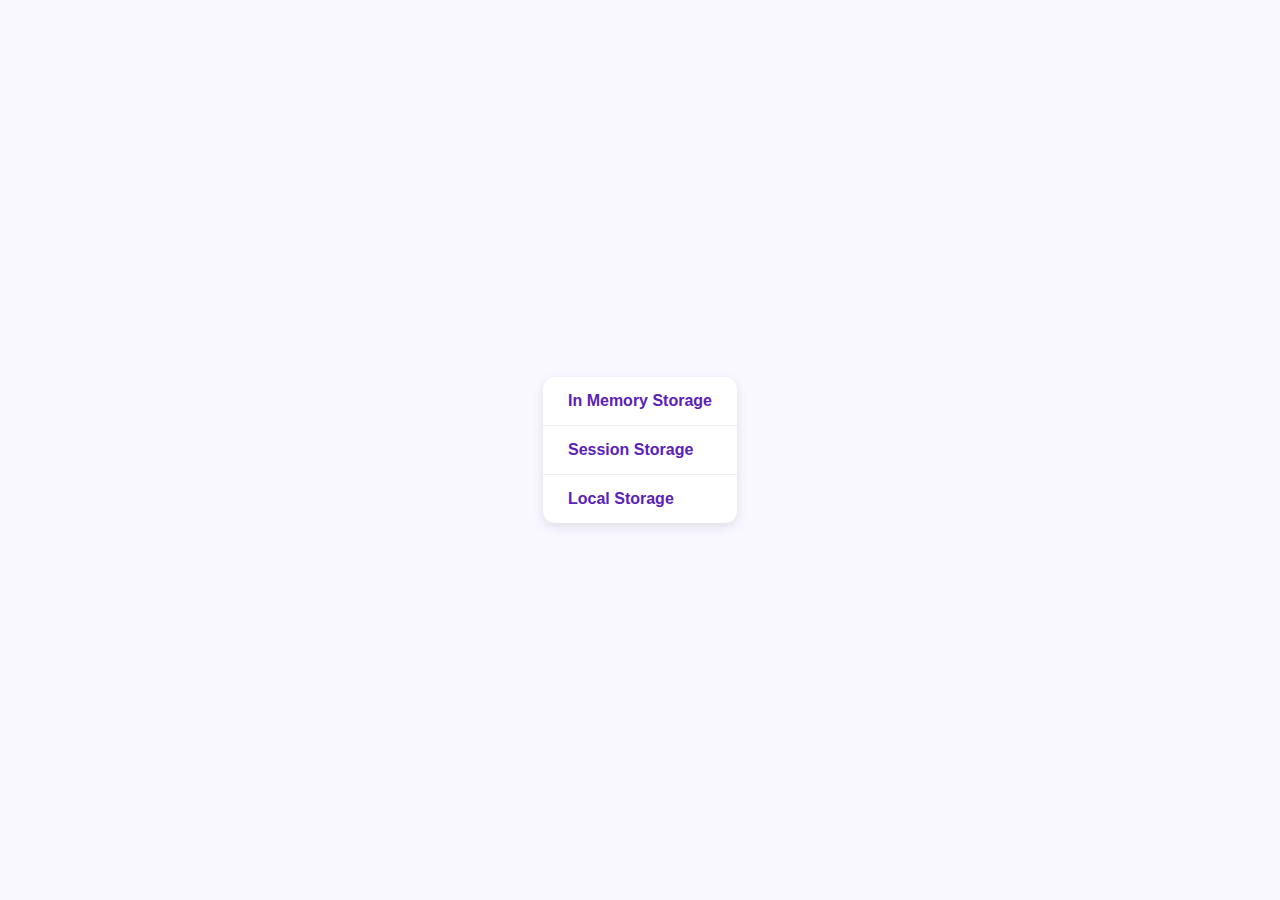
<file: index.html>
<!DOCTYPE html>
<html lang="en">
<head>
  <meta charset="UTF-8">
  <meta name="viewport" content="width=device-width, initial-scale=1.0">
  <title>Online Ticketing App</title>
  <style>
    body {
      font-family: Arial, sans-serif;
      background: #f9f7ff;
      color: #333;
      display: flex;
      justify-content: center;
      align-items: center;
      height: 100vh;
      margin: 0;
    }

    ul {
      list-style: none;
      padding: 0;
      background: #fff;
      border-radius: 12px;
      box-shadow: 0 4px 12px rgba(0,0,0,0.1);
      overflow: hidden;
    }

    li {
      border-bottom: 1px solid #eee;
    }

    li:last-child {
      border-bottom: none;
    }

    a {
      display: block;
      padding: 15px 25px;
      text-decoration: none;
      font-size: 1rem;
      font-weight: 600;
      color: #5b21b6; /* purple accent */
      transition: background 0.3s, color 0.3s;
    }

    a:hover {
      background: #ede9fe;
      color: #4c1d95;
    }
  </style>
</head>
<body>
  <ul>
    <li><a href="./memory/index.html">In Memory Storage</a></li>
    <li><a href="./session/index.html">Session Storage</a></li>
    <li><a href="./local/index.html">Local Storage</a></li>
  </ul>
</body>
</html>
</file>
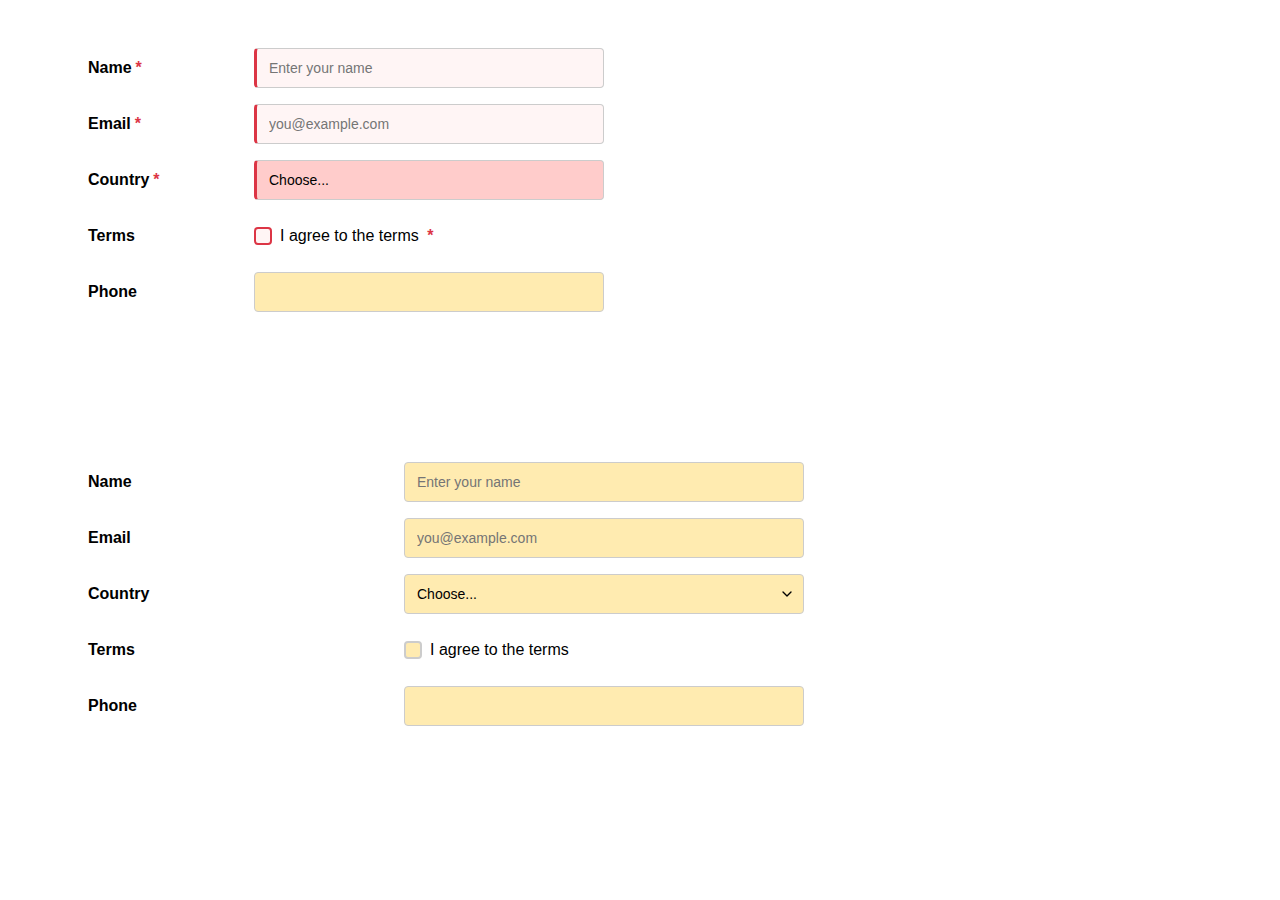
<file: archive/index.html>
<html lang="en">
<head>
    <title>CSS Forms</title>
   <link rel="stylesheet" href="./form.css">
</head>

<body>
<div style="padding: 40px 80px">
    <form class="form-grid">
        <label for="name" class="required">Name</label>
        <input type="text" id="name" name="name" required placeholder="Enter your name">

        <label for="email" class="required">Email</label>
        <input type="email" id="email" name="email" required placeholder="you@example.com">

        <label for="country" class="required">Country</label>
        <select id="country" name="country" required>
            <option value="">Choose...</option>
            <option value="us">United States</option>
        </select>

        <label>Terms</label>
        <div class="checkbox-container">
            <input type="checkbox" id="terms" name="terms" required>
            <label for="terms" class="required">I agree to the terms</label>
        </div>

        <label for="phone" >Phone</label>
        <input type="tel" id="phone" name="phone">
    </form>

    <form class="form-grid" style="--label-width: 300px; --input-width: 400px; margin-top: 150px;">
        <label for="f2-name">Name</label>
        <input type="text" id="f2-name" name="name" placeholder="Enter your name">

        <label for="f2-email">Email</label>
        <input type="email" id="f2-email" name="email" placeholder="you@example.com">

        <label for="f2-country">Country</label>
        <select id="f2-country" name="country">
            <option value="">Choose...</option>
            <option value="us">United States</option>
        </select>

        <label>Terms</label>
        <div class="checkbox-container">
            <input type="checkbox" id="f2-terms" name="terms">
            <label for="f2-terms">I agree to the terms</label>
        </div>

        <label for="f2-phone" >Phone</label>
        <input type="tel" id="f2-phone" name="phone">
    </form>
</div>
</body>
</html>
</file>
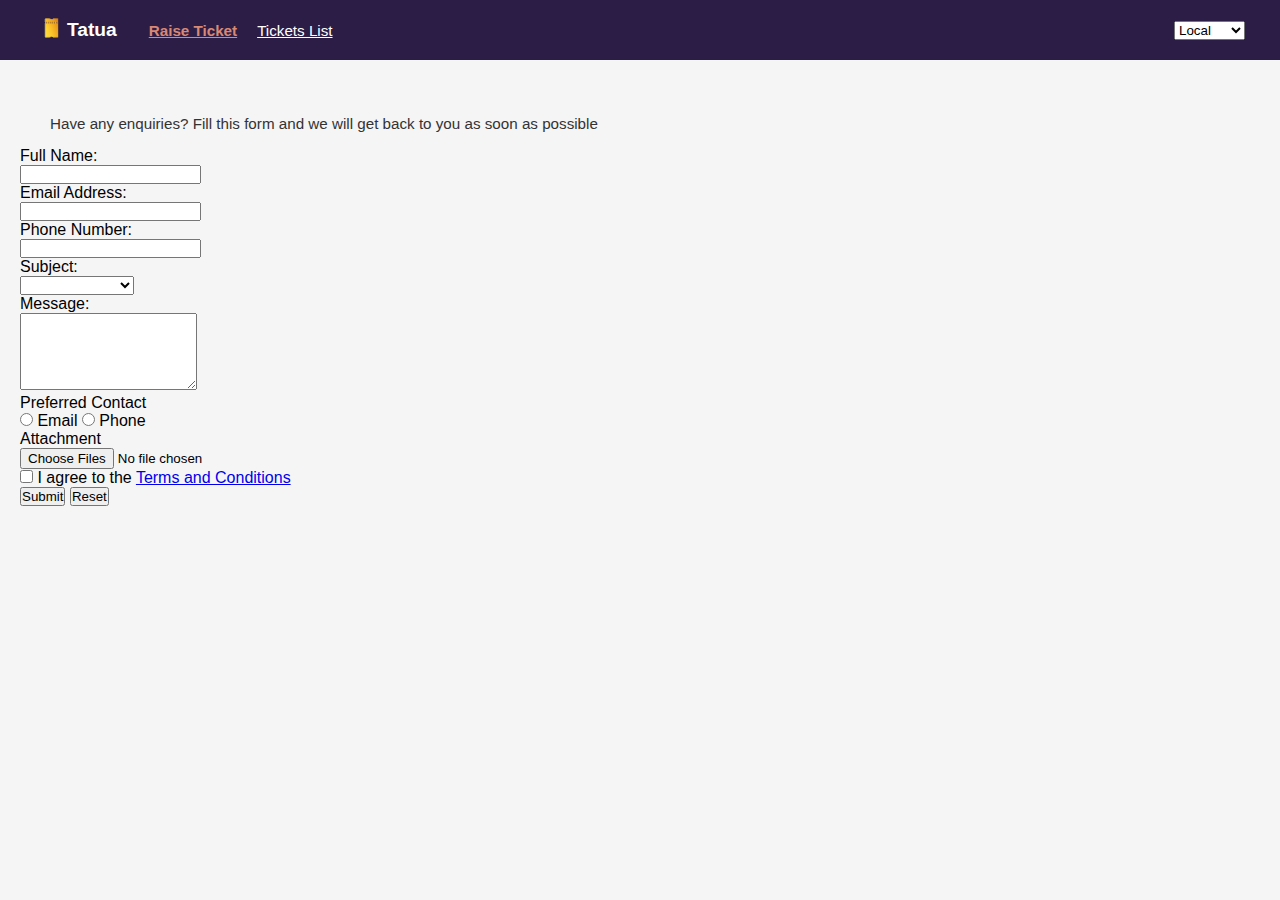
<file: local/index.html>
<!DOCTYPE html>
<html lang="en">
<head>
  <meta charset="UTF-8">
  <meta name="viewport" content="width=device-width, initial-scale=1.0">
  <meta description="hello world">
  <title>Tatua Ticketing System</title>
  <link rel="stylesheet" href="../css/index.css">
  <link rel="stylesheet" href="../css/style.css">
  <link rel="stylesheet" href="../css/modal.css">
</head>
<body>
    <header class="header">
      <div class="header-wrapper">
        <div>
          <a href="../index.html"><img src="../assets/logo.png" alt="Tatua Logo"></a>
          <h1 class="logo">Tatua</h1>
        </div>
        <nav class="nav">        
          <a  id="nav-form" href="../local/index.html" class="nav-link" >Raise Ticket</a>
          <a  id="nav-tickets" href="../local/tickets.html" class="nav-link">Tickets List</a>
        </nav>
      </div>
    
      <select id="storage-switch">
        <option value="../local/index.html">Local</option>
        <option value="../memory/index.html">Memory</option>
        <option value="../session/index.html">Session</option>
      </select>
  </header>

  <main id="form-page" class="main">
    <p class="intro-text">
      Have any enquiries? Fill this form and we will get back to you as soon as possible
    </p>

    <form id="ticket-form" class="ticket-form"  method="post" enctype="multipart/form-data" novalidate>
      
      <div class="form-group">
        <label for="fullName" class="form-label">Full Name:</label>
        <div class="input-wrapper">
          <input type="text" id="fullName" name="fullName" class="form-input" required>
          <span class="input-indicator"></span>
        </div>
        <div class="error-message"></div>
      </div>

      <div class="form-group">
        <label for="email" class="form-label">Email Address:</label>
        <div class="input-wrapper">
          <input type="email" id="email" name="email" class="form-input" required>
          <span class="input-indicator"></span>
        </div>
        <div class="error-message"></div>
      </div>

      <div class="form-group">
        <label for="phone" class="form-label">Phone Number:</label>
        <div class="input-wrapper">
          <input type="tel" id="phone" name="phone" class="form-input" required>
          <span class="input-indicator"></span>
        </div>
        <div class="error-message"></div>
      </div>

      <div class="form-group">
        <label for="subject" class="form-label">Subject:</label>
        <div class="input-wrapper">
          <select id="subject" name="subject" class="form-select" required>
            <option value=""></option>
            <option value="support">Support</option>
            <option value="billing">Billing</option>
            <option value="technical">Technical Issue</option>
          </select>
          <span class="input-indicator"></span>
        </div>
        <div class="error-message"></div>
      </div>

      <div class="form-group">
        <label for="message" class="form-label">Message:</label>
        <div class="input-wrapper">
          <textarea id="message" name="message" class="form-textarea" rows="5" required></textarea>
          <span class="input-indicator"></span>
        </div>
        <div class="error-message"></div>
      </div>

      <div class="form-group">
        <div><span class="form-label">Preferred Contact</span></div>
        <div class="radio-buttons">
          <label class="radio-label">
            <input type="radio" name="preferredContact" value="email" class="form-radio" required>
            Email
          </label>
          <label class="radio-label">
            <input type="radio" name="preferredContact" value="phone" class="form-radio" required>
            Phone
          </label>
        </div>
        <div class="error-message"></div>
      </div>

      <div class="form-group">
        <label for="attachment" class="form-label">Attachment</label>
        <div class="input-wrapper">
          <input type="file" id="attachment" name="attachment" class="form-file" accept=".pdf,.jpeg,.jpg" multiple>
          <span class="input-indicator"></span>
        </div>
        <div class="selected-files"></div>
        <div class="error-message"></div>
      </div>

      <div class="form-group">
        <div class=" form-terms">
            <label class="checkbox-label">
            <input type="checkbox" id="terms" name="terms" class="form-checkbox" required>
          I agree to the <a href="#" class="terms-link">Terms and Conditions</a>
          </label>
        </div>
        
        <div class="error-message"></div>
      </div>

      <button type="submit" class="btn-submit">Submit</button>
      <button type="reset" class="btn-reset">Reset</button>
    </form>
  </main>

  <div id="success-modal" class="hidden success-modal-overlay">
    <div class="success-modal-box">
      <div class="success-modal-header">
        <h2>Success!</h2>
         <div class="success-close-btn">
        <svg width="18" height="18" viewBox="0 0 18 18" fill="none" xmlns="http://www.w3.org/2000/svg">
          <path d="M9.00008 15.6667C5.32508 15.6667 2.33341 12.675 2.33341 9.00002C2.33341 5.32502 5.32508 2.33335 9.00008 2.33335C12.6751 2.33335 15.6667 5.32502 15.6667 9.00002C15.6667 12.675 12.6751 15.6667 9.00008 15.6667ZM9.00008 0.666687C4.39175 0.666687 0.666748 4.39169 0.666748 9.00002C0.666748 13.6084 4.39175 17.3334 9.00008 17.3334C13.6084 17.3334 17.3334 13.6084 17.3334 9.00002C17.3334 4.39169 13.6084 0.666687 9.00008 0.666687ZM11.1584 5.66669L9.00008 7.82502L6.84175 5.66669L5.66675 6.84169L7.82508 9.00002L5.66675 11.1584L6.84175 12.3334L9.00008 10.175L11.1584 12.3334L12.3334 11.1584L10.1751 9.00002L12.3334 6.84169L11.1584 5.66669Z" fill="#FF3B30"/>
          </svg>
       </div>   
      </div>
      <div class="success-modal-body">
        <p>Ticket submitted successfully.</p>
      </div>
      <div class="success-modal-footer">
        <button class="success-modal-close-btn" id="success-footer-close-btn">Close</button>
      </div>
    </div>
  </div>


  <script  type="module" src="../js/main.js"></script>
  <!-- <script src="../js/modal.js"></script>  -->

</body>
</html>
</file>
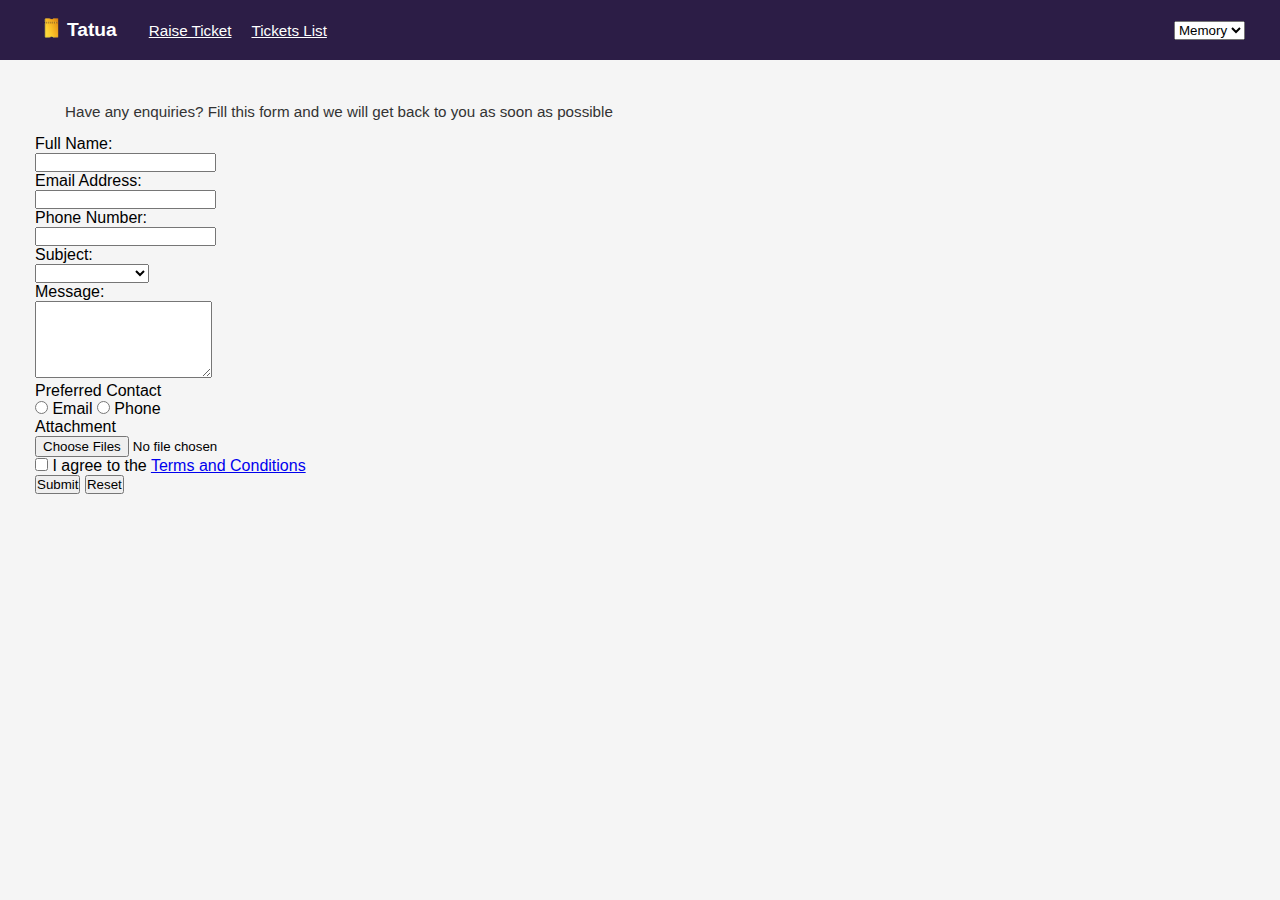
<file: memory/index.html>
<!DOCTYPE html>
<html lang="en">
<head>
  <meta charset="UTF-8">
  <meta name="viewport" content="width=device-width, initial-scale=1.0">
  <title>Tatua Ticketing System</title>
  <link rel="stylesheet" href="../css/index.css">
  <link rel="stylesheet" href="../css/style.css">
  <link rel="stylesheet" href="../css/tickets.css">
  <link rel="stylesheet" href="../css/modal.css">
</head>
<body>
  <header class="header">
  <div class="header-wrapper">
    <div>
        <a href="../index.html"><img src="../assets/logo.png" alt="Tatua Logo"></a>
        <h1 class="logo">Tatua</h1>
    </div>
        <nav class="nav">        
          <a  id="nav-form" href="#" class="nav-link" active>Raise Ticket</a>
          <a  id="nav-tickets" href="#l" class="nav-link">Tickets List</a>
        </nav>
      </div>
     <select id="storage-switch">
        <option value="../memory/index.html">Memory</option>
        <option value="../session/index.html">Session</option>
        <option value="../local/index.html">Local</option>
      </select>
  </header>

  <main id="form-page" class="main">
    <p class="intro-text">
      Have any enquiries? Fill this form and we will get back to you as soon as possible
    </p>

    <form id="ticket-form" class="ticket-form" method="post" enctype="multipart/form-data">      
      <div class="form-group">
        <label for="fullName" class="form-label">Full Name:</label>
        <div class="input-wrapper">
          <input type="text" id="fullName" name="fullName" class="form-input" required>
          <span class="input-indicator"></span>
        </div>
        <div class="error-message"></div>
      </div>

      <div class="form-group">
        <label for="email" class="form-label">Email Address:</label>
        <div class="input-wrapper">
          <input type="email" id="email" name="email" class="form-input" required>
          <span class="input-indicator"></span>
        </div>
        <div class="error-message"></div>
      </div>

      <div class="form-group">
        <label for="phone" class="form-label">Phone Number:</label>
        <div class="input-wrapper">
          <input type="tel" id="phone" name="phone" class="form-input" required>
          <span class="input-indicator"></span>
        </div>
        <div class="error-message"></div>
      </div>

      <div class="form-group">
        <label for="subject" class="form-label">Subject:</label>
        <div class="input-wrapper">
          <select id="subject" name="subject" class="form-select" required>
            <option value=""></option>
            <option value="support">Support</option>
            <option value="billing">Billing</option>
            <option value="technical">Technical Issue</option>
          </select>
          <span class="input-indicator"></span>
        </div>
        <div class="error-message"></div>
      </div>

      <div class="form-group">
        <label for="message" class="form-label">Message:</label>
        <div class="input-wrapper">
          <textarea id="message" name="message" class="form-textarea" rows="5" required></textarea>
          <span class="input-indicator"></span>
        </div>
        <div class="error-message"></div>
      </div>

      <div class="form-group">
        <div><span class="form-label">Preferred Contact</span></div>
        <div class="radio-buttons">
          <label class="radio-label">
            <input type="radio" name="preferredContact" value="email" class="form-radio" required>
            Email
          </label>
          <label class="radio-label">
            <input type="radio" name="preferredContact" value="phone" class="form-radio" required>
            Phone
          </label>
        </div>
        <div class="error-message"></div>
      </div>

      <div class="form-group">
        <label for="attachment" class="form-label">Attachment</label>
        <div class="input-wrapper">
          <input type="file" id="attachment" name="attachment" class="form-file" accept=".pdf,.jpeg,.jpg" multiple>
          <span class="input-indicator"></span>
        </div>
        <div class="selected-files"></div>
        <div class="error-message"></div>
      </div>

      <div class="form-group">
        <div class=" form-terms">
            <label class="checkbox-label">
            <input type="checkbox" id="terms" name="terms" class="form-checkbox" required>
          I agree to the <a href="#" class="terms-link">Terms and Conditions</a>
          </label>
        </div>
        
        <div class="error-message"></div>
      </div>

      <button type="submit" class="btn-submit">Submit</button>
      <button type="reset" class="btn-reset">Reset</button>
    </form>
  </main>


   <section id="tickets-page" style="display:none;">
    <main class="main-wrapper">

      <section  class="search-filter-buttons">
        <div id="sort" class="refresh">
          <svg width="16" height="16" viewBox="0 0 16 16" fill="none"
            xmlns="http://www.w3.org/2000/svg">
            <path d="M12 14L9.33337 11.3333H11.3334V4.66667H9.33337L12 2L14.6667 4.66667H12.6667V11.3333H14.6667M1.33337 12.6667V11.3333H8.00004V12.6667M1.33337 8.66667V7.33333H6.00004V8.66667M1.33337 4.66667V3.33333H4.00004V4.66667H1.33337Z"
              fill="#5856D6" />
          </svg>
          <span>Sort</span>
        </div>

        <div id="filter" class="refresh">
          <svg width="16" height="16" viewBox="0 0 16 16" fill="none"
            xmlns="http://www.w3.org/2000/svg">
            <path d="M4 8.66667H12V7.33333H4M2 4V5.33333H14V4M6.66667 12H9.33333V10.6667H6.66667V12Z"
              fill="#5856D6" />
          </svg>
          <span>Filter</span>
        </div>

        <div id="refresh" class="refresh">
          <svg width="16" height="16" viewBox="0 0 16 16" fill="none"
            xmlns="http://www.w3.org/2000/svg">
            <path d="M12.6666 5.33335L9.99996 8.00002H12C12 9.06089 11.5785 10.0783 10.8284 10.8284C10.0782 11.5786 9.06083 12 7.99996 12C7.33329 12 6.68663 11.8334 6.13329 11.5334L5.15996 12.5067C5.97996 13.0267 6.95329 13.3334 7.99996 13.3334C9.41445 13.3334 10.771 12.7715 11.7712 11.7713C12.7714 10.7711 13.3333 9.41451 13.3333 8.00002H15.3333M3.99996 8.00002C3.99996 6.93915 4.42139 5.92174 5.17153 5.17159C5.92168 4.42145 6.93909 4.00002 7.99996 4.00002C8.66663 4.00002 9.31329 4.16669 9.86663 4.46669L10.84 3.49335C10.02 2.97335 9.04663 2.66669 7.99996 2.66669C6.58547 2.66669 5.22892 3.22859 4.22872 4.22878C3.22853 5.22898 2.66663 6.58553 2.66663 8.00002H0.666626L3.33329 10.6667L5.99996 8.00002"
              fill="#5856D6" />
          </svg>
          <span>Refresh</span>
        </div>
      </section>    
      
      <table class="tickets-table">
      <thead>
        <tr>
          <th>Ticket ID</th>
          <th>Raised by</th>
          <th>Ticket Details</th>
          <th>Date Created</th>
          <th>Actions</th>
        </tr>
      </thead>
      <tbody id="tickets-body">
        <!-- JS will inject rows here in in memory storage -->
      </tbody>
    </table>
  </main>

  <div id="success-modal" class="hidden success-modal-overlay">
    <div class="success-modal-box">
      <div class="success-modal-header">
        <h2>Success!</h2>
         <div class="success-close-btn">
        <svg width="18" height="18" viewBox="0 0 18 18" fill="none" xmlns="http://www.w3.org/2000/svg">
          <path d="M9.00008 15.6667C5.32508 15.6667 2.33341 12.675 2.33341 9.00002C2.33341 5.32502 5.32508 2.33335 9.00008 2.33335C12.6751 2.33335 15.6667 5.32502 15.6667 9.00002C15.6667 12.675 12.6751 15.6667 9.00008 15.6667ZM9.00008 0.666687C4.39175 0.666687 0.666748 4.39169 0.666748 9.00002C0.666748 13.6084 4.39175 17.3334 9.00008 17.3334C13.6084 17.3334 17.3334 13.6084 17.3334 9.00002C17.3334 4.39169 13.6084 0.666687 9.00008 0.666687ZM11.1584 5.66669L9.00008 7.82502L6.84175 5.66669L5.66675 6.84169L7.82508 9.00002L5.66675 11.1584L6.84175 12.3334L9.00008 10.175L11.1584 12.3334L12.3334 11.1584L10.1751 9.00002L12.3334 6.84169L11.1584 5.66669Z" fill="#FF3B30"/>
          </svg>
       </div>   
      </div>
      <div class="success-modal-body">
        <p>Ticket submitted successfully.</p>
      </div>
      <div class="success-modal-footer">
        <button class="success-modal-close-btn" id="success-footer-close-btn">Close</button>
      </div>
    </div>
  </div>


  <!-- Info Modal -->
<div class="success-modal-overlay info-modal">
  <div class="success-modal-box">
    <div class="success-modal-header">
      <h2>Ticket Info</h2>
       <div class="success-close-btn">
        <svg width="18" height="18" viewBox="0 0 18 18" fill="none" xmlns="http://www.w3.org/2000/svg">
          <path d="M9.00008 15.6667C5.32508 15.6667 2.33341 12.675 2.33341 9.00002C2.33341 5.32502 5.32508 2.33335 9.00008 2.33335C12.6751 2.33335 15.6667 5.32502 15.6667 9.00002C15.6667 12.675 12.6751 15.6667 9.00008 15.6667ZM9.00008 0.666687C4.39175 0.666687 0.666748 4.39169 0.666748 9.00002C0.666748 13.6084 4.39175 17.3334 9.00008 17.3334C13.6084 17.3334 17.3334 13.6084 17.3334 9.00002C17.3334 4.39169 13.6084 0.666687 9.00008 0.666687ZM11.1584 5.66669L9.00008 7.82502L6.84175 5.66669L5.66675 6.84169L7.82508 9.00002L5.66675 11.1584L6.84175 12.3334L9.00008 10.175L11.1584 12.3334L12.3334 11.1584L10.1751 9.00002L12.3334 6.84169L11.1584 5.66669Z" fill="#FF3B30"/>
          </svg>
       </div>
    </div>
    <div class="success-modal-body">
      <!-- Content injected dynamically -->
    </div>
    <div class="success-modal-footer">
      <button class="success-modal-close-btn close-modal">Close</button>
    </div>
  </div>
</div>

    <!-- Edit Modal -->
    <div class="success-modal-overlay edit-modal" id="edit-modal">
      <div class="success-modal-box">
        <div class="success-modal-header">
          <h2>Edit Ticket</h2>
          <div class="success-close-btn close-modal">
            <svg width="18" height="18" viewBox="0 0 18 18" fill="none" xmlns="http://www.w3.org/2000/svg">
              <path d="M9.00008 15.6667C5.32508 15.6667 2.33341 12.675 2.33341 9.00002C2.33341 5.32502 5.32508 2.33335 9.00008 2.33335C12.6751 2.33335 15.6667 5.32502 15.6667 9.00002C15.6667 12.675 12.6751 15.6667 9.00008 15.6667ZM9.00008 0.666687C4.39175 0.666687 0.666748 4.39169 0.666748 9.00002C0.666748 13.6084 4.39175 17.3334 9.00008 17.3334C13.6084 17.3334 17.3334 13.6084 17.3334 9.00002C17.3334 4.39169 13.6084 0.666687 9.00008 0.666687ZM11.1584 5.66669L9.00008 7.82502L6.84175 5.66669L5.66675 6.84169L7.82508 9.00002L5.66675 11.1584L6.84175 12.3334L9.00008 10.175L11.1584 12.3334L12.3334 11.1584L10.1751 9.00002L12.3334 6.84169L11.1584 5.66669Z" fill="#FF3B30"/>
            </svg>
          </div>
        </div>
        <form id="edit-form" class="ticket-form" method="post" novalidate>
          <div class="form-group">
            <label for="editFullName" class="form-label">Full Name:</label>
            <div class="input-wrapper">
              <input type="text" id="editFullName" name="fullName" class="form-input" required>
              <span class="input-indicator"></span>
            </div>
            <div class="error-message"></div>
          </div>

          <div class="form-group">
            <label for="editEmail" class="form-label">Email Address:</label>
            <div class="input-wrapper">
              <input type="email" id="editEmail" name="email" class="form-input">
              <span class="input-indicator"></span>
            </div>
            <div class="error-message"></div>
          </div>

          <div class="form-group">
            <label for="editPhone" class="form-label">Phone Number:</label>
            <div class="input-wrapper">
              <input type="tel" id="editPhone" name="phone" class="form-input">
              <span class="input-indicator"></span>
            </div>
            <div class="error-message"></div>
          </div>

          <div class="form-group">
            <label for="editSubject" class="form-label">Subject:</label>
            <div class="input-wrapper">
              <input type="text" id="editSubject" name="subject" class="form-input" required>
              <span class="input-indicator"></span>
            </div>
            <div class="error-message"></div>
          </div>

          <div class="form-group">
            <label for="editMessage" class="form-label">Message:</label>
            <div class="input-wrapper">
              <textarea id="editMessage" name="message" class="form-textarea" rows="5" required></textarea>
              <span class="input-indicator"></span>
            </div>
            <div class="error-message"></div>
          </div>

          <div class="form-group">
            <label class="form-label">Attachments</label>
            <ul id="edit-attachments" class="ticket-attachments"></ul>
          </div>
        </form>

        <div class="success-modal-footer">
          <button type="button" class="cancel close-modal">Cancel</button>
          <button type="submit" form="edit-form" class="success-modal-close-btn save">Save</button>
        </div>
      </div>
    </div>

      <!-- Confirm Delete Modal -->
      <div class="success-modal-overlay confirm-modal">
        <div class="success-modal-box">
          <div class="success-modal-header">
            <h2>Confirm Delete</h2>
            <div class="success-close-btn">
              <svg width="18" height="18" viewBox="0 0 18 18" fill="none" xmlns="http://www.w3.org/2000/svg">
                <path d="M9.00008 15.6667C5.32508 15.6667 2.33341 12.675 2.33341 9.00002C2.33341 5.32502 5.32508 2.33335 9.00008 2.33335C12.6751 2.33335 15.6667 5.32502 15.6667 9.00002C15.6667 12.675 12.6751 15.6667 9.00008 15.6667ZM9.00008 0.666687C4.39175 0.666687 0.666748 4.39169 0.666748 9.00002C0.666748 13.6084 4.39175 17.3334 9.00008 17.3334C13.6084 17.3334 17.3334 13.6084 17.3334 9.00002C17.3334 4.39169 13.6084 0.666687 9.00008 0.666687ZM11.1584 5.66669L9.00008 7.82502L6.84175 5.66669L5.66675 6.84169L7.82508 9.00002L5.66675 11.1584L6.84175 12.3334L9.00008 10.175L11.1584 12.3334L12.3334 11.1584L10.1751 9.00002L12.3334 6.84169L11.1584 5.66669Z" fill="#FF3B30"/>
                </svg>
            </div>    

          </div>
          <div class="success-modal-body">
            <div class="confirmation-text">
                <p>Are you sure you want to delete this ticket?</p>
            </div>
          </div>
          <div class="success-modal-footer">
            <button class=" cancel close-modal">Cancel</button>
            <button class="success-modal-close-btn danger confirm-yes">Delete</button>
          </div>
        </div>
      </div>

      <!-- Alert Modal -->
      <div class="success-modal-overlay alert-modal">
        <div class="success-modal-box">
          <div class="success-modal-header">
            <h2>Notice</h2>
            <div class="success-close-btn">
              <svg width="18" height="18" viewBox="0 0 18 18" fill="none" xmlns="http://www.w3.org/2000/svg">
                <path d="M9.00008 15.6667C5.32508 15.6667 2.33341 12.675 2.33341 9.00002C2.33341 5.32502 5.32508 2.33335 9.00008 2.33335C12.6751 2.33335 15.6667 5.32502 15.6667 9.00002C15.6667 12.675 12.6751 15.6667 9.00008 15.6667ZM9.00008 0.666687C4.39175 0.666687 0.666748 4.39169 0.666748 9.00002C0.666748 13.6084 4.39175 17.3334 9.00008 17.3334C13.6084 17.3334 17.3334 13.6084 17.3334 9.00002C17.3334 4.39169 13.6084 0.666687 9.00008 0.666687ZM11.1584 5.66669L9.00008 7.82502L6.84175 5.66669L5.66675 6.84169L7.82508 9.00002L5.66675 11.1584L6.84175 12.3334L9.00008 10.175L11.1584 12.3334L12.3334 11.1584L10.1751 9.00002L12.3334 6.84169L11.1584 5.66669Z" fill="#FF3B30"/>
                </svg>
            </div>   
          </div>
          <div class="success-modal-body">
            <p class="alert-message"></p>
          </div>
          <div class="success-modal-footer">
            <button class="success-modal-close-btn ok">OK</button>
          </div>
        </div>
      </div>



      <!-- Universal Modal -->
      <div id="universal-modal" class="success-modal-overlay">
        <div class="success-modal-box">
          <div class="success-modal-header">
            <h2 id="modal-title"></h2>
            <div id="modal-close" class="success-close-btn">
              <svg width="18" height="18" viewBox="0 0 18 18" fill="none" xmlns="http://www.w3.org/2000/svg">
                <path d="M9.00008 15.6667C5.32508 15.6667 2.33341 12.675 2.33341 9.00002C2.33341 5.32502 5.32508 2.33335 9.00008 2.33335C12.6751 2.33335 15.6667 5.32502 15.6667 9.00002C15.6667 12.675 12.6751 15.6667 9.00008 15.6667ZM9.00008 0.666687C4.39175 0.666687 0.666748 4.39169 0.666748 9.00002C0.666748 13.6084 4.39175 17.3334 9.00008 17.3334C13.6084 17.3334 17.3334 13.6084 17.3334 9.00002C17.3334 4.39169 13.6084 0.666687 9.00008 0.666687ZM11.1584 5.66669L9.00008 7.82502L6.84175 5.66669L5.66675 6.84169L7.82508 9.00002L5.66675 11.1584L6.84175 12.3334L9.00008 10.175L11.1584 12.3334L12.3334 11.1584L10.1751 9.00002L12.3334 6.84169L11.1584 5.66669Z" fill="#FF3B30"/>
              </svg>
            </div>
          </div>
          <div id="modal-body" class="success-modal-body"></div>
          <div id="modal-footer" class="success-modal-footer"></div>
        </div>
      </div>

    <script type="module" src="../memory/inmemory.js"></script>
    <script src="../js/modal.js"></script>

  
</body>
</html>
</file>
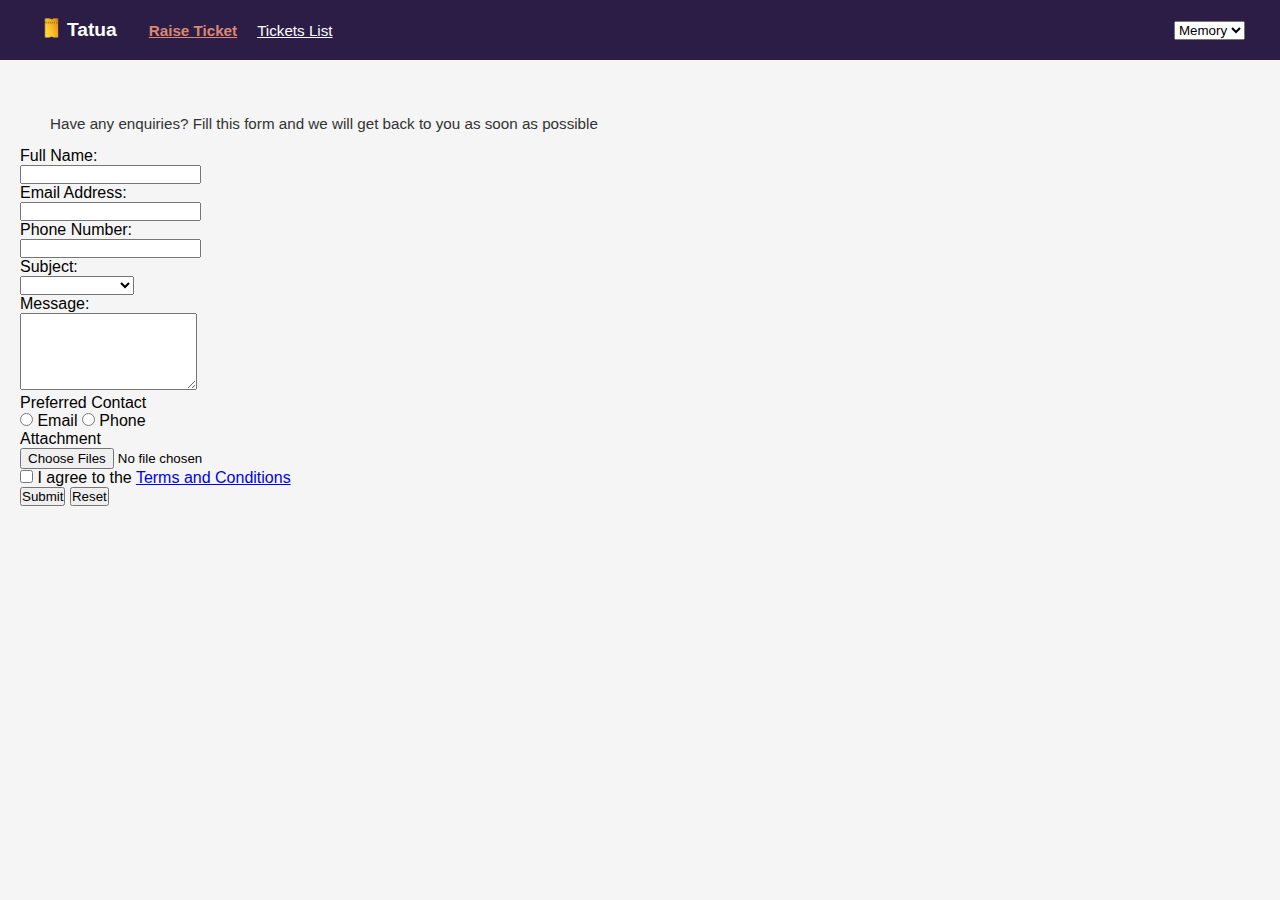
<file: session/index.html>
<!DOCTYPE html>
<html lang="en">
<head>
  <meta charset="UTF-8">
  <meta name="viewport" content="width=device-width, initial-scale=1.0">
  <title>Tatua Ticketing System</title>
  <link rel="stylesheet" href="../css/index.css">
  <link rel="stylesheet" href="../css/style.css">
  <link rel="stylesheet" href="../css/modal.css">
  <link rel="stylesheet" href="https://cdnjs.cloudflare.com/ajax/libs/font-awesome/6.4.0/css/all.min.css">
</head>
<body>
  <header class="header">
    <div class="header-wrapper">
        <div>
        <a href="../index.html"><img src="../assets/logo.png" alt="Tatua Logo"></a>
        <h1 class="logo">Tatua</h1>
      </div>
      <nav class="nav">        
        <a  id="nav-form" href="../session/index.html" class="nav-link" active>Raise Ticket</a>
        <a  id="nav-tickets" href="../session/tickets.html" class="nav-link">Tickets List</a>
      </nav>
    </div>
  
    <select id="storage-switch">
      <option value="../memory/index.html">Memory</option>
      <option value="../session/index.html">Session</option>
      <option value="../local/index.html">Local</option>
    </select>
  </header>

  <main id="form-page" class="main">
    <p class="intro-text">
      Have any enquiries? Fill this form and we will get back to you as soon as possible
    </p>

    <form id="ticket-form" class="ticket-form" action="#" method="post" enctype="multipart/form-data" novalidate>
      
      <div class="form-group">
        <label for="fullName" class="form-label">Full Name:</label>
        <div class="input-wrapper">
          <input type="text" id="fullName" name="fullName" class="form-input" required>
          <span class="input-indicator"></span>
        </div>
        <div class="error-message"></div>
      </div>

      <div class="form-group">
        <label for="email" class="form-label">Email Address:</label>
        <div class="input-wrapper">
          <input type="email" id="email" name="email" class="form-input" required>
          <span class="input-indicator"></span>
        </div>
        <div class="error-message"></div>
      </div>

      <div class="form-group">
        <label for="phone" class="form-label">Phone Number:</label>
        <div class="input-wrapper">
          <input type="tel" id="phone" name="phone" class="form-input" required>
          <span class="input-indicator"></span>
        </div>
        <div class="error-message"></div>
      </div>

      <div class="form-group">
        <label for="subject" class="form-label">Subject:</label>
        <div class="input-wrapper">
          <select id="subject" name="subject" class="form-select" required>
            <option value=""></option>
            <option value="support">Support</option>
            <option value="billing">Billing</option>
            <option value="technical">Technical Issue</option>
          </select>
          <span class="input-indicator"></span>
        </div>
        <div class="error-message"></div>
      </div>

      <div class="form-group">
        <label for="message" class="form-label">Message:</label>
        <div class="input-wrapper">
          <textarea id="message" name="message" class="form-textarea" rows="5" required></textarea>
          <span class="input-indicator"></span>
        </div>
        <div class="error-message"></div>
      </div>

      <div class="form-group">
        <div><span class="form-label">Preferred Contact</span></div>
        <div class="radio-buttons">
          <label class="radio-label">
            <input type="radio" name="preferredContact" value="email" class="form-radio" required>
            Email
          </label>
          <label class="radio-label">
            <input type="radio" name="preferredContact" value="phone" class="form-radio" required>
            Phone
          </label>
        </div>
        <div class="error-message"></div>
      </div>

      <div class="form-group">
        <label for="attachment" class="form-label">Attachment</label>
        <div class="input-wrapper">
          <input type="file" id="attachment" name="attachment" class="form-file" accept=".pdf,.jpeg,.jpg" multiple>
          <span class="input-indicator"></span>
        </div>
        <div class="selected-files"></div>
        <div class="error-message"></div>
      </div>

      <div class="form-group">
        <div class=" form-terms">
            <label class="checkbox-label">
            <input type="checkbox" id="terms" name="terms" class="form-checkbox" required>
          I agree to the <a href="#" class="terms-link">Terms and Conditions</a>
          </label>
        </div>
        
        <div class="error-message"></div>
      </div>

      <button type="submit" class="btn-submit">Submit</button>
      <button type="reset" class="btn-reset">Reset</button>
    </form>
  </main>

  
  <div id="success-modal" class="hidden success-modal-overlay">
    <div class="success-modal-box">
      <div class="success-modal-header">
        <h2>Success!</h2>
         <div class="success-close-btn">
        <svg width="18" height="18" viewBox="0 0 18 18" fill="none" xmlns="http://www.w3.org/2000/svg">
          <path d="M9.00008 15.6667C5.32508 15.6667 2.33341 12.675 2.33341 9.00002C2.33341 5.32502 5.32508 2.33335 9.00008 2.33335C12.6751 2.33335 15.6667 5.32502 15.6667 9.00002C15.6667 12.675 12.6751 15.6667 9.00008 15.6667ZM9.00008 0.666687C4.39175 0.666687 0.666748 4.39169 0.666748 9.00002C0.666748 13.6084 4.39175 17.3334 9.00008 17.3334C13.6084 17.3334 17.3334 13.6084 17.3334 9.00002C17.3334 4.39169 13.6084 0.666687 9.00008 0.666687ZM11.1584 5.66669L9.00008 7.82502L6.84175 5.66669L5.66675 6.84169L7.82508 9.00002L5.66675 11.1584L6.84175 12.3334L9.00008 10.175L11.1584 12.3334L12.3334 11.1584L10.1751 9.00002L12.3334 6.84169L11.1584 5.66669Z" fill="#FF3B30"/>
          </svg>
       </div>   
      </div>
      <div class="success-modal-body">
        <p>Ticket submitted successfully.</p>
      </div>
      <div class="success-modal-footer">
        <button class="success-modal-close-btn" id="success-footer-close-btn">Close</button>
      </div>
    </div>
  </div>
  
  <script type="module" src="../js/main.js"></script>
</body>
</html>
</file>
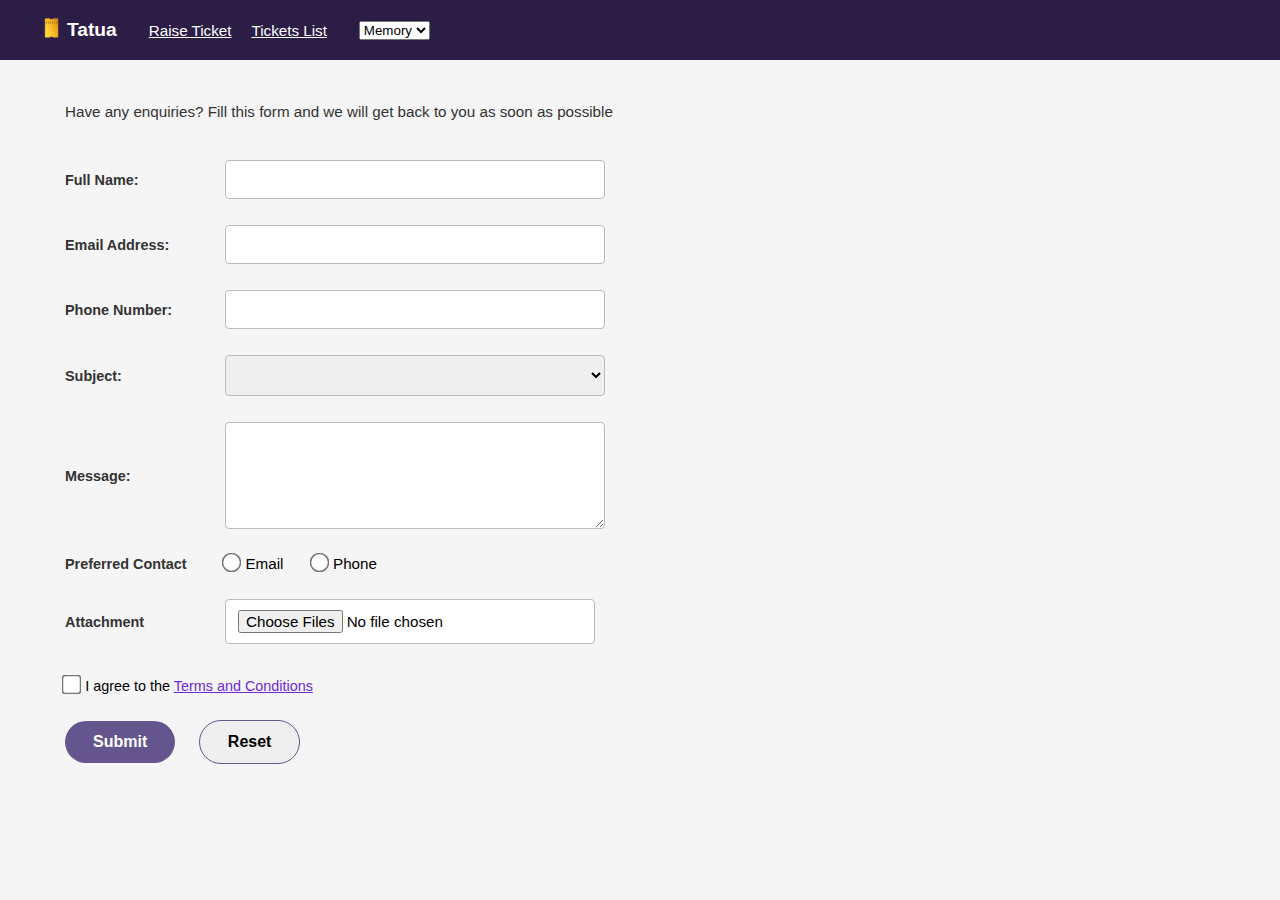
<file: state/index.html>
<!DOCTYPE html>
<html lang="en">
<head>
  <meta charset="UTF-8">
  <meta name="viewport" content="width=device-width, initial-scale=1.0">
  <title>Tatua Ticketing System</title>
  <link rel="stylesheet" href="./css/index.css">
  <link rel="stylesheet" href="./css/style.css">
  <link rel="stylesheet" href="./css/tickets.css">
  <link rel="stylesheet" href="./css/modal.css">
  <link rel="stylesheet" href="https://cdnjs.cloudflare.com/ajax/libs/font-awesome/6.4.0/css/all.min.css">
</head>
<body>
  <header class="header">
    <div>
        <a href="../index.html"><img src="../assets/logo.png" alt="Tatua Logo"></a>
        <h1 class="logo">Tatua</h1>
    </div>
    <nav class="nav">        
      <a  id="nav-form" href="#" class="nav-link" active>Raise Ticket</a>
      <a  id="nav-tickets" href="#l" class="nav-link">Tickets List</a>
    </nav>
    <div>
        <select name="" id="">
            <option value="memory">Memory</option>
            <option value="session">Session</option>
            <option value="local">Local</option>
        </select>
    </div>
  </header>

  <main id="form-page" class="main">
    <p class="intro-text">
      Have any enquiries? Fill this form and we will get back to you as soon as possible
    </p>

    <form id="ticket-form" class="ticket-form" method="post" enctype="multipart/form-data">      
      <div class="form-group">
        <label for="fullName" class="form-label">Full Name:</label>
        <div class="input-wrapper">
          <input type="text" id="fullName" name="fullName" class="form-input" required>
          <span class="input-indicator"></span>
        </div>
        <div class="error-message"></div>
      </div>

      <div class="form-group">
        <label for="email" class="form-label">Email Address:</label>
        <div class="input-wrapper">
          <input type="email" id="email" name="email" class="form-input" required>
          <span class="input-indicator"></span>
        </div>
        <div class="error-message"></div>
      </div>

      <div class="form-group">
        <label for="phone" class="form-label">Phone Number:</label>
        <div class="input-wrapper">
          <input type="tel" id="phone" name="phone" class="form-input" required>
          <span class="input-indicator"></span>
        </div>
        <div class="error-message"></div>
      </div>

      <div class="form-group">
        <label for="subject" class="form-label">Subject:</label>
        <div class="input-wrapper">
          <select id="subject" name="subject" class="form-select" required>
            <option value=""></option>
            <option value="support">Support</option>
            <option value="billing">Billing</option>
            <option value="technical">Technical Issue</option>
          </select>
          <span class="input-indicator"></span>
        </div>
        <div class="error-message"></div>
      </div>

      <div class="form-group">
        <label for="message" class="form-label">Message:</label>
        <div class="input-wrapper">
          <textarea id="message" name="message" class="form-textarea" rows="5" required></textarea>
          <span class="input-indicator"></span>
        </div>
        <div class="error-message"></div>
      </div>

      <div class="form-group">
        <div><span class="form-label">Preferred Contact</span></div>
        <div class="radio-buttons">
          <label class="radio-label">
            <input type="radio" name="preferredContact" value="email" class="form-radio" required>
            Email
          </label>
          <label class="radio-label">
            <input type="radio" name="preferredContact" value="phone" class="form-radio" required>
            Phone
          </label>
        </div>
        <div class="error-message"></div>
      </div>

      <div class="form-group">
        <label for="attachment" class="form-label">Attachment</label>
        <div class="input-wrapper">
          <input type="file" id="attachment" name="attachment" class="form-file" accept=".pdf,.jpeg,.jpg" multiple>
          <span class="input-indicator"></span>
        </div>
        <div class="selected-files"></div>
        <div class="error-message"></div>
      </div>

      <div class="form-group">
        <div class=" form-terms">
            <label class="checkbox-label">
            <input type="checkbox" id="terms" name="terms" class="form-checkbox" required>
          I agree to the <a href="#" class="terms-link">Terms and Conditions</a>
          </label>
        </div>
        
        <div class="error-message"></div>
      </div>

      <button type="submit" class="btn-submit">Submit</button>
      <button type="reset" class="btn-reset">Reset</button>
    </form>
  </main>


   <section id="tickets-page" style="display:none;">
    <main class="main-wrapper">

      <section  class="search-filter-buttons">
        <div id="sort" class="refresh">
          <svg width="16" height="16" viewBox="0 0 16 16" fill="none"
            xmlns="http://www.w3.org/2000/svg">
            <path d="M12 14L9.33337 11.3333H11.3334V4.66667H9.33337L12 2L14.6667 4.66667H12.6667V11.3333H14.6667M1.33337 12.6667V11.3333H8.00004V12.6667M1.33337 8.66667V7.33333H6.00004V8.66667M1.33337 4.66667V3.33333H4.00004V4.66667H1.33337Z"
              fill="#5856D6" />
          </svg>
          <span>Sort</span>
        </div>

        <div id="filter" class="refresh">
          <svg width="16" height="16" viewBox="0 0 16 16" fill="none"
            xmlns="http://www.w3.org/2000/svg">
            <path d="M4 8.66667H12V7.33333H4M2 4V5.33333H14V4M6.66667 12H9.33333V10.6667H6.66667V12Z"
              fill="#5856D6" />
          </svg>
          <span>Filter</span>
        </div>

        <div id="refresh" class="refresh">
          <svg width="16" height="16" viewBox="0 0 16 16" fill="none"
            xmlns="http://www.w3.org/2000/svg">
            <path d="M12.6666 5.33335L9.99996 8.00002H12C12 9.06089 11.5785 10.0783 10.8284 10.8284C10.0782 11.5786 9.06083 12 7.99996 12C7.33329 12 6.68663 11.8334 6.13329 11.5334L5.15996 12.5067C5.97996 13.0267 6.95329 13.3334 7.99996 13.3334C9.41445 13.3334 10.771 12.7715 11.7712 11.7713C12.7714 10.7711 13.3333 9.41451 13.3333 8.00002H15.3333M3.99996 8.00002C3.99996 6.93915 4.42139 5.92174 5.17153 5.17159C5.92168 4.42145 6.93909 4.00002 7.99996 4.00002C8.66663 4.00002 9.31329 4.16669 9.86663 4.46669L10.84 3.49335C10.02 2.97335 9.04663 2.66669 7.99996 2.66669C6.58547 2.66669 5.22892 3.22859 4.22872 4.22878C3.22853 5.22898 2.66663 6.58553 2.66663 8.00002H0.666626L3.33329 10.6667L5.99996 8.00002"
              fill="#5856D6" />
          </svg>
          <span>Refresh</span>
        </div>
      </section>    
      
      <table class="tickets-table">
      <thead>
        <tr>
          <th>Ticket ID</th>
          <th>Raised by</th>
          <th>Ticket Details</th>
          <th>Date Created</th>
          <th>Actions</th>
        </tr>
      </thead>
      <tbody id="tickets-body">
        <!-- JS will inject rows here in in memory storage -->
      </tbody>
    </table>
  </main>

  <div id="success-modal" class="hidden success-modal-overlay">
    <div class="success-modal-box">
      <div class="success-modal-header">
        <h2>Success!</h2>
         <div class="success-close-btn">
        <svg width="18" height="18" viewBox="0 0 18 18" fill="none" xmlns="http://www.w3.org/2000/svg">
          <path d="M9.00008 15.6667C5.32508 15.6667 2.33341 12.675 2.33341 9.00002C2.33341 5.32502 5.32508 2.33335 9.00008 2.33335C12.6751 2.33335 15.6667 5.32502 15.6667 9.00002C15.6667 12.675 12.6751 15.6667 9.00008 15.6667ZM9.00008 0.666687C4.39175 0.666687 0.666748 4.39169 0.666748 9.00002C0.666748 13.6084 4.39175 17.3334 9.00008 17.3334C13.6084 17.3334 17.3334 13.6084 17.3334 9.00002C17.3334 4.39169 13.6084 0.666687 9.00008 0.666687ZM11.1584 5.66669L9.00008 7.82502L6.84175 5.66669L5.66675 6.84169L7.82508 9.00002L5.66675 11.1584L6.84175 12.3334L9.00008 10.175L11.1584 12.3334L12.3334 11.1584L10.1751 9.00002L12.3334 6.84169L11.1584 5.66669Z" fill="#FF3B30"/>
          </svg>
       </div>   
      </div>
      <div class="success-modal-body">
        <p>Ticket submitted successfully.</p>
      </div>
      <div class="success-modal-footer">
        <button class="success-modal-close-btn" id="success-footer-close-btn">Close</button>
      </div>
    </div>
  </div>


  <!-- Info Modal -->
<div class="success-modal-overlay info-modal">
  <div class="success-modal-box">
    <div class="success-modal-header">
      <h2>Ticket Info</h2>
       <div class="success-close-btn">
        <svg width="18" height="18" viewBox="0 0 18 18" fill="none" xmlns="http://www.w3.org/2000/svg">
          <path d="M9.00008 15.6667C5.32508 15.6667 2.33341 12.675 2.33341 9.00002C2.33341 5.32502 5.32508 2.33335 9.00008 2.33335C12.6751 2.33335 15.6667 5.32502 15.6667 9.00002C15.6667 12.675 12.6751 15.6667 9.00008 15.6667ZM9.00008 0.666687C4.39175 0.666687 0.666748 4.39169 0.666748 9.00002C0.666748 13.6084 4.39175 17.3334 9.00008 17.3334C13.6084 17.3334 17.3334 13.6084 17.3334 9.00002C17.3334 4.39169 13.6084 0.666687 9.00008 0.666687ZM11.1584 5.66669L9.00008 7.82502L6.84175 5.66669L5.66675 6.84169L7.82508 9.00002L5.66675 11.1584L6.84175 12.3334L9.00008 10.175L11.1584 12.3334L12.3334 11.1584L10.1751 9.00002L12.3334 6.84169L11.1584 5.66669Z" fill="#FF3B30"/>
          </svg>
       </div>
    </div>
    <div class="success-modal-body">
      <!-- Content injected dynamically -->
    </div>
    <div class="success-modal-footer">
      <button class="success-modal-close-btn close-modal">Close</button>
    </div>
  </div>
</div>

    <!-- Edit Modal -->
    <div class="success-modal-overlay edit-modal" id="edit-modal">
      <div class="success-modal-box">
        <div class="success-modal-header">
          <h2>Edit Ticket</h2>
          <div class="success-close-btn close-modal">
            <svg width="18" height="18" viewBox="0 0 18 18" fill="none" xmlns="http://www.w3.org/2000/svg">
              <path d="M9.00008 15.6667C5.32508 15.6667 2.33341 12.675 2.33341 9.00002C2.33341 5.32502 5.32508 2.33335 9.00008 2.33335C12.6751 2.33335 15.6667 5.32502 15.6667 9.00002C15.6667 12.675 12.6751 15.6667 9.00008 15.6667ZM9.00008 0.666687C4.39175 0.666687 0.666748 4.39169 0.666748 9.00002C0.666748 13.6084 4.39175 17.3334 9.00008 17.3334C13.6084 17.3334 17.3334 13.6084 17.3334 9.00002C17.3334 4.39169 13.6084 0.666687 9.00008 0.666687ZM11.1584 5.66669L9.00008 7.82502L6.84175 5.66669L5.66675 6.84169L7.82508 9.00002L5.66675 11.1584L6.84175 12.3334L9.00008 10.175L11.1584 12.3334L12.3334 11.1584L10.1751 9.00002L12.3334 6.84169L11.1584 5.66669Z" fill="#FF3B30"/>
            </svg>
          </div>
        </div>
        <form id="edit-form" class="ticket-form" method="post" novalidate>
          <div class="form-group">
            <label for="editFullName" class="form-label">Full Name:</label>
            <div class="input-wrapper">
              <input type="text" id="editFullName" name="fullName" class="form-input" required>
              <span class="input-indicator"></span>
            </div>
            <div class="error-message"></div>
          </div>

          <div class="form-group">
            <label for="editEmail" class="form-label">Email Address:</label>
            <div class="input-wrapper">
              <input type="email" id="editEmail" name="email" class="form-input">
              <span class="input-indicator"></span>
            </div>
            <div class="error-message"></div>
          </div>

          <div class="form-group">
            <label for="editPhone" class="form-label">Phone Number:</label>
            <div class="input-wrapper">
              <input type="tel" id="editPhone" name="phone" class="form-input">
              <span class="input-indicator"></span>
            </div>
            <div class="error-message"></div>
          </div>

          <div class="form-group">
            <label for="editSubject" class="form-label">Subject:</label>
            <div class="input-wrapper">
              <input type="text" id="editSubject" name="subject" class="form-input" required>
              <span class="input-indicator"></span>
            </div>
            <div class="error-message"></div>
          </div>

          <div class="form-group">
            <label for="editMessage" class="form-label">Message:</label>
            <div class="input-wrapper">
              <textarea id="editMessage" name="message" class="form-textarea" rows="5" required></textarea>
              <span class="input-indicator"></span>
            </div>
            <div class="error-message"></div>
          </div>

          <div class="form-group">
            <label class="form-label">Attachments</label>
            <ul id="edit-attachments" class="ticket-attachments"></ul>
          </div>
        </form>

        <div class="success-modal-footer">
          <button type="button" class="cancel close-modal">Cancel</button>
          <button type="submit" form="edit-form" class="success-modal-close-btn save">Save</button>
        </div>
      </div>
    </div>

      <!-- Confirm Delete Modal -->
      <div class="success-modal-overlay confirm-modal">
        <div class="success-modal-box">
          <div class="success-modal-header">
            <h2>Confirm Delete</h2>
            <div class="success-close-btn">
              <svg width="18" height="18" viewBox="0 0 18 18" fill="none" xmlns="http://www.w3.org/2000/svg">
                <path d="M9.00008 15.6667C5.32508 15.6667 2.33341 12.675 2.33341 9.00002C2.33341 5.32502 5.32508 2.33335 9.00008 2.33335C12.6751 2.33335 15.6667 5.32502 15.6667 9.00002C15.6667 12.675 12.6751 15.6667 9.00008 15.6667ZM9.00008 0.666687C4.39175 0.666687 0.666748 4.39169 0.666748 9.00002C0.666748 13.6084 4.39175 17.3334 9.00008 17.3334C13.6084 17.3334 17.3334 13.6084 17.3334 9.00002C17.3334 4.39169 13.6084 0.666687 9.00008 0.666687ZM11.1584 5.66669L9.00008 7.82502L6.84175 5.66669L5.66675 6.84169L7.82508 9.00002L5.66675 11.1584L6.84175 12.3334L9.00008 10.175L11.1584 12.3334L12.3334 11.1584L10.1751 9.00002L12.3334 6.84169L11.1584 5.66669Z" fill="#FF3B30"/>
                </svg>
            </div>    

          </div>
          <div class="success-modal-body">
            <div class="confirmation-text">
                <p>Are you sure you want to delete this ticket?</p>
            </div>
          </div>
          <div class="success-modal-footer">
            <button class=" cancel close-modal">Cancel</button>
            <button class="success-modal-close-btn danger confirm-yes">Delete</button>
          </div>
        </div>
      </div>

      <!-- Alert Modal -->
      <div class="success-modal-overlay alert-modal">
        <div class="success-modal-box">
          <div class="success-modal-header">
            <h2>Notice</h2>
            <div class="success-close-btn">
              <svg width="18" height="18" viewBox="0 0 18 18" fill="none" xmlns="http://www.w3.org/2000/svg">
                <path d="M9.00008 15.6667C5.32508 15.6667 2.33341 12.675 2.33341 9.00002C2.33341 5.32502 5.32508 2.33335 9.00008 2.33335C12.6751 2.33335 15.6667 5.32502 15.6667 9.00002C15.6667 12.675 12.6751 15.6667 9.00008 15.6667ZM9.00008 0.666687C4.39175 0.666687 0.666748 4.39169 0.666748 9.00002C0.666748 13.6084 4.39175 17.3334 9.00008 17.3334C13.6084 17.3334 17.3334 13.6084 17.3334 9.00002C17.3334 4.39169 13.6084 0.666687 9.00008 0.666687ZM11.1584 5.66669L9.00008 7.82502L6.84175 5.66669L5.66675 6.84169L7.82508 9.00002L5.66675 11.1584L6.84175 12.3334L9.00008 10.175L11.1584 12.3334L12.3334 11.1584L10.1751 9.00002L12.3334 6.84169L11.1584 5.66669Z" fill="#FF3B30"/>
                </svg>
            </div>   
          </div>
          <div class="success-modal-body">
            <p class="alert-message"></p>
          </div>
          <div class="success-modal-footer">
            <button class="success-modal-close-btn ok">OK</button>
          </div>
        </div>
      </div>



      <!-- Universal Modal -->
      <div id="universal-modal" class="success-modal-overlay">
        <div class="success-modal-box">
          <div class="success-modal-header">
            <h2 id="modal-title"></h2>
            <div id="modal-close" class="success-close-btn">
              <svg width="18" height="18" viewBox="0 0 18 18" fill="none" xmlns="http://www.w3.org/2000/svg">
                <path d="M9.00008 15.6667C5.32508 15.6667 2.33341 12.675 2.33341 9.00002C2.33341 5.32502 5.32508 2.33335 9.00008 2.33335C12.6751 2.33335 15.6667 5.32502 15.6667 9.00002C15.6667 12.675 12.6751 15.6667 9.00008 15.6667ZM9.00008 0.666687C4.39175 0.666687 0.666748 4.39169 0.666748 9.00002C0.666748 13.6084 4.39175 17.3334 9.00008 17.3334C13.6084 17.3334 17.3334 13.6084 17.3334 9.00002C17.3334 4.39169 13.6084 0.666687 9.00008 0.666687ZM11.1584 5.66669L9.00008 7.82502L6.84175 5.66669L5.66675 6.84169L7.82508 9.00002L5.66675 11.1584L6.84175 12.3334L9.00008 10.175L11.1584 12.3334L12.3334 11.1584L10.1751 9.00002L12.3334 6.84169L11.1584 5.66669Z" fill="#FF3B30"/>
              </svg>
            </div>
          </div>
          <div id="modal-body" class="success-modal-body"></div>
          <div id="modal-footer" class="success-modal-footer"></div>
        </div>
      </div>

    <script src="./js/main.js"></script>

  
</body>
</html>
</file>
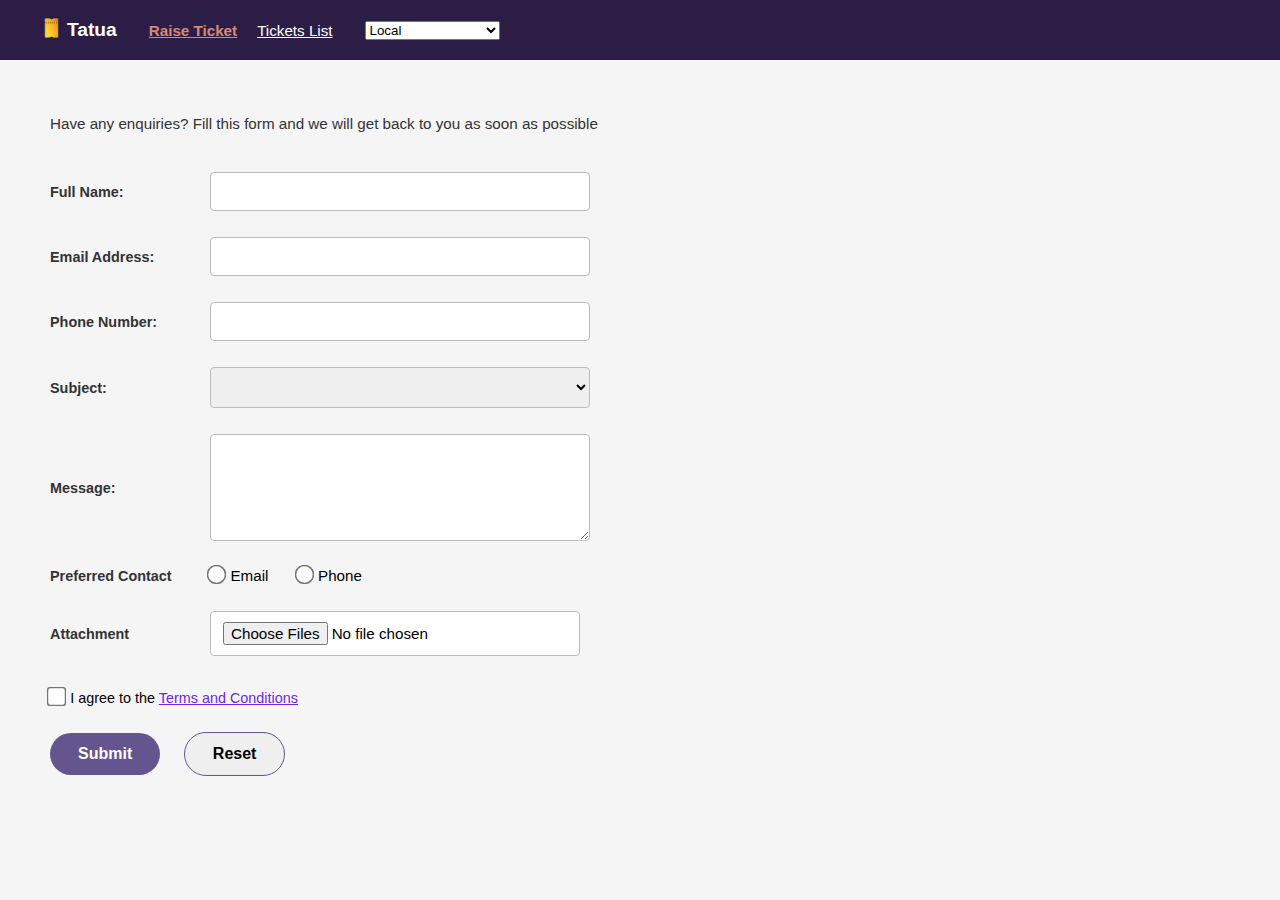
<file: state/local/index.html>
<!DOCTYPE html>
<html lang="en">
<head>
  <meta charset="UTF-8">
  <meta name="viewport" content="width=device-width, initial-scale=1.0">
  <title>Tatua Ticketing System</title>
  <link rel="stylesheet" href="../css/index.css">
  <link rel="stylesheet" href="../css/style.css">
  <link rel="stylesheet" href="../css/modal.css">
  <link rel="stylesheet" href="https://cdnjs.cloudflare.com/ajax/libs/font-awesome/6.4.0/css/all.min.css">
</head>
<body>
  <header class="header">
    <div>
        <a href="../index.html"><img src="../assets/logo.png" alt="Tatua Logo"></a>
        <h1 class="logo">Tatua</h1>
    </div>
    <nav class="nav">        
      <a  id="nav-form" href="../local/index.html" class="nav-link" active>Raise Ticket</a>
      <a  id="nav-tickets" href="../local/tickets.html" class="nav-link">Tickets List</a>
    </nav>
    <select id="storageSelect">
      <option value="">-- Select Storage --</option>
      <option value="memory">Memory</option>
      <option value="session">Session</option>
      <option value="local">Local</option>
    </select>

  </header>

  <main id="form-page" class="main">
    <p class="intro-text">
      Have any enquiries? Fill this form and we will get back to you as soon as possible
    </p>

    <form id="ticket-form" class="ticket-form" action="#" method="post" enctype="multipart/form-data" novalidate>
      
      <div class="form-group">
        <label for="fullName" class="form-label">Full Name:</label>
        <div class="input-wrapper">
          <input type="text" id="fullName" name="fullName" class="form-input" required>
          <span class="input-indicator"></span>
        </div>
        <div class="error-message"></div>
      </div>

      <div class="form-group">
        <label for="email" class="form-label">Email Address:</label>
        <div class="input-wrapper">
          <input type="email" id="email" name="email" class="form-input" required>
          <span class="input-indicator"></span>
        </div>
        <div class="error-message"></div>
      </div>

      <div class="form-group">
        <label for="phone" class="form-label">Phone Number:</label>
        <div class="input-wrapper">
          <input type="tel" id="phone" name="phone" class="form-input" required>
          <span class="input-indicator"></span>
        </div>
        <div class="error-message"></div>
      </div>

      <div class="form-group">
        <label for="subject" class="form-label">Subject:</label>
        <div class="input-wrapper">
          <select id="subject" name="subject" class="form-select" required>
            <option value=""></option>
            <option value="support">Support</option>
            <option value="billing">Billing</option>
            <option value="technical">Technical Issue</option>
          </select>
          <span class="input-indicator"></span>
        </div>
        <div class="error-message"></div>
      </div>

      <div class="form-group">
        <label for="message" class="form-label">Message:</label>
        <div class="input-wrapper">
          <textarea id="message" name="message" class="form-textarea" rows="5" required></textarea>
          <span class="input-indicator"></span>
        </div>
        <div class="error-message"></div>
      </div>

      <div class="form-group">
        <div><span class="form-label">Preferred Contact</span></div>
        <div class="radio-buttons">
          <label class="radio-label">
            <input type="radio" name="preferredContact" value="email" class="form-radio" required>
            Email
          </label>
          <label class="radio-label">
            <input type="radio" name="preferredContact" value="phone" class="form-radio" required>
            Phone
          </label>
        </div>
        <div class="error-message"></div>
      </div>

      <div class="form-group">
        <label for="attachment" class="form-label">Attachment</label>
        <div class="input-wrapper">
          <input type="file" id="attachment" name="attachment" class="form-file" accept=".pdf,.jpeg,.jpg" multiple>
          <span class="input-indicator"></span>
        </div>
        <div class="selected-files"></div>
        <div class="error-message"></div>
      </div>

      <div class="form-group">
        <div class=" form-terms">
            <label class="checkbox-label">
            <input type="checkbox" id="terms" name="terms" class="form-checkbox" required>
          I agree to the <a href="#" class="terms-link">Terms and Conditions</a>
          </label>
        </div>
        
        <div class="error-message"></div>
      </div>

      <button type="submit" class="btn-submit">Submit</button>
      <button type="reset" class="btn-reset">Reset</button>
    </form>
  </main>



  <div id="success-modal" class="hidden success-modal-overlay">
    <div class="success-modal-box">
      <div class="success-modal-header">
        <h2>Success!</h2>
         <div class="success-close-btn">
        <svg width="18" height="18" viewBox="0 0 18 18" fill="none" xmlns="http://www.w3.org/2000/svg">
          <path d="M9.00008 15.6667C5.32508 15.6667 2.33341 12.675 2.33341 9.00002C2.33341 5.32502 5.32508 2.33335 9.00008 2.33335C12.6751 2.33335 15.6667 5.32502 15.6667 9.00002C15.6667 12.675 12.6751 15.6667 9.00008 15.6667ZM9.00008 0.666687C4.39175 0.666687 0.666748 4.39169 0.666748 9.00002C0.666748 13.6084 4.39175 17.3334 9.00008 17.3334C13.6084 17.3334 17.3334 13.6084 17.3334 9.00002C17.3334 4.39169 13.6084 0.666687 9.00008 0.666687ZM11.1584 5.66669L9.00008 7.82502L6.84175 5.66669L5.66675 6.84169L7.82508 9.00002L5.66675 11.1584L6.84175 12.3334L9.00008 10.175L11.1584 12.3334L12.3334 11.1584L10.1751 9.00002L12.3334 6.84169L11.1584 5.66669Z" fill="#FF3B30"/>
          </svg>
       </div>   
      </div>
      <div class="success-modal-body">
        <p>Ticket submitted successfully.</p>
      </div>
      <div class="success-modal-footer">
        <button class="success-modal-close-btn" id="success-footer-close-btn">Close</button>
      </div>
    </div>
  </div>


  <script  type="module" src="../js/main.js"></script>
  <script src="../js/modal.js"></script>
  <script src="../js/switcher.js"></script>
</body>
</html>
</file>
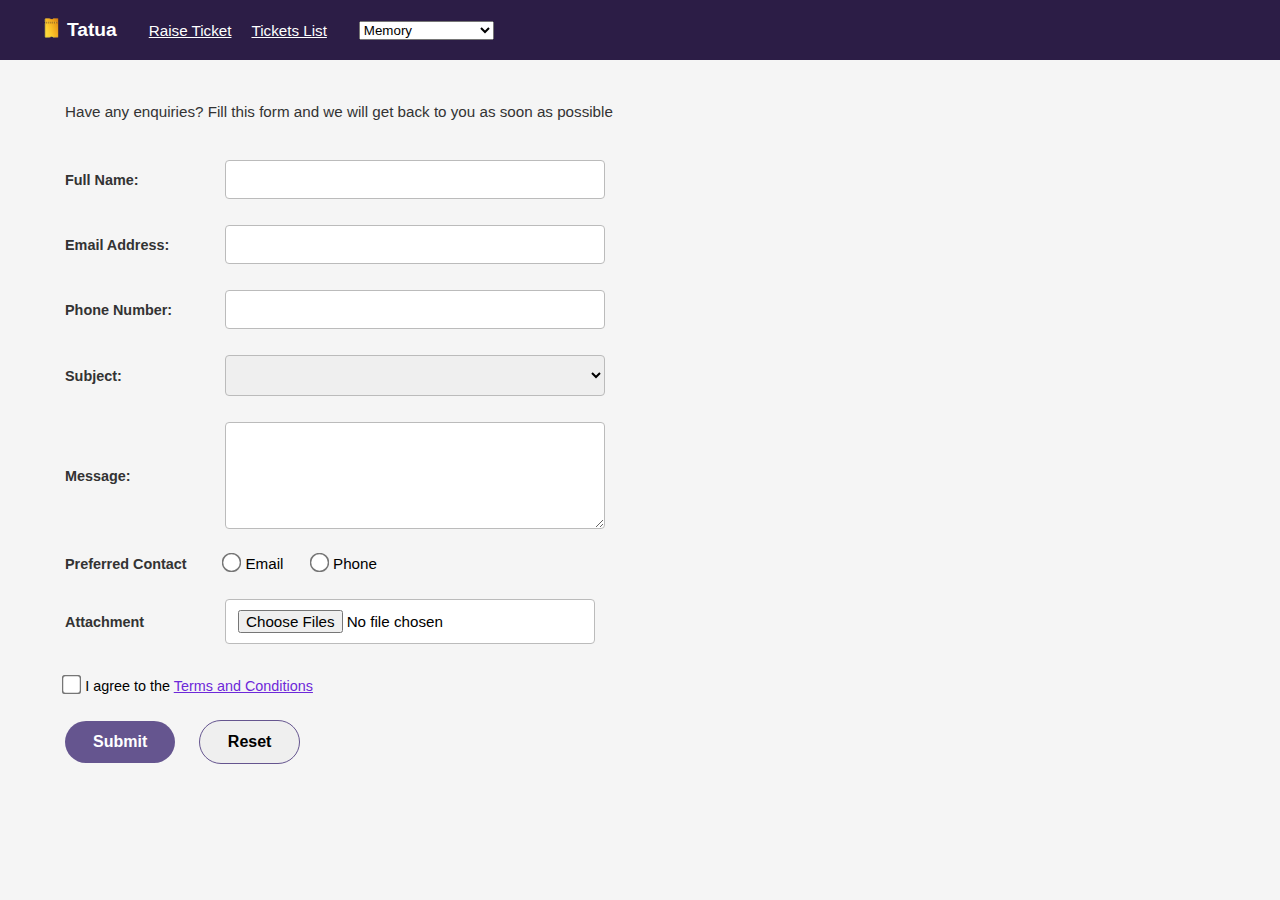
<file: state/memory/index.html>
<!DOCTYPE html>
<html lang="en">
<head>
  <meta charset="UTF-8">
  <meta name="viewport" content="width=device-width, initial-scale=1.0">
  <title>Tatua Ticketing System</title>
  <link rel="stylesheet" href="../css/index.css">
  <link rel="stylesheet" href="../css/style.css">
  <link rel="stylesheet" href="../css/tickets.css">
  <link rel="stylesheet" href="../css/modal.css">
  <link rel="stylesheet" href="https://cdnjs.cloudflare.com/ajax/libs/font-awesome/6.4.0/css/all.min.css">
</head>
<body>
  <header class="header">
    <div>
        <a href="../index.html"><img src="../assets/logo.png" alt="Tatua Logo"></a>
        <h1 class="logo">Tatua</h1>
    </div>
    <nav class="nav">        
      <a  id="nav-form" href="#" class="nav-link" active>Raise Ticket</a>
      <a  id="nav-tickets" href="#l" class="nav-link">Tickets List</a>
    </nav>
    <select id="storageSelect">
      <option value="">-- Select Storage --</option>
      <option value="memory">Memory</option>
      <option value="session">Session</option>
      <option value="local">Local</option>
    </select>

  </header>

  <main id="form-page" class="main">
    <p class="intro-text">
      Have any enquiries? Fill this form and we will get back to you as soon as possible
    </p>

    <form id="ticket-form" class="ticket-form" method="post" enctype="multipart/form-data">      
      <div class="form-group">
        <label for="fullName" class="form-label">Full Name:</label>
        <div class="input-wrapper">
          <input type="text" id="fullName" name="fullName" class="form-input" required>
          <span class="input-indicator"></span>
        </div>
        <div class="error-message"></div>
      </div>

      <div class="form-group">
        <label for="email" class="form-label">Email Address:</label>
        <div class="input-wrapper">
          <input type="email" id="email" name="email" class="form-input" required>
          <span class="input-indicator"></span>
        </div>
        <div class="error-message"></div>
      </div>

      <div class="form-group">
        <label for="phone" class="form-label">Phone Number:</label>
        <div class="input-wrapper">
          <input type="tel" id="phone" name="phone" class="form-input" required>
          <span class="input-indicator"></span>
        </div>
        <div class="error-message"></div>
      </div>

      <div class="form-group">
        <label for="subject" class="form-label">Subject:</label>
        <div class="input-wrapper">
          <select id="subject" name="subject" class="form-select" required>
            <option value=""></option>
            <option value="support">Support</option>
            <option value="billing">Billing</option>
            <option value="technical">Technical Issue</option>
          </select>
          <span class="input-indicator"></span>
        </div>
        <div class="error-message"></div>
      </div>

      <div class="form-group">
        <label for="message" class="form-label">Message:</label>
        <div class="input-wrapper">
          <textarea id="message" name="message" class="form-textarea" rows="5" required></textarea>
          <span class="input-indicator"></span>
        </div>
        <div class="error-message"></div>
      </div>

      <div class="form-group">
        <div><span class="form-label">Preferred Contact</span></div>
        <div class="radio-buttons">
          <label class="radio-label">
            <input type="radio" name="preferredContact" value="email" class="form-radio" required>
            Email
          </label>
          <label class="radio-label">
            <input type="radio" name="preferredContact" value="phone" class="form-radio" required>
            Phone
          </label>
        </div>
        <div class="error-message"></div>
      </div>

      <div class="form-group">
        <label for="attachment" class="form-label">Attachment</label>
        <div class="input-wrapper">
          <input type="file" id="attachment" name="attachment" class="form-file" accept=".pdf,.jpeg,.jpg" multiple>
          <span class="input-indicator"></span>
        </div>
        <div class="selected-files"></div>
        <div class="error-message"></div>
      </div>

      <div class="form-group">
        <div class=" form-terms">
            <label class="checkbox-label">
            <input type="checkbox" id="terms" name="terms" class="form-checkbox" required>
          I agree to the <a href="#" class="terms-link">Terms and Conditions</a>
          </label>
        </div>
        
        <div class="error-message"></div>
      </div>

      <button type="submit" class="btn-submit">Submit</button>
      <button type="reset" class="btn-reset">Reset</button>
    </form>
  </main>


   <section id="tickets-page" style="display:none;">
    <main class="main-wrapper">

      <section  class="search-filter-buttons">
        <div id="sort" class="refresh">
          <svg width="16" height="16" viewBox="0 0 16 16" fill="none"
            xmlns="http://www.w3.org/2000/svg">
            <path d="M12 14L9.33337 11.3333H11.3334V4.66667H9.33337L12 2L14.6667 4.66667H12.6667V11.3333H14.6667M1.33337 12.6667V11.3333H8.00004V12.6667M1.33337 8.66667V7.33333H6.00004V8.66667M1.33337 4.66667V3.33333H4.00004V4.66667H1.33337Z"
              fill="#5856D6" />
          </svg>
          <span>Sort</span>
        </div>

        <div id="filter" class="refresh">
          <svg width="16" height="16" viewBox="0 0 16 16" fill="none"
            xmlns="http://www.w3.org/2000/svg">
            <path d="M4 8.66667H12V7.33333H4M2 4V5.33333H14V4M6.66667 12H9.33333V10.6667H6.66667V12Z"
              fill="#5856D6" />
          </svg>
          <span>Filter</span>
        </div>

        <div id="refresh" class="refresh">
          <svg width="16" height="16" viewBox="0 0 16 16" fill="none"
            xmlns="http://www.w3.org/2000/svg">
            <path d="M12.6666 5.33335L9.99996 8.00002H12C12 9.06089 11.5785 10.0783 10.8284 10.8284C10.0782 11.5786 9.06083 12 7.99996 12C7.33329 12 6.68663 11.8334 6.13329 11.5334L5.15996 12.5067C5.97996 13.0267 6.95329 13.3334 7.99996 13.3334C9.41445 13.3334 10.771 12.7715 11.7712 11.7713C12.7714 10.7711 13.3333 9.41451 13.3333 8.00002H15.3333M3.99996 8.00002C3.99996 6.93915 4.42139 5.92174 5.17153 5.17159C5.92168 4.42145 6.93909 4.00002 7.99996 4.00002C8.66663 4.00002 9.31329 4.16669 9.86663 4.46669L10.84 3.49335C10.02 2.97335 9.04663 2.66669 7.99996 2.66669C6.58547 2.66669 5.22892 3.22859 4.22872 4.22878C3.22853 5.22898 2.66663 6.58553 2.66663 8.00002H0.666626L3.33329 10.6667L5.99996 8.00002"
              fill="#5856D6" />
          </svg>
          <span>Refresh</span>
        </div>
      </section>    
      
      <table class="tickets-table">
      <thead>
        <tr>
          <th>Ticket ID</th>
          <th>Raised by</th>
          <th>Ticket Details</th>
          <th>Date Created</th>
          <th>Actions</th>
        </tr>
      </thead>
      <tbody id="tickets-body">
        <!-- JS will inject rows here in in memory storage -->
      </tbody>
    </table>
  </main>

  <div id="success-modal" class="hidden success-modal-overlay">
    <div class="success-modal-box">
      <div class="success-modal-header">
        <h2>Success!</h2>
         <div class="success-close-btn">
        <svg width="18" height="18" viewBox="0 0 18 18" fill="none" xmlns="http://www.w3.org/2000/svg">
          <path d="M9.00008 15.6667C5.32508 15.6667 2.33341 12.675 2.33341 9.00002C2.33341 5.32502 5.32508 2.33335 9.00008 2.33335C12.6751 2.33335 15.6667 5.32502 15.6667 9.00002C15.6667 12.675 12.6751 15.6667 9.00008 15.6667ZM9.00008 0.666687C4.39175 0.666687 0.666748 4.39169 0.666748 9.00002C0.666748 13.6084 4.39175 17.3334 9.00008 17.3334C13.6084 17.3334 17.3334 13.6084 17.3334 9.00002C17.3334 4.39169 13.6084 0.666687 9.00008 0.666687ZM11.1584 5.66669L9.00008 7.82502L6.84175 5.66669L5.66675 6.84169L7.82508 9.00002L5.66675 11.1584L6.84175 12.3334L9.00008 10.175L11.1584 12.3334L12.3334 11.1584L10.1751 9.00002L12.3334 6.84169L11.1584 5.66669Z" fill="#FF3B30"/>
          </svg>
       </div>   
      </div>
      <div class="success-modal-body">
        <p>Ticket submitted successfully.</p>
      </div>
      <div class="success-modal-footer">
        <button class="success-modal-close-btn" id="success-footer-close-btn">Close</button>
      </div>
    </div>
  </div>


  <!-- Info Modal -->
<div class="success-modal-overlay info-modal">
  <div class="success-modal-box">
    <div class="success-modal-header">
      <h2>Ticket Info</h2>
       <div class="success-close-btn">
        <svg width="18" height="18" viewBox="0 0 18 18" fill="none" xmlns="http://www.w3.org/2000/svg">
          <path d="M9.00008 15.6667C5.32508 15.6667 2.33341 12.675 2.33341 9.00002C2.33341 5.32502 5.32508 2.33335 9.00008 2.33335C12.6751 2.33335 15.6667 5.32502 15.6667 9.00002C15.6667 12.675 12.6751 15.6667 9.00008 15.6667ZM9.00008 0.666687C4.39175 0.666687 0.666748 4.39169 0.666748 9.00002C0.666748 13.6084 4.39175 17.3334 9.00008 17.3334C13.6084 17.3334 17.3334 13.6084 17.3334 9.00002C17.3334 4.39169 13.6084 0.666687 9.00008 0.666687ZM11.1584 5.66669L9.00008 7.82502L6.84175 5.66669L5.66675 6.84169L7.82508 9.00002L5.66675 11.1584L6.84175 12.3334L9.00008 10.175L11.1584 12.3334L12.3334 11.1584L10.1751 9.00002L12.3334 6.84169L11.1584 5.66669Z" fill="#FF3B30"/>
          </svg>
       </div>
    </div>
    <div class="success-modal-body">
      <!-- Content injected dynamically -->
    </div>
    <div class="success-modal-footer">
      <button class="success-modal-close-btn close-modal">Close</button>
    </div>
  </div>
</div>

    <!-- Edit Modal -->
    <div class="success-modal-overlay edit-modal" id="edit-modal">
      <div class="success-modal-box">
        <div class="success-modal-header">
          <h2>Edit Ticket</h2>
          <div class="success-close-btn close-modal">
            <svg width="18" height="18" viewBox="0 0 18 18" fill="none" xmlns="http://www.w3.org/2000/svg">
              <path d="M9.00008 15.6667C5.32508 15.6667 2.33341 12.675 2.33341 9.00002C2.33341 5.32502 5.32508 2.33335 9.00008 2.33335C12.6751 2.33335 15.6667 5.32502 15.6667 9.00002C15.6667 12.675 12.6751 15.6667 9.00008 15.6667ZM9.00008 0.666687C4.39175 0.666687 0.666748 4.39169 0.666748 9.00002C0.666748 13.6084 4.39175 17.3334 9.00008 17.3334C13.6084 17.3334 17.3334 13.6084 17.3334 9.00002C17.3334 4.39169 13.6084 0.666687 9.00008 0.666687ZM11.1584 5.66669L9.00008 7.82502L6.84175 5.66669L5.66675 6.84169L7.82508 9.00002L5.66675 11.1584L6.84175 12.3334L9.00008 10.175L11.1584 12.3334L12.3334 11.1584L10.1751 9.00002L12.3334 6.84169L11.1584 5.66669Z" fill="#FF3B30"/>
            </svg>
          </div>
        </div>
        <form id="edit-form" class="ticket-form" method="post" novalidate>
          <div class="form-group">
            <label for="editFullName" class="form-label">Full Name:</label>
            <div class="input-wrapper">
              <input type="text" id="editFullName" name="fullName" class="form-input" required>
              <span class="input-indicator"></span>
            </div>
            <div class="error-message"></div>
          </div>

          <div class="form-group">
            <label for="editEmail" class="form-label">Email Address:</label>
            <div class="input-wrapper">
              <input type="email" id="editEmail" name="email" class="form-input">
              <span class="input-indicator"></span>
            </div>
            <div class="error-message"></div>
          </div>

          <div class="form-group">
            <label for="editPhone" class="form-label">Phone Number:</label>
            <div class="input-wrapper">
              <input type="tel" id="editPhone" name="phone" class="form-input">
              <span class="input-indicator"></span>
            </div>
            <div class="error-message"></div>
          </div>

          <div class="form-group">
            <label for="editSubject" class="form-label">Subject:</label>
            <div class="input-wrapper">
              <input type="text" id="editSubject" name="subject" class="form-input" required>
              <span class="input-indicator"></span>
            </div>
            <div class="error-message"></div>
          </div>

          <div class="form-group">
            <label for="editMessage" class="form-label">Message:</label>
            <div class="input-wrapper">
              <textarea id="editMessage" name="message" class="form-textarea" rows="5" required></textarea>
              <span class="input-indicator"></span>
            </div>
            <div class="error-message"></div>
          </div>

          <div class="form-group">
            <label class="form-label">Attachments</label>
            <ul id="edit-attachments" class="ticket-attachments"></ul>
          </div>
        </form>

        <div class="success-modal-footer">
          <button type="button" class="cancel close-modal">Cancel</button>
          <button type="submit" form="edit-form" class="success-modal-close-btn save">Save</button>
        </div>
      </div>
    </div>

      <!-- Confirm Delete Modal -->
      <div class="success-modal-overlay confirm-modal">
        <div class="success-modal-box">
          <div class="success-modal-header">
            <h2>Confirm Delete</h2>
            <div class="success-close-btn">
              <svg width="18" height="18" viewBox="0 0 18 18" fill="none" xmlns="http://www.w3.org/2000/svg">
                <path d="M9.00008 15.6667C5.32508 15.6667 2.33341 12.675 2.33341 9.00002C2.33341 5.32502 5.32508 2.33335 9.00008 2.33335C12.6751 2.33335 15.6667 5.32502 15.6667 9.00002C15.6667 12.675 12.6751 15.6667 9.00008 15.6667ZM9.00008 0.666687C4.39175 0.666687 0.666748 4.39169 0.666748 9.00002C0.666748 13.6084 4.39175 17.3334 9.00008 17.3334C13.6084 17.3334 17.3334 13.6084 17.3334 9.00002C17.3334 4.39169 13.6084 0.666687 9.00008 0.666687ZM11.1584 5.66669L9.00008 7.82502L6.84175 5.66669L5.66675 6.84169L7.82508 9.00002L5.66675 11.1584L6.84175 12.3334L9.00008 10.175L11.1584 12.3334L12.3334 11.1584L10.1751 9.00002L12.3334 6.84169L11.1584 5.66669Z" fill="#FF3B30"/>
                </svg>
            </div>    

          </div>
          <div class="success-modal-body">
            <div class="confirmation-text">
                <p>Are you sure you want to delete this ticket?</p>
            </div>
          </div>
          <div class="success-modal-footer">
            <button class=" cancel close-modal">Cancel</button>
            <button class="success-modal-close-btn danger confirm-yes">Delete</button>
          </div>
        </div>
      </div>

      <!-- Alert Modal -->
      <div class="success-modal-overlay alert-modal">
        <div class="success-modal-box">
          <div class="success-modal-header">
            <h2>Notice</h2>
            <div class="success-close-btn">
              <svg width="18" height="18" viewBox="0 0 18 18" fill="none" xmlns="http://www.w3.org/2000/svg">
                <path d="M9.00008 15.6667C5.32508 15.6667 2.33341 12.675 2.33341 9.00002C2.33341 5.32502 5.32508 2.33335 9.00008 2.33335C12.6751 2.33335 15.6667 5.32502 15.6667 9.00002C15.6667 12.675 12.6751 15.6667 9.00008 15.6667ZM9.00008 0.666687C4.39175 0.666687 0.666748 4.39169 0.666748 9.00002C0.666748 13.6084 4.39175 17.3334 9.00008 17.3334C13.6084 17.3334 17.3334 13.6084 17.3334 9.00002C17.3334 4.39169 13.6084 0.666687 9.00008 0.666687ZM11.1584 5.66669L9.00008 7.82502L6.84175 5.66669L5.66675 6.84169L7.82508 9.00002L5.66675 11.1584L6.84175 12.3334L9.00008 10.175L11.1584 12.3334L12.3334 11.1584L10.1751 9.00002L12.3334 6.84169L11.1584 5.66669Z" fill="#FF3B30"/>
                </svg>
            </div>   
          </div>
          <div class="success-modal-body">
            <p class="alert-message"></p>
          </div>
          <div class="success-modal-footer">
            <button class="success-modal-close-btn ok">OK</button>
          </div>
        </div>
      </div>



      <!-- Universal Modal -->
      <div id="universal-modal" class="success-modal-overlay">
        <div class="success-modal-box">
          <div class="success-modal-header">
            <h2 id="modal-title"></h2>
            <div id="modal-close" class="success-close-btn">
              <svg width="18" height="18" viewBox="0 0 18 18" fill="none" xmlns="http://www.w3.org/2000/svg">
                <path d="M9.00008 15.6667C5.32508 15.6667 2.33341 12.675 2.33341 9.00002C2.33341 5.32502 5.32508 2.33335 9.00008 2.33335C12.6751 2.33335 15.6667 5.32502 15.6667 9.00002C15.6667 12.675 12.6751 15.6667 9.00008 15.6667ZM9.00008 0.666687C4.39175 0.666687 0.666748 4.39169 0.666748 9.00002C0.666748 13.6084 4.39175 17.3334 9.00008 17.3334C13.6084 17.3334 17.3334 13.6084 17.3334 9.00002C17.3334 4.39169 13.6084 0.666687 9.00008 0.666687ZM11.1584 5.66669L9.00008 7.82502L6.84175 5.66669L5.66675 6.84169L7.82508 9.00002L5.66675 11.1584L6.84175 12.3334L9.00008 10.175L11.1584 12.3334L12.3334 11.1584L10.1751 9.00002L12.3334 6.84169L11.1584 5.66669Z" fill="#FF3B30"/>
              </svg>
            </div>
          </div>
          <div id="modal-body" class="success-modal-body"></div>
          <div id="modal-footer" class="success-modal-footer"></div>
        </div>
      </div>

    <script type="module" src="../memory/inmemory.js"></script>
    <script src="../js/modal.js"></script>
    <script src="../js/switcher.js"></script>

  
</body>
</html>
</file>
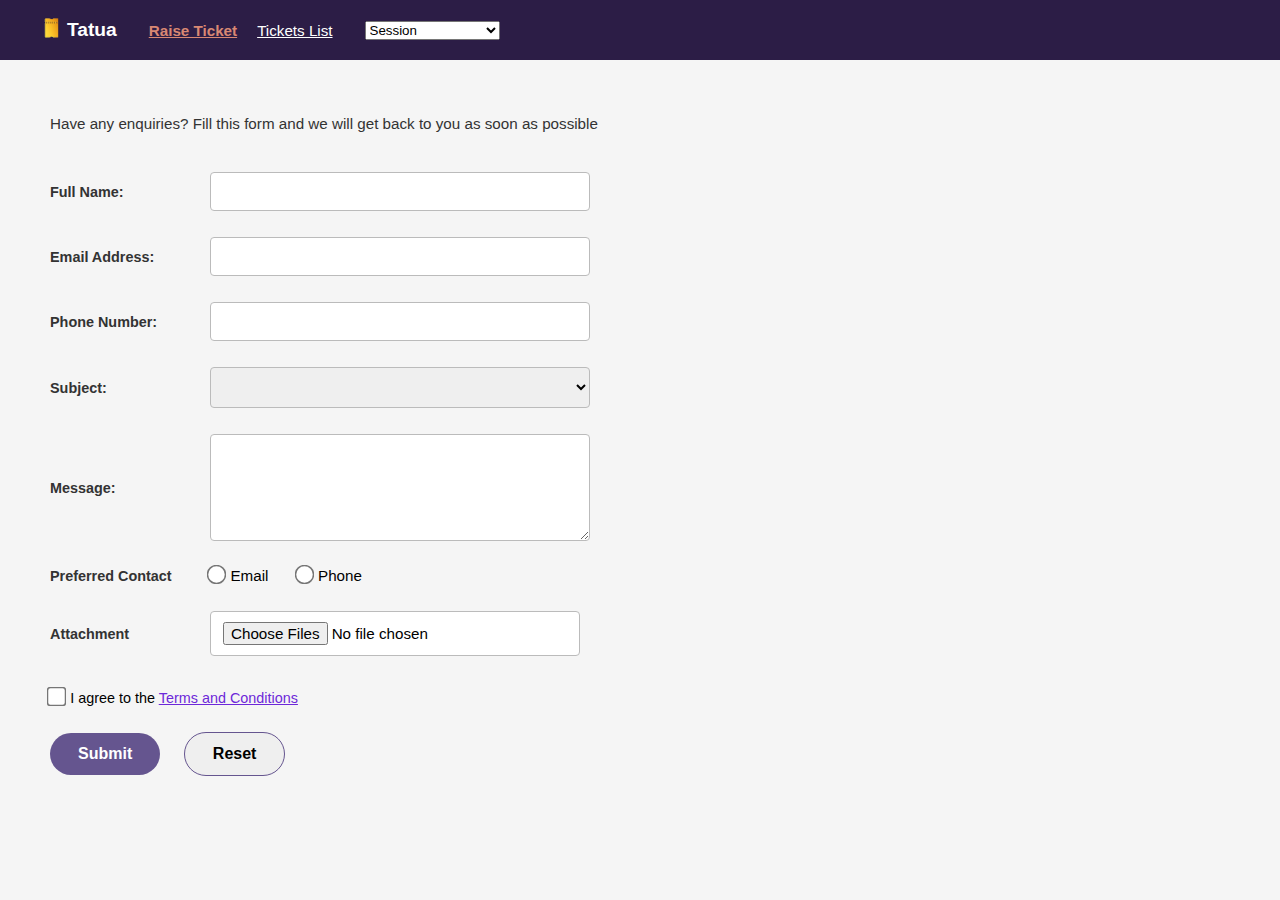
<file: state/session/index.html>
<!DOCTYPE html>
<html lang="en">
<head>
  <meta charset="UTF-8">
  <meta name="viewport" content="width=device-width, initial-scale=1.0">
  <title>Tatua Ticketing System</title>
  <link rel="stylesheet" href="../css/index.css">
  <link rel="stylesheet" href="../css/style.css">
  <link rel="stylesheet" href="../css/modal.css">
  <link rel="stylesheet" href="https://cdnjs.cloudflare.com/ajax/libs/font-awesome/6.4.0/css/all.min.css">
</head>
<body>
  <header class="header">
    <div>
        <a href="../index.html"><img src="../assets/logo.png" alt="Tatua Logo"></a>
        <h1 class="logo">Tatua</h1>
    </div>
    <nav class="nav">        
      <a  id="nav-form" href="../session/index.html" class="nav-link" active>Raise Ticket</a>
      <a  id="nav-tickets" href="../session/tickets.html" class="nav-link">Tickets List</a>
    </nav>
    <select id="storageSelect">
      <option value="">-- Select Storage --</option>
      <option value="memory">Memory</option>
      <option value="session">Session</option>
      <option value="local">Local</option>
    </select>

  </header>

  <main id="form-page" class="main">
    <p class="intro-text">
      Have any enquiries? Fill this form and we will get back to you as soon as possible
    </p>

    <form id="ticket-form" class="ticket-form" action="#" method="post" enctype="multipart/form-data" novalidate>
      
      <div class="form-group">
        <label for="fullName" class="form-label">Full Name:</label>
        <div class="input-wrapper">
          <input type="text" id="fullName" name="fullName" class="form-input" required>
          <span class="input-indicator"></span>
        </div>
        <div class="error-message"></div>
      </div>

      <div class="form-group">
        <label for="email" class="form-label">Email Address:</label>
        <div class="input-wrapper">
          <input type="email" id="email" name="email" class="form-input" required>
          <span class="input-indicator"></span>
        </div>
        <div class="error-message"></div>
      </div>

      <div class="form-group">
        <label for="phone" class="form-label">Phone Number:</label>
        <div class="input-wrapper">
          <input type="tel" id="phone" name="phone" class="form-input" required>
          <span class="input-indicator"></span>
        </div>
        <div class="error-message"></div>
      </div>

      <div class="form-group">
        <label for="subject" class="form-label">Subject:</label>
        <div class="input-wrapper">
          <select id="subject" name="subject" class="form-select" required>
            <option value=""></option>
            <option value="support">Support</option>
            <option value="billing">Billing</option>
            <option value="technical">Technical Issue</option>
          </select>
          <span class="input-indicator"></span>
        </div>
        <div class="error-message"></div>
      </div>

      <div class="form-group">
        <label for="message" class="form-label">Message:</label>
        <div class="input-wrapper">
          <textarea id="message" name="message" class="form-textarea" rows="5" required></textarea>
          <span class="input-indicator"></span>
        </div>
        <div class="error-message"></div>
      </div>

      <div class="form-group">
        <div><span class="form-label">Preferred Contact</span></div>
        <div class="radio-buttons">
          <label class="radio-label">
            <input type="radio" name="preferredContact" value="email" class="form-radio" required>
            Email
          </label>
          <label class="radio-label">
            <input type="radio" name="preferredContact" value="phone" class="form-radio" required>
            Phone
          </label>
        </div>
        <div class="error-message"></div>
      </div>

      <div class="form-group">
        <label for="attachment" class="form-label">Attachment</label>
        <div class="input-wrapper">
          <input type="file" id="attachment" name="attachment" class="form-file" accept=".pdf,.jpeg,.jpg" multiple>
          <span class="input-indicator"></span>
        </div>
        <div class="selected-files"></div>
        <div class="error-message"></div>
      </div>

      <div class="form-group">
        <div class=" form-terms">
            <label class="checkbox-label">
            <input type="checkbox" id="terms" name="terms" class="form-checkbox" required>
          I agree to the <a href="#" class="terms-link">Terms and Conditions</a>
          </label>
        </div>
        
        <div class="error-message"></div>
      </div>

      <button type="submit" class="btn-submit">Submit</button>
      <button type="reset" class="btn-reset">Reset</button>
    </form>
  </main>

  
  <div id="success-modal" class="hidden success-modal-overlay">
    <div class="success-modal-box">
      <div class="success-modal-header">
        <h2>Success!</h2>
         <div class="success-close-btn">
        <svg width="18" height="18" viewBox="0 0 18 18" fill="none" xmlns="http://www.w3.org/2000/svg">
          <path d="M9.00008 15.6667C5.32508 15.6667 2.33341 12.675 2.33341 9.00002C2.33341 5.32502 5.32508 2.33335 9.00008 2.33335C12.6751 2.33335 15.6667 5.32502 15.6667 9.00002C15.6667 12.675 12.6751 15.6667 9.00008 15.6667ZM9.00008 0.666687C4.39175 0.666687 0.666748 4.39169 0.666748 9.00002C0.666748 13.6084 4.39175 17.3334 9.00008 17.3334C13.6084 17.3334 17.3334 13.6084 17.3334 9.00002C17.3334 4.39169 13.6084 0.666687 9.00008 0.666687ZM11.1584 5.66669L9.00008 7.82502L6.84175 5.66669L5.66675 6.84169L7.82508 9.00002L5.66675 11.1584L6.84175 12.3334L9.00008 10.175L11.1584 12.3334L12.3334 11.1584L10.1751 9.00002L12.3334 6.84169L11.1584 5.66669Z" fill="#FF3B30"/>
          </svg>
       </div>   
      </div>
      <div class="success-modal-body">
        <p>Ticket submitted successfully.</p>
      </div>
      <div class="success-modal-footer">
        <button class="success-modal-close-btn" id="success-footer-close-btn">Close</button>
      </div>
    </div>
  </div>


  <script type="module" src="../js/main.js"></script>
  <script src="../js/switcher.js"></script>
</body>
</html>
</file>
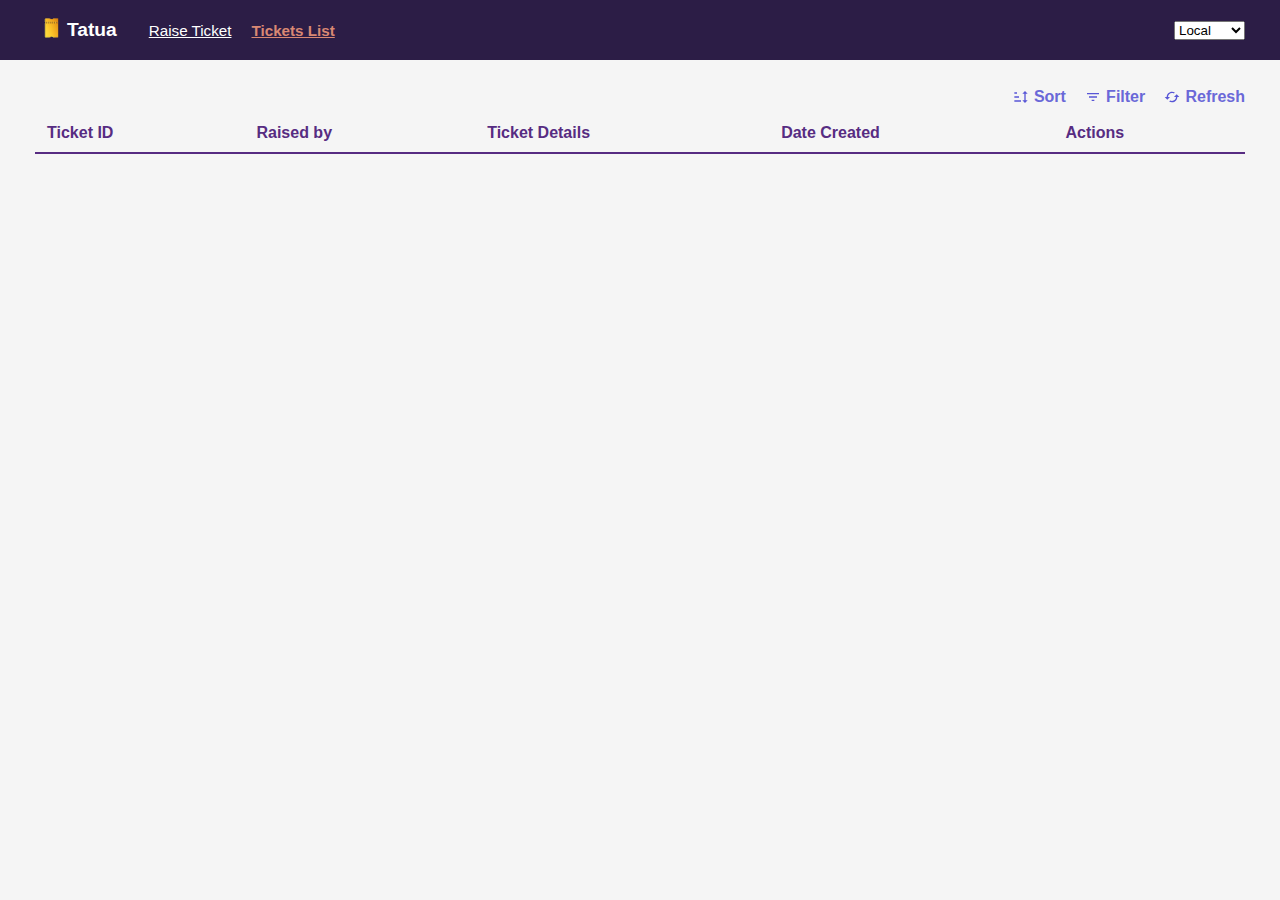
<file: local/tickets.html>
<!DOCTYPE html>
<html lang="en">
<head>
  <meta charset="UTF-8">
  <meta name="viewport" content="width=device-width, initial-scale=1.0">
  <title>Tatua Ticket List</title>
  <link rel="stylesheet" href="../css/index.css">
  <link rel="stylesheet" href="../css/tickets.css">
  <link rel="stylesheet" href="../css/modal.css">
  <link rel="stylesheet" href="../css/form.css">
</head>
<body>
    <header class="header">
      <div class="header-wrapper">
          <div>
          <a href="../index.html"><img src="../assets/logo.png" alt="Tatua Logo"></a>
          <h1 class="logo">Tatua</h1>
        </div>
        <nav class="nav">        
          <a  id="nav-form" href="../local/index.html" class="nav-link">Raise Ticket</a>
          <a  id="nav-tickets" href="../local/tickets.html" class="nav-link">Tickets List</a>
        </nav>
      </div>
    
       <select id="storage-switch">
        <option value="../local/index.html">Local</option>
        <option value="../memory/index.html">Memory</option>
        <option value="../session/index.html">Session</option>
      </select>
  </header>

    <main class="main">
    <section  class="search-filter-buttons">
      <div id="sort" class="refresh">
        <svg width="16" height="16" viewBox="0 0 16 16" fill="none"
          xmlns="http://www.w3.org/2000/svg">
          <path d="M12 14L9.33337 11.3333H11.3334V4.66667H9.33337L12 2L14.6667 4.66667H12.6667V11.3333H14.6667M1.33337 12.6667V11.3333H8.00004V12.6667M1.33337 8.66667V7.33333H6.00004V8.66667M1.33337 4.66667V3.33333H4.00004V4.66667H1.33337Z"
            fill="#5856D6" />
        </svg>
        <span>Sort</span>
      </div>

      <div id="filter" class="refresh">
        <svg width="16" height="16" viewBox="0 0 16 16" fill="none"
          xmlns="http://www.w3.org/2000/svg">
          <path d="M4 8.66667H12V7.33333H4M2 4V5.33333H14V4M6.66667 12H9.33333V10.6667H6.66667V12Z"
            fill="#5856D6" />
        </svg>
        <span>Filter</span>
      </div>

      <div id="refresh" class="refresh">
        <svg width="16" height="16" viewBox="0 0 16 16" fill="none" xmlns="http://www.w3.org/2000/svg">
          <path d="M12.6666 5.33335L9.99996 8.00002H12C12 9.06089 11.5785 10.0783 10.8284 10.8284C10.0782 11.5786 9.06083 12 7.99996 12C7.33329 12 6.68663 11.8334 6.13329 11.5334L5.15996 12.5067C5.97996 13.0267 6.95329 13.3334 7.99996 13.3334C9.41445 13.3334 10.771 12.7715 11.7712 11.7713C12.7714 10.7711 13.3333 9.41451 13.3333 8.00002H15.3333M3.99996 8.00002C3.99996 6.93915 4.42139 5.92174 5.17153 5.17159C5.92168 4.42145 6.93909 4.00002 7.99996 4.00002C8.66663 4.00002 9.31329 4.16669 9.86663 4.46669L10.84 3.49335C10.02 2.97335 9.04663 2.66669 7.99996 2.66669C6.58547 2.66669 5.22892 3.22859 4.22872 4.22878C3.22853 5.22898 2.66663 6.58553 2.66663 8.00002H0.666626L3.33329 10.6667L5.99996 8.00002" fill="#5856D6"/>
          </svg>

        <span>Refresh</span>
      </div>
    </section>


    <table class="tickets-table">
      <thead>
        <tr>
          <th>Ticket ID</th>
          <th>Raised by</th>
          <th>Ticket Details</th>
          <th>Date Created</th>
          <th>Actions</th>
        </tr>
      </thead>
      <tbody id="tickets-body"></tbody>

    </table>

  </main>
  <!-- Info Modal -->
  <div class="success-modal-overlay info-modal">
    <div class="success-modal-box">
      <div class="success-modal-header">
        <h2>Ticket Info</h2>
        <div class="success-close-btn">
          <svg  viewBox="0 0 18 18" fill="none" xmlns="http://www.w3.org/2000/svg">
            <path d="M9.00008 15.6667C5.32508 15.6667 2.33341 12.675 2.33341 9.00002C2.33341 5.32502 5.32508 2.33335 9.00008 2.33335C12.6751 2.33335 15.6667 5.32502 15.6667 9.00002C15.6667 12.675 12.6751 15.6667 9.00008 15.6667ZM9.00008 0.666687C4.39175 0.666687 0.666748 4.39169 0.666748 9.00002C0.666748 13.6084 4.39175 17.3334 9.00008 17.3334C13.6084 17.3334 17.3334 13.6084 17.3334 9.00002C17.3334 4.39169 13.6084 0.666687 9.00008 0.666687ZM11.1584 5.66669L9.00008 7.82502L6.84175 5.66669L5.66675 6.84169L7.82508 9.00002L5.66675 11.1584L6.84175 12.3334L9.00008 10.175L11.1584 12.3334L12.3334 11.1584L10.1751 9.00002L12.3334 6.84169L11.1584 5.66669Z" fill="#FF3B30"/>
            </svg>
        </div>
      </div>
      <div class="success-modal-body">
        <!-- Content injected dynamically -->
      </div>
      <div class="success-modal-footer">
        <button class="success-modal-close-btn close-modal">Close</button>
      </div>
    </div>
  </div>

    <!-- Edit Modal -->
    <div class="success-modal-overlay edit-modal" id="edit-modal">
      <div class="success-modal-box">
        <div class="success-modal-header">
          <h2>Edit Ticket</h2>
          <div class="success-close-btn close-modal">
            <svg  viewBox="0 0 18 18" fill="none" xmlns="http://www.w3.org/2000/svg">
              <path d="M9.00008 15.6667C5.32508 15.6667 2.33341 12.675 2.33341 9.00002C2.33341 5.32502 5.32508 2.33335 9.00008 2.33335C12.6751 2.33335 15.6667 5.32502 15.6667 9.00002C15.6667 12.675 12.6751 15.6667 9.00008 15.6667ZM9.00008 0.666687C4.39175 0.666687 0.666748 4.39169 0.666748 9.00002C0.666748 13.6084 4.39175 17.3334 9.00008 17.3334C13.6084 17.3334 17.3334 13.6084 17.3334 9.00002C17.3334 4.39169 13.6084 0.666687 9.00008 0.666687ZM11.1584 5.66669L9.00008 7.82502L6.84175 5.66669L5.66675 6.84169L7.82508 9.00002L5.66675 11.1584L6.84175 12.3334L9.00008 10.175L11.1584 12.3334L12.3334 11.1584L10.1751 9.00002L12.3334 6.84169L11.1584 5.66669Z" fill="#FF3B30"/>
            </svg>
          </div>
        </div>
        <form id="edit-form" class="ticket-form" action="#" method="post" novalidate>
          <div class="form-group">
            <label for="editFullName" class="form-label">Full Name:</label>
            <div class="input-wrapper">
              <input type="text" id="editFullName" name="fullName" class="form-input" required>
              <span class="input-indicator"></span>
            </div>
            <div class="error-message"></div>
          </div>

          <div class="form-group">
            <label for="editEmail" class="form-label">Email Address:</label>
            <div class="input-wrapper">
              <input type="email" id="editEmail" name="email" class="form-input">
              <span class="input-indicator"></span>
            </div>
            <div class="error-message"></div>
          </div>

          <div class="form-group">
            <label for="editPhone" class="form-label">Phone Number:</label>
            <div class="input-wrapper">
              <input type="tel" id="editPhone" name="phone" class="form-input">
              <span class="input-indicator"></span>
            </div>
            <div class="error-message"></div>
          </div>

          <div class="form-group">
            <label for="editSubject" class="form-label">Subject:</label>
            <div class="input-wrapper">
              <input type="text" id="editSubject" name="subject" class="form-input" required>
              <span class="input-indicator"></span>
            </div>
            <div class="error-message"></div>
          </div>

          <div class="form-group">
            <label for="editMessage" class="form-label">Message:</label>
            <div class="input-wrapper">
              <textarea id="editMessage" name="message" class="form-textarea" rows="5" required></textarea>
              <span class="input-indicator"></span>
            </div>
            <div class="error-message"></div>
          </div>

          <div class="form-group">
            <label class="form-label">Attachments</label>
            <ul id="edit-attachments" class="ticket-attachments"></ul>
          </div>
        </form>

        <div class="success-modal-footer">
          <button type="button" class="cancel close-modal">Cancel</button>
          <button type="submit" form="edit-form" class="success-modal-close-btn save">Save</button>
        </div>
      </div>
    </div>

      <!-- Confirm Delete Modal -->
      <div class="success-modal-overlay confirm-modal">
        <div class="success-modal-box">
          <div class="success-modal-header">
            <h2>Confirm Delete</h2>
            <div class="success-close-btn">
              <svg  viewBox="0 0 18 18" fill="none" xmlns="http://www.w3.org/2000/svg">
                <path d="M9.00008 15.6667C5.32508 15.6667 2.33341 12.675 2.33341 9.00002C2.33341 5.32502 5.32508 2.33335 9.00008 2.33335C12.6751 2.33335 15.6667 5.32502 15.6667 9.00002C15.6667 12.675 12.6751 15.6667 9.00008 15.6667ZM9.00008 0.666687C4.39175 0.666687 0.666748 4.39169 0.666748 9.00002C0.666748 13.6084 4.39175 17.3334 9.00008 17.3334C13.6084 17.3334 17.3334 13.6084 17.3334 9.00002C17.3334 4.39169 13.6084 0.666687 9.00008 0.666687ZM11.1584 5.66669L9.00008 7.82502L6.84175 5.66669L5.66675 6.84169L7.82508 9.00002L5.66675 11.1584L6.84175 12.3334L9.00008 10.175L11.1584 12.3334L12.3334 11.1584L10.1751 9.00002L12.3334 6.84169L11.1584 5.66669Z" fill="#FF3B30"/>
                </svg>
            </div>    

          </div>
          <div class="success-modal-body">
            <div class="confirmation-text">
                <p>Are you sure you want to delete this ticket?</p>
            </div>
          </div>
          <div class="success-modal-footer">
            <button class=" cancel close-modal">Cancel</button>
            <button class="success-modal-close-btn danger confirm-yes">Delete</button>
          </div>
        </div>
      </div>

      <!-- Alert Modal -->
      <div class="success-modal-overlay alert-modal">
        <div class="success-modal-box">
          <div class="success-modal-header">
            <h2>Notice</h2>
            <div class="success-close-btn">
              <svg  viewBox="0 0 18 18" fill="none" xmlns="http://www.w3.org/2000/svg">
                <path d="M9.00008 15.6667C5.32508 15.6667 2.33341 12.675 2.33341 9.00002C2.33341 5.32502 5.32508 2.33335 9.00008 2.33335C12.6751 2.33335 15.6667 5.32502 15.6667 9.00002C15.6667 12.675 12.6751 15.6667 9.00008 15.6667ZM9.00008 0.666687C4.39175 0.666687 0.666748 4.39169 0.666748 9.00002C0.666748 13.6084 4.39175 17.3334 9.00008 17.3334C13.6084 17.3334 17.3334 13.6084 17.3334 9.00002C17.3334 4.39169 13.6084 0.666687 9.00008 0.666687ZM11.1584 5.66669L9.00008 7.82502L6.84175 5.66669L5.66675 6.84169L7.82508 9.00002L5.66675 11.1584L6.84175 12.3334L9.00008 10.175L11.1584 12.3334L12.3334 11.1584L10.1751 9.00002L12.3334 6.84169L11.1584 5.66669Z" fill="#FF3B30"/>
                </svg>
            </div>   
          </div>
          <div class="success-modal-body" style="display: flex; justify-content: center; align-items: center;">
            <p class="alert-message"></p>
          </div>
          <div class="success-modal-footer">
            <button class="success-modal-close-btn ok">OK</button>
          </div>
        </div>
      </div>



      <!-- Universal Modal -->
      <div id="universal-modal" class="success-modal-overlay">
        <div class="success-modal-box">
          <div class="success-modal-header">
            <h2 id="modal-title"></h2>
            <div id="modal-close" class="success-close-btn">
              <svg  viewBox="0 0 18 18" fill="none" xmlns="http://www.w3.org/2000/svg">
                <path d="M9.00008 15.6667C5.32508 15.6667 2.33341 12.675 2.33341 9.00002C2.33341 5.32502 5.32508 2.33335 9.00008 2.33335C12.6751 2.33335 15.6667 5.32502 15.6667 9.00002C15.6667 12.675 12.6751 15.6667 9.00008 15.6667ZM9.00008 0.666687C4.39175 0.666687 0.666748 4.39169 0.666748 9.00002C0.666748 13.6084 4.39175 17.3334 9.00008 17.3334C13.6084 17.3334 17.3334 13.6084 17.3334 9.00002C17.3334 4.39169 13.6084 0.666687 9.00008 0.666687ZM11.1584 5.66669L9.00008 7.82502L6.84175 5.66669L5.66675 6.84169L7.82508 9.00002L5.66675 11.1584L6.84175 12.3334L9.00008 10.175L11.1584 12.3334L12.3334 11.1584L10.1751 9.00002L12.3334 6.84169L11.1584 5.66669Z" fill="#FF3B30"/>
              </svg>
            </div>
          </div>
          <div id="modal-body" class="success-modal-body"></div>
          <div id="modal-footer" class="success-modal-footer"></div>
        </div>
      </div>


  <script src="../js/ticket.js"></script>
  <script src="../js/modal.js"></script>
  <script src="../js/filters.js"></script>
  <script src="../js/sort.js"></script>
  
</body>
</html>
</file>
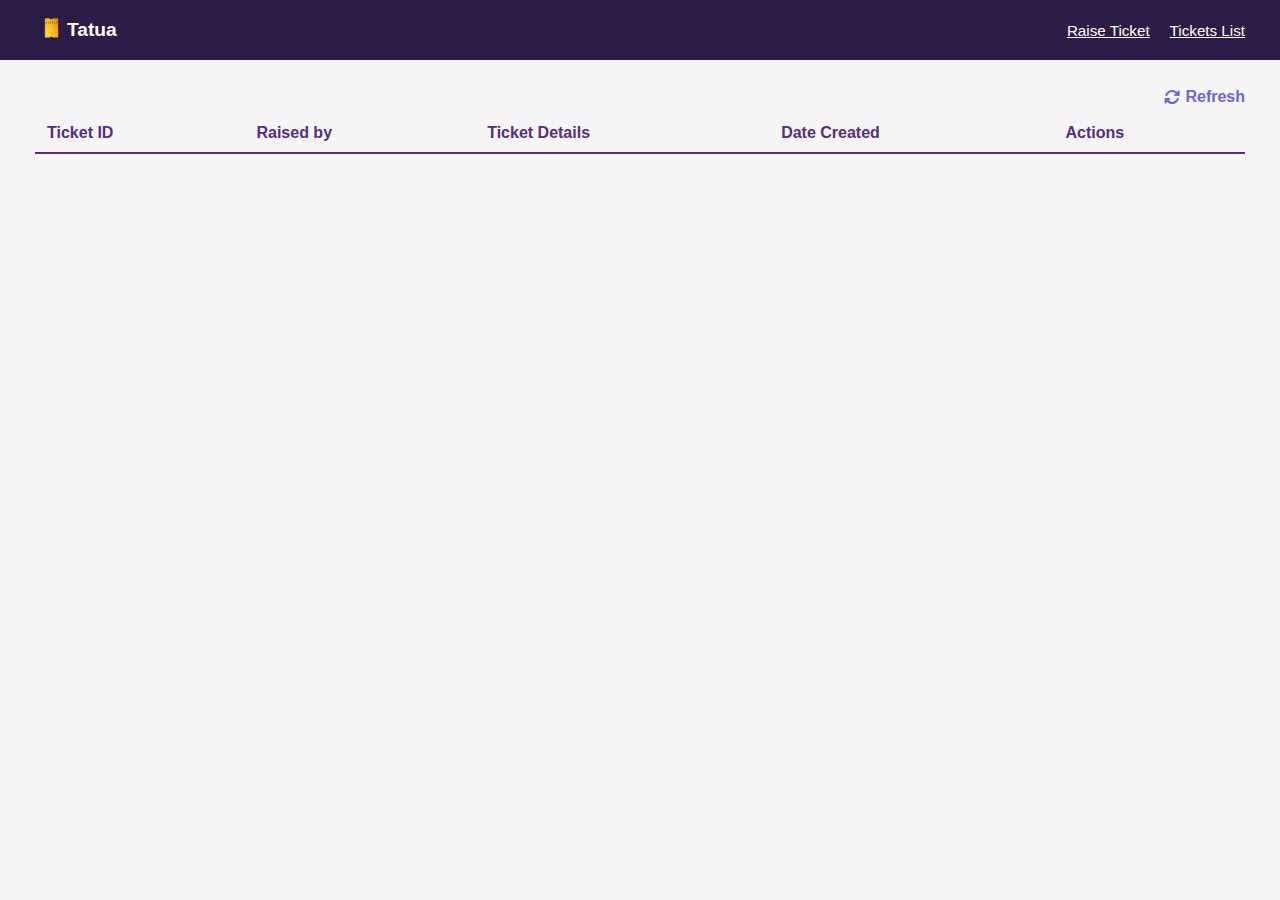
<file: memory/tickets.html>
<!DOCTYPE html>
<html lang="en">
<head>
  <meta charset="UTF-8">
  <meta name="viewport" content="width=device-width, initial-scale=1.0">
  <title>Tatua Ticket List</title>
  <link rel="stylesheet" href="../css/index.css">
  <link rel="stylesheet" href="../css/tickets.css">
  <link rel="stylesheet" href="https://cdnjs.cloudflare.com/ajax/libs/font-awesome/6.4.0/css/all.min.css">
</head>
<body>
     <header class="header">
    <div>
        <a href="../index.html"><img src="../assets/logo.png" alt="Tatua Logo"></a>
        <h1 class="logo">Tatua</h1>
    </div>
    <nav class="nav">
        
      <a href="../memory/index.html" class="nav-link" >Raise Ticket</a>
      <a href="../memory/tickets.html" class="nav-link" active>Tickets List</a>
    </nav>
  </header>

    <main class="main">
    <div class="refresh"><i class="fa-solid fa-rotate"></i> Refresh</div>
    <table class="tickets-table">
      <thead>
        <tr>
          <th>Ticket ID</th>
          <th>Raised by</th>
          <th>Ticket Details</th>
          <th>Date Created</th>
          <th>Actions</th>
        </tr>
      </thead>
      <tbody id="tickets-body"></tbody>
      
    </table>

  </main>
    <script src="../memory/inmemory.js"></script>

</body>
</html>
</file>
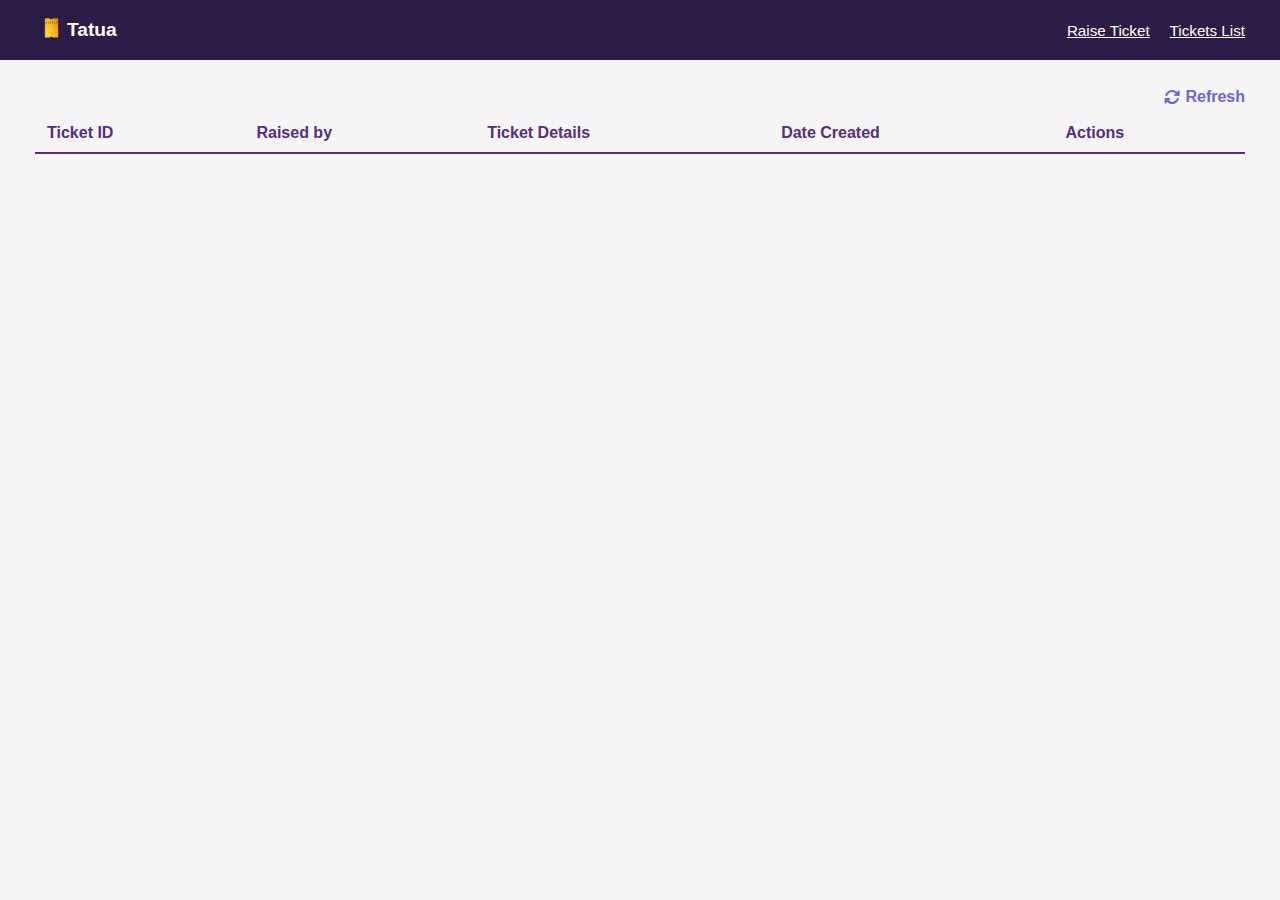
<file: session/tickets.html>
<!DOCTYPE html>
<html lang="en">
<head>
  <meta charset="UTF-8">
  <meta name="viewport" content="width=device-width, initial-scale=1.0">
  <title>Tatua Ticket List</title>
  <link rel="stylesheet" href="../css/index.css">
  <link rel="stylesheet" href="../css/tickets.css">
  <link rel="stylesheet" href="https://cdnjs.cloudflare.com/ajax/libs/font-awesome/6.4.0/css/all.min.css">
</head>
<body>
     <header class="header">
    <div>
        <a href="../index.html"><img src="../assets/logo.png" alt="Tatua Logo"></a>
        <h1 class="logo">Tatua</h1>
    </div>
    <nav class="nav">
        
      <a href="../session/index.html" class="nav-link" >Raise Ticket</a>
      <a href="../session/tickets.html" class="nav-link" active>Tickets List</a>
    </nav>
  </header>

    <main class="main">
    <div class="refresh"><i class="fa-solid fa-rotate"></i> Refresh</div>
    <table class="tickets-table">
      <thead>
        <tr>
          <th>Ticket ID</th>
          <th>Raised by</th>
          <th>Ticket Details</th>
          <th>Date Created</th>
          <th>Actions</th>
        </tr>
      </thead>
      <tbody id="tickets-body"></tbody>
      <!-- <tr>
        <td class="ticket-id">
          <div class="cell-content">1</div></td>
        <td>
          <strong>Harvey Specter</strong>
          <span class="email">harvey.specter@suits.us</span>
        </td>
        <td class="ticket-message">
          <strong>Mobile App is slow</strong>
          <span class="truncate">Logging in is taking 5 mins and...</span>
        </td>
      <td class="ticket-date">
        <div class="cell-content">
          2024-03-06 18:00:00
        </div>
      </td>


        <td>
          <div class="actions">
            <button class="icon-btn" title="Show details">
              <i class="fa-solid fa-circle-info"></i>
            </button>
            <button class="icon-btn" title="Download attachments">
              <i class="fa-solid fa-download"></i>
            </button>
            <button class="icon-btn" title="Call user">
              <i class="fa-solid fa-phone"></i>
            </button>
            <button class="icon-btn" title="Send email">
              <i class="fa-solid fa-envelope"></i>
            </button>
            <button class="icon-btn" title="Edit ticket">
              <i class="fa-solid fa-pen"></i>
            </button>
            <button class="icon-btn delete" title="Delete ticket">
              <i class="fa-solid fa-trash"></i>
            </button>
          </div>
        </td>
      </tr> -->
    </table>

  </main>


<!-- Modal -->
<!-- <div id="custom-modal" class="hidden-modal">
  <div class="modal-content">
    <span class="close-btn">&times;</span>
    <div id="modal-body"></div>
    <div class="modal-actions">
      <button id="modal-ok">OK</button>
      <button id="modal-cancel">Cancel</button>
    </div>
  </div>
</div>
 -->

  <script src="../js/main.js"></script>

</body>
</html>
</file>
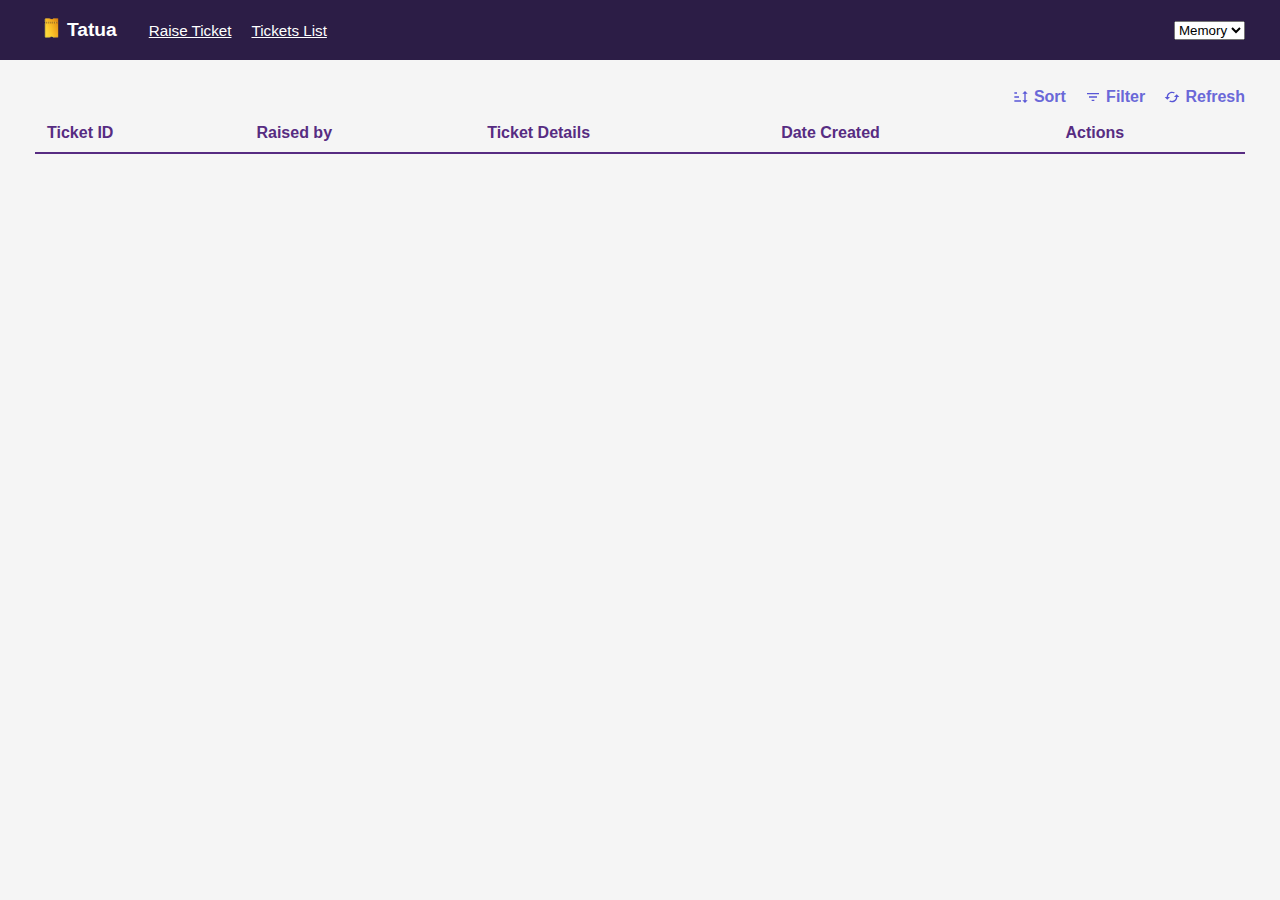
<file: state/tickets.html>
<!DOCTYPE html>
<html lang="en">
<head>
  <meta charset="UTF-8">
  <meta name="viewport" content="width=device-width, initial-scale=1.0">
  <title>Tatua Ticket List</title>
  <link rel="stylesheet" href="../css/index.css">
  <link rel="stylesheet" href="../css/tickets.css">
  <link rel="stylesheet" href="">
  <link rel="stylesheet" href="https://cdnjs.cloudflare.com/ajax/libs/font-awesome/6.4.0/css/all.min.css">
</head>
<body>
     <header class="header">
      <div class="header-wrapper">

      <div>
          <a href="../index.html"><img src="../assets/logo.png" alt="Tatua Logo"></a>
          <h1 class="logo">Tatua</h1>
      </div>
      <nav class="nav">
          
        <a href="../memory/index.html" class="nav-link" >Raise Ticket</a>
        <a href="../memory/tickets.html" class="nav-link" active>Tickets List</a>
      </nav>
    </div>
    <select id="storage-switch">
        <option value="../memory/index.html">Memory</option>
        <option value="../session/index.html">Session</option>
        <option value="../local/index.html">Local</option>
      </select>
  </header>

    <main class="main">
      <section  class="search-filter-buttons">
        <div id="sort" class="refresh">
          <svg width="16" height="16" viewBox="0 0 16 16" fill="none"
            xmlns="http://www.w3.org/2000/svg">
            <path d="M12 14L9.33337 11.3333H11.3334V4.66667H9.33337L12 2L14.6667 4.66667H12.6667V11.3333H14.6667M1.33337 12.6667V11.3333H8.00004V12.6667M1.33337 8.66667V7.33333H6.00004V8.66667M1.33337 4.66667V3.33333H4.00004V4.66667H1.33337Z"
              fill="#5856D6" />
          </svg>
          <span>Sort</span>
        </div>

        <div id="filter" class="refresh">
          <svg width="16" height="16" viewBox="0 0 16 16" fill="none"
            xmlns="http://www.w3.org/2000/svg">
            <path d="M4 8.66667H12V7.33333H4M2 4V5.33333H14V4M6.66667 12H9.33333V10.6667H6.66667V12Z"
              fill="#5856D6" />
          </svg>
          <span>Filter</span>
        </div>

        <div id="refresh" class="refresh">
          <svg width="16" height="16" viewBox="0 0 16 16" fill="none"
            xmlns="http://www.w3.org/2000/svg">
            <path d="M12.6666 5.33335L9.99996 8.00002H12C12 9.06089 11.5785 10.0783 10.8284 10.8284C10.0782 11.5786 9.06083 12 7.99996 12C7.33329 12 6.68663 11.8334 6.13329 11.5334L5.15996 12.5067C5.97996 13.0267 6.95329 13.3334 7.99996 13.3334C9.41445 13.3334 10.771 12.7715 11.7712 11.7713C12.7714 10.7711 13.3333 9.41451 13.3333 8.00002H15.3333M3.99996 8.00002C3.99996 6.93915 4.42139 5.92174 5.17153 5.17159C5.92168 4.42145 6.93909 4.00002 7.99996 4.00002C8.66663 4.00002 9.31329 4.16669 9.86663 4.46669L10.84 3.49335C10.02 2.97335 9.04663 2.66669 7.99996 2.66669C6.58547 2.66669 5.22892 3.22859 4.22872 4.22878C3.22853 5.22898 2.66663 6.58553 2.66663 8.00002H0.666626L3.33329 10.6667L5.99996 8.00002"
              fill="#5856D6" />
          </svg>
          <span>Refresh</span>
        </div>
      </section>


    <table class="tickets-table">
      <thead>
        <tr>
          <th>Ticket ID</th>
          <th>Raised by</th>
          <th>Ticket Details</th>
          <th>Date Created</th>
          <th>Actions</th>
        </tr>
      </thead>
      <tbody id="tickets-body"></tbody>
      
    </table>


    

  </main>
    <script src="../memory/inmemory.js"></script>
      <script src="../js/modal.js"></script>
      <script src="../js/filters.js"></script>
      <script src="../js/sort.js"></script>
</body>
</html>
</file>
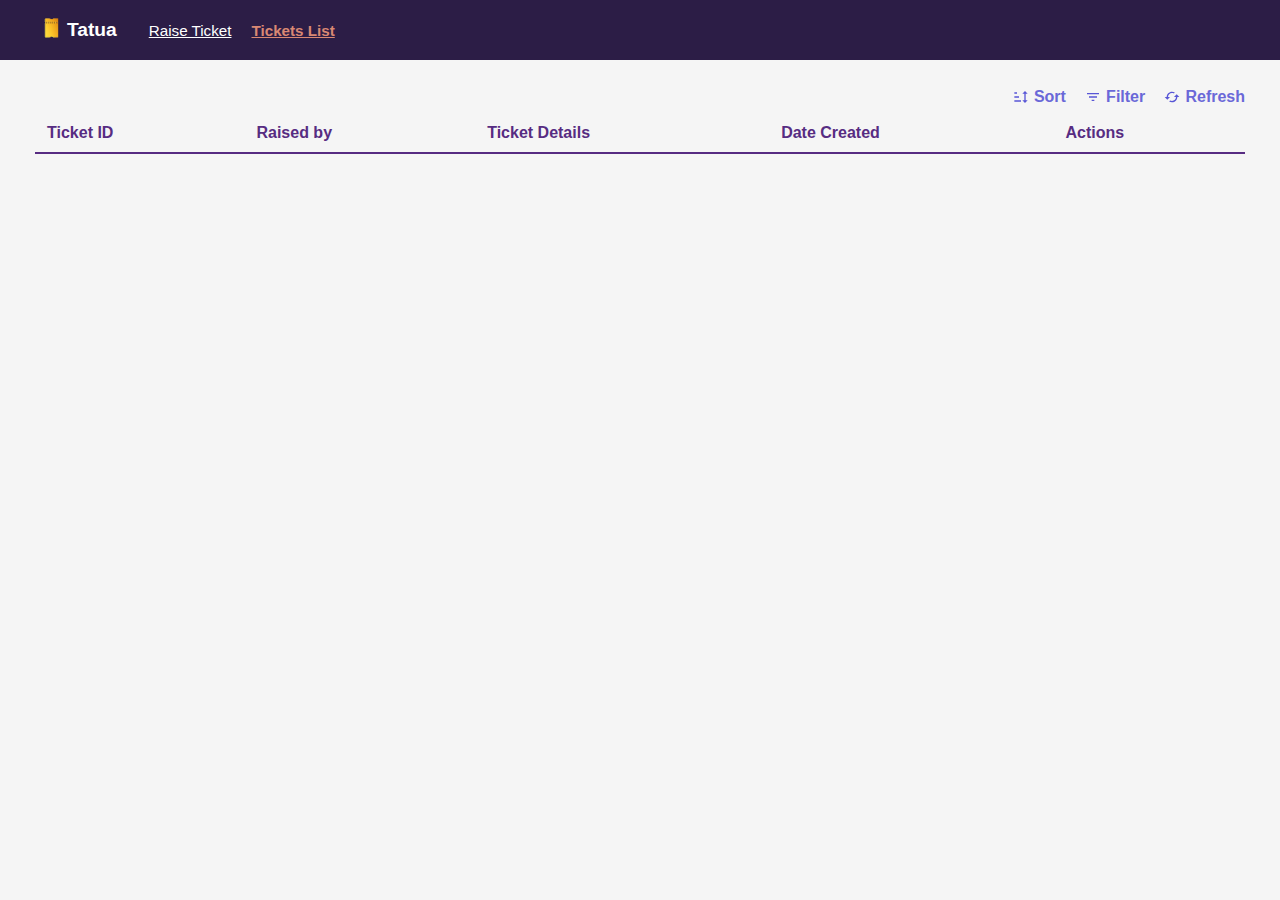
<file: state/local/tickets.html>
<!DOCTYPE html>
<html lang="en">
<head>
  <meta charset="UTF-8">
  <meta name="viewport" content="width=device-width, initial-scale=1.0">
  <title>Tatua Ticket List</title>
  <link rel="stylesheet" href="../css/index.css">
  <link rel="stylesheet" href="../css/tickets.css">
  <link rel="stylesheet" href="../css/modal.css">
  <link rel="stylesheet" href="../css/form.css">
  <link rel="stylesheet" href="https://cdnjs.cloudflare.com/ajax/libs/font-awesome/6.4.0/css/all.min.css">
</head>
<body>
     <header class="header">
    <div>
        <a href="../index.html"><img src="../assets/logo.png" alt="Tatua Logo"></a>
        <h1 class="logo">Tatua</h1>
    </div>
    <nav class="nav">
        
      <a href="../local/index.html" class="nav-link" >Raise Ticket</a>
      <a href="../local/tickets.html" class="nav-link" active>Tickets List</a>
    </nav>
  </header>

    <main class="main">
    <section  class="search-filter-buttons">
      <div id="sort" class="refresh">
        <svg width="16" height="16" viewBox="0 0 16 16" fill="none"
          xmlns="http://www.w3.org/2000/svg">
          <path d="M12 14L9.33337 11.3333H11.3334V4.66667H9.33337L12 2L14.6667 4.66667H12.6667V11.3333H14.6667M1.33337 12.6667V11.3333H8.00004V12.6667M1.33337 8.66667V7.33333H6.00004V8.66667M1.33337 4.66667V3.33333H4.00004V4.66667H1.33337Z"
            fill="#5856D6" />
        </svg>
        <span>Sort</span>
      </div>

      <div id="filter" class="refresh">
        <svg width="16" height="16" viewBox="0 0 16 16" fill="none"
          xmlns="http://www.w3.org/2000/svg">
          <path d="M4 8.66667H12V7.33333H4M2 4V5.33333H14V4M6.66667 12H9.33333V10.6667H6.66667V12Z"
            fill="#5856D6" />
        </svg>
        <span>Filter</span>
      </div>

      <div id="refresh" class="refresh">
        <svg width="16" height="16" viewBox="0 0 16 16" fill="none" xmlns="http://www.w3.org/2000/svg">
          <path d="M12.6666 5.33335L9.99996 8.00002H12C12 9.06089 11.5785 10.0783 10.8284 10.8284C10.0782 11.5786 9.06083 12 7.99996 12C7.33329 12 6.68663 11.8334 6.13329 11.5334L5.15996 12.5067C5.97996 13.0267 6.95329 13.3334 7.99996 13.3334C9.41445 13.3334 10.771 12.7715 11.7712 11.7713C12.7714 10.7711 13.3333 9.41451 13.3333 8.00002H15.3333M3.99996 8.00002C3.99996 6.93915 4.42139 5.92174 5.17153 5.17159C5.92168 4.42145 6.93909 4.00002 7.99996 4.00002C8.66663 4.00002 9.31329 4.16669 9.86663 4.46669L10.84 3.49335C10.02 2.97335 9.04663 2.66669 7.99996 2.66669C6.58547 2.66669 5.22892 3.22859 4.22872 4.22878C3.22853 5.22898 2.66663 6.58553 2.66663 8.00002H0.666626L3.33329 10.6667L5.99996 8.00002" fill="#5856D6"/>
          </svg>

        <span>Refresh</span>
      </div>
    </section>


    <table class="tickets-table">
      <thead>
        <tr>
          <th>Ticket ID</th>
          <th>Raised by</th>
          <th>Ticket Details</th>
          <th>Date Created</th>
          <th>Actions</th>
        </tr>
      </thead>
      <tbody id="tickets-body"></tbody>

    </table>

  </main>
  <!-- Info Modal -->
  <div class="success-modal-overlay info-modal">
    <div class="success-modal-box">
      <div class="success-modal-header">
        <h2>Ticket Info</h2>
        <div class="success-close-btn">
          <svg width="18" height="18" viewBox="0 0 18 18" fill="none" xmlns="http://www.w3.org/2000/svg">
            <path d="M9.00008 15.6667C5.32508 15.6667 2.33341 12.675 2.33341 9.00002C2.33341 5.32502 5.32508 2.33335 9.00008 2.33335C12.6751 2.33335 15.6667 5.32502 15.6667 9.00002C15.6667 12.675 12.6751 15.6667 9.00008 15.6667ZM9.00008 0.666687C4.39175 0.666687 0.666748 4.39169 0.666748 9.00002C0.666748 13.6084 4.39175 17.3334 9.00008 17.3334C13.6084 17.3334 17.3334 13.6084 17.3334 9.00002C17.3334 4.39169 13.6084 0.666687 9.00008 0.666687ZM11.1584 5.66669L9.00008 7.82502L6.84175 5.66669L5.66675 6.84169L7.82508 9.00002L5.66675 11.1584L6.84175 12.3334L9.00008 10.175L11.1584 12.3334L12.3334 11.1584L10.1751 9.00002L12.3334 6.84169L11.1584 5.66669Z" fill="#FF3B30"/>
            </svg>
        </div>
      </div>
      <div class="success-modal-body">
        <!-- Content injected dynamically -->
      </div>
      <div class="success-modal-footer">
        <button class="success-modal-close-btn close-modal">Close</button>
      </div>
    </div>
  </div>

    <!-- Edit Modal -->
    <div class="success-modal-overlay edit-modal" id="edit-modal">
      <div class="success-modal-box">
        <div class="success-modal-header">
          <h2>Edit Ticket</h2>
          <div class="success-close-btn close-modal">
            <svg width="18" height="18" viewBox="0 0 18 18" fill="none" xmlns="http://www.w3.org/2000/svg">
              <path d="M9.00008 15.6667C5.32508 15.6667 2.33341 12.675 2.33341 9.00002C2.33341 5.32502 5.32508 2.33335 9.00008 2.33335C12.6751 2.33335 15.6667 5.32502 15.6667 9.00002C15.6667 12.675 12.6751 15.6667 9.00008 15.6667ZM9.00008 0.666687C4.39175 0.666687 0.666748 4.39169 0.666748 9.00002C0.666748 13.6084 4.39175 17.3334 9.00008 17.3334C13.6084 17.3334 17.3334 13.6084 17.3334 9.00002C17.3334 4.39169 13.6084 0.666687 9.00008 0.666687ZM11.1584 5.66669L9.00008 7.82502L6.84175 5.66669L5.66675 6.84169L7.82508 9.00002L5.66675 11.1584L6.84175 12.3334L9.00008 10.175L11.1584 12.3334L12.3334 11.1584L10.1751 9.00002L12.3334 6.84169L11.1584 5.66669Z" fill="#FF3B30"/>
            </svg>
          </div>
        </div>
        <form id="edit-form" class="ticket-form" action="#" method="post" novalidate>
          <div class="form-group">
            <label for="editFullName" class="form-label">Full Name:</label>
            <div class="input-wrapper">
              <input type="text" id="editFullName" name="fullName" class="form-input" required>
              <span class="input-indicator"></span>
            </div>
            <div class="error-message"></div>
          </div>

          <div class="form-group">
            <label for="editEmail" class="form-label">Email Address:</label>
            <div class="input-wrapper">
              <input type="email" id="editEmail" name="email" class="form-input">
              <span class="input-indicator"></span>
            </div>
            <div class="error-message"></div>
          </div>

          <div class="form-group">
            <label for="editPhone" class="form-label">Phone Number:</label>
            <div class="input-wrapper">
              <input type="tel" id="editPhone" name="phone" class="form-input">
              <span class="input-indicator"></span>
            </div>
            <div class="error-message"></div>
          </div>

          <div class="form-group">
            <label for="editSubject" class="form-label">Subject:</label>
            <div class="input-wrapper">
              <input type="text" id="editSubject" name="subject" class="form-input" required>
              <span class="input-indicator"></span>
            </div>
            <div class="error-message"></div>
          </div>

          <div class="form-group">
            <label for="editMessage" class="form-label">Message:</label>
            <div class="input-wrapper">
              <textarea id="editMessage" name="message" class="form-textarea" rows="5" required></textarea>
              <span class="input-indicator"></span>
            </div>
            <div class="error-message"></div>
          </div>

          <div class="form-group">
            <label class="form-label">Attachments</label>
            <ul id="edit-attachments" class="ticket-attachments"></ul>
          </div>
        </form>

        <div class="success-modal-footer">
          <button type="button" class="cancel close-modal">Cancel</button>
          <button type="submit" form="edit-form" class="success-modal-close-btn save">Save</button>
        </div>
      </div>
    </div>

      <!-- Confirm Delete Modal -->
      <div class="success-modal-overlay confirm-modal">
        <div class="success-modal-box">
          <div class="success-modal-header">
            <h2>Confirm Delete</h2>
            <div class="success-close-btn">
              <svg width="18" height="18" viewBox="0 0 18 18" fill="none" xmlns="http://www.w3.org/2000/svg">
                <path d="M9.00008 15.6667C5.32508 15.6667 2.33341 12.675 2.33341 9.00002C2.33341 5.32502 5.32508 2.33335 9.00008 2.33335C12.6751 2.33335 15.6667 5.32502 15.6667 9.00002C15.6667 12.675 12.6751 15.6667 9.00008 15.6667ZM9.00008 0.666687C4.39175 0.666687 0.666748 4.39169 0.666748 9.00002C0.666748 13.6084 4.39175 17.3334 9.00008 17.3334C13.6084 17.3334 17.3334 13.6084 17.3334 9.00002C17.3334 4.39169 13.6084 0.666687 9.00008 0.666687ZM11.1584 5.66669L9.00008 7.82502L6.84175 5.66669L5.66675 6.84169L7.82508 9.00002L5.66675 11.1584L6.84175 12.3334L9.00008 10.175L11.1584 12.3334L12.3334 11.1584L10.1751 9.00002L12.3334 6.84169L11.1584 5.66669Z" fill="#FF3B30"/>
                </svg>
            </div>    

          </div>
          <div class="success-modal-body">
            <div class="confirmation-text">
                <p>Are you sure you want to delete this ticket?</p>
            </div>
          </div>
          <div class="success-modal-footer">
            <button class=" cancel close-modal">Cancel</button>
            <button class="success-modal-close-btn danger confirm-yes">Delete</button>
          </div>
        </div>
      </div>

      <!-- Alert Modal -->
      <div class="success-modal-overlay alert-modal">
        <div class="success-modal-box">
          <div class="success-modal-header">
            <h2>Notice</h2>
            <div class="success-close-btn">
              <svg width="18" height="18" viewBox="0 0 18 18" fill="none" xmlns="http://www.w3.org/2000/svg">
                <path d="M9.00008 15.6667C5.32508 15.6667 2.33341 12.675 2.33341 9.00002C2.33341 5.32502 5.32508 2.33335 9.00008 2.33335C12.6751 2.33335 15.6667 5.32502 15.6667 9.00002C15.6667 12.675 12.6751 15.6667 9.00008 15.6667ZM9.00008 0.666687C4.39175 0.666687 0.666748 4.39169 0.666748 9.00002C0.666748 13.6084 4.39175 17.3334 9.00008 17.3334C13.6084 17.3334 17.3334 13.6084 17.3334 9.00002C17.3334 4.39169 13.6084 0.666687 9.00008 0.666687ZM11.1584 5.66669L9.00008 7.82502L6.84175 5.66669L5.66675 6.84169L7.82508 9.00002L5.66675 11.1584L6.84175 12.3334L9.00008 10.175L11.1584 12.3334L12.3334 11.1584L10.1751 9.00002L12.3334 6.84169L11.1584 5.66669Z" fill="#FF3B30"/>
                </svg>
            </div>   
          </div>
          <div class="success-modal-body">
            <p class="alert-message"></p>
          </div>
          <div class="success-modal-footer">
            <button class="success-modal-close-btn ok">OK</button>
          </div>
        </div>
      </div>



      <!-- Universal Modal -->
      <div id="universal-modal" class="success-modal-overlay">
        <div class="success-modal-box">
          <div class="success-modal-header">
            <h2 id="modal-title"></h2>
            <div id="modal-close" class="success-close-btn">
              <svg width="18" height="18" viewBox="0 0 18 18" fill="none" xmlns="http://www.w3.org/2000/svg">
                <path d="M9.00008 15.6667C5.32508 15.6667 2.33341 12.675 2.33341 9.00002C2.33341 5.32502 5.32508 2.33335 9.00008 2.33335C12.6751 2.33335 15.6667 5.32502 15.6667 9.00002C15.6667 12.675 12.6751 15.6667 9.00008 15.6667ZM9.00008 0.666687C4.39175 0.666687 0.666748 4.39169 0.666748 9.00002C0.666748 13.6084 4.39175 17.3334 9.00008 17.3334C13.6084 17.3334 17.3334 13.6084 17.3334 9.00002C17.3334 4.39169 13.6084 0.666687 9.00008 0.666687ZM11.1584 5.66669L9.00008 7.82502L6.84175 5.66669L5.66675 6.84169L7.82508 9.00002L5.66675 11.1584L6.84175 12.3334L9.00008 10.175L11.1584 12.3334L12.3334 11.1584L10.1751 9.00002L12.3334 6.84169L11.1584 5.66669Z" fill="#FF3B30"/>
              </svg>
            </div>
          </div>
          <div id="modal-body" class="success-modal-body"></div>
          <div id="modal-footer" class="success-modal-footer"></div>
        </div>
      </div>


  <script type="module" src="../js/main.js"></script>
  <script src="../js/ticket.js"></script>
  <script src="../js/modal.js"></script>
  <script src="../js/filters.js"></script>
  <script src="../js/sort.js"></script>
  
</body>
</html>
</file>
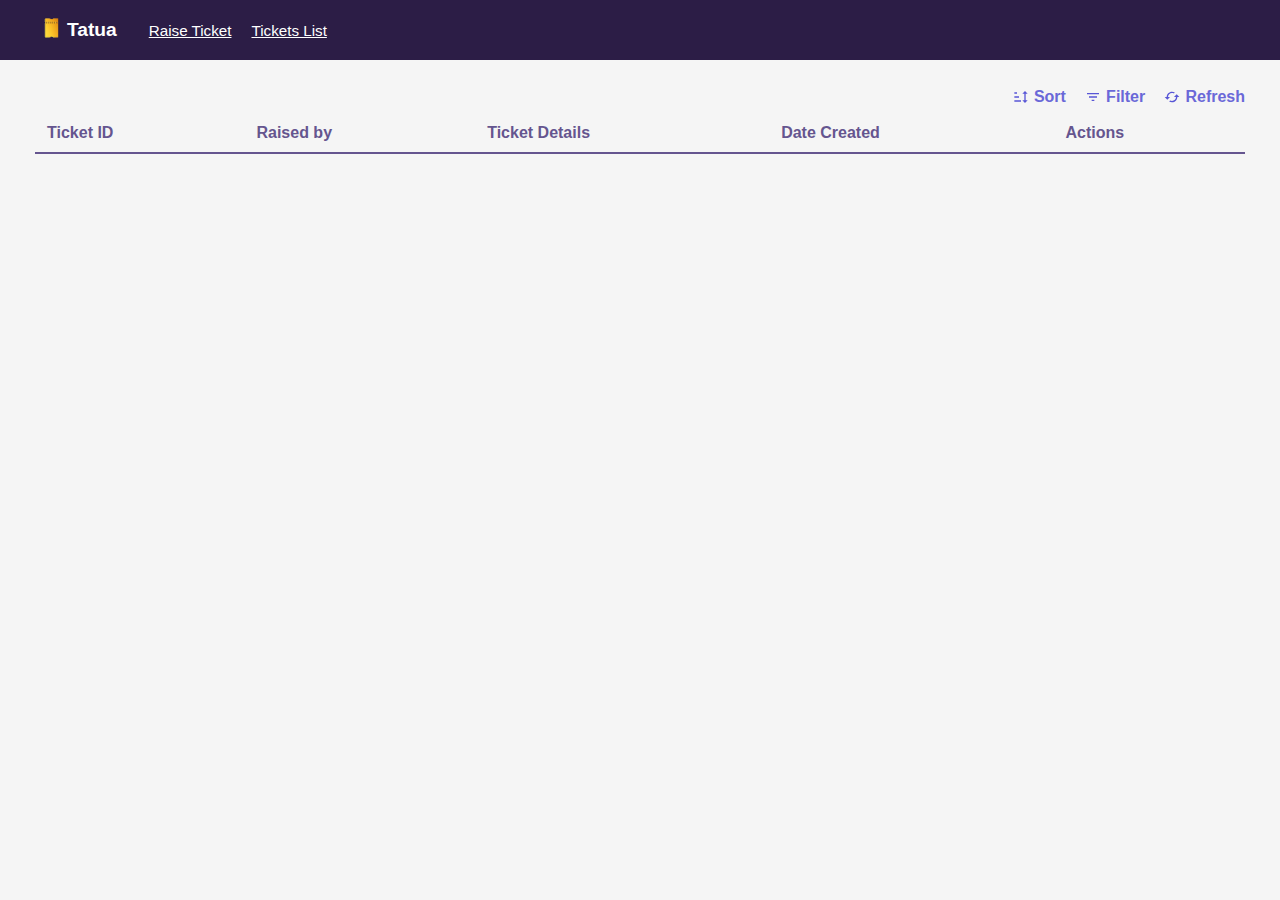
<file: state/memory/tickets.html>
<!DOCTYPE html>
<html lang="en">
<head>
  <meta charset="UTF-8">
  <meta name="viewport" content="width=device-width, initial-scale=1.0">
  <title>Tatua Ticket List</title>
  <link rel="stylesheet" href="../css/index.css">
  <link rel="stylesheet" href="../css/tickets.css">
  <link rel="stylesheet" href="">
  <link rel="stylesheet" href="https://cdnjs.cloudflare.com/ajax/libs/font-awesome/6.4.0/css/all.min.css">
</head>
<body>
     <header class="header">
    <div>
        <a href="../index.html"><img src="../assets/logo.png" alt="Tatua Logo"></a>
        <h1 class="logo">Tatua</h1>
    </div>
    <nav class="nav">
        
      <a href="../memory/index.html" class="nav-link" >Raise Ticket</a>
      <a href="../memory/tickets.html" class="nav-link" active>Tickets List</a>
    </nav>
  </header>

    <main class="main">
      <section  class="search-filter-buttons">
        <div id="sort" class="refresh">
          <svg width="16" height="16" viewBox="0 0 16 16" fill="none"
            xmlns="http://www.w3.org/2000/svg">
            <path d="M12 14L9.33337 11.3333H11.3334V4.66667H9.33337L12 2L14.6667 4.66667H12.6667V11.3333H14.6667M1.33337 12.6667V11.3333H8.00004V12.6667M1.33337 8.66667V7.33333H6.00004V8.66667M1.33337 4.66667V3.33333H4.00004V4.66667H1.33337Z"
              fill="#5856D6" />
          </svg>
          <span>Sort</span>
        </div>

        <div id="filter" class="refresh">
          <svg width="16" height="16" viewBox="0 0 16 16" fill="none"
            xmlns="http://www.w3.org/2000/svg">
            <path d="M4 8.66667H12V7.33333H4M2 4V5.33333H14V4M6.66667 12H9.33333V10.6667H6.66667V12Z"
              fill="#5856D6" />
          </svg>
          <span>Filter</span>
        </div>

        <div id="refresh" class="refresh">
          <svg width="16" height="16" viewBox="0 0 16 16" fill="none"
            xmlns="http://www.w3.org/2000/svg">
            <path d="M12.6666 5.33335L9.99996 8.00002H12C12 9.06089 11.5785 10.0783 10.8284 10.8284C10.0782 11.5786 9.06083 12 7.99996 12C7.33329 12 6.68663 11.8334 6.13329 11.5334L5.15996 12.5067C5.97996 13.0267 6.95329 13.3334 7.99996 13.3334C9.41445 13.3334 10.771 12.7715 11.7712 11.7713C12.7714 10.7711 13.3333 9.41451 13.3333 8.00002H15.3333M3.99996 8.00002C3.99996 6.93915 4.42139 5.92174 5.17153 5.17159C5.92168 4.42145 6.93909 4.00002 7.99996 4.00002C8.66663 4.00002 9.31329 4.16669 9.86663 4.46669L10.84 3.49335C10.02 2.97335 9.04663 2.66669 7.99996 2.66669C6.58547 2.66669 5.22892 3.22859 4.22872 4.22878C3.22853 5.22898 2.66663 6.58553 2.66663 8.00002H0.666626L3.33329 10.6667L5.99996 8.00002"
              fill="#5856D6" />
          </svg>
          <span>Refresh</span>
        </div>
      </section>


    <table class="tickets-table">
      <thead>
        <tr>
          <th>Ticket ID</th>
          <th>Raised by</th>
          <th>Ticket Details</th>
          <th>Date Created</th>
          <th>Actions</th>
        </tr>
      </thead>
      <tbody id="tickets-body"></tbody>
      
    </table>


    

  </main>
    <script src="../memory/inmemory.js"></script>
      <script src="../js/modal.js"></script>
      <script src="../js/filters.js"></script>
      <script src="../js/sort.js"></script>
</body>
</html>
</file>
<file: archive/form.css>
:root {
    /* Form Colors */
    --form-bg-default: #ffebb0;
    --form-bg-focus: #fff5d1;
    --form-bg-error: #ffcccb;

    /* Border Colors */
    --form-border-default: #ccc;
    --form-border-focus: #007acc;
    --form-border-error: #dc3545;

    /* Focus Colors */
    --form-focus-shadow: rgba(0, 122, 204, 0.2);
    --form-error-shadow: rgba(220, 53, 69, 0.2);

    /* Checkbox/Radio Colors */
    --form-checkbox-checked: #007acc;
    --form-checkbox-error: #dc3545;
    --form-checkbox-checkmark: white;

    /* Required Field Colors */
    --form-required-color: #dc3545;
    --form-required-bg: #fff5f5;

    /* Layout */
    --form-grid-columns: 150px 200px;
    --form-grid-gap: 16px;
    --form-input-height: 40px;
    --form-input-padding: 8px 12px;
    --form-border-radius: 4px;
    --form-font-size: 14px;
}

body{
    font-family: Helvetica, sans-serif;
}

.form-grid {
    --label-width: 150px;
    --input-width: 350px;
    display: grid;
    grid-template-columns: var(--label-width) var(--input-width);
    gap: var(--form-grid-gap);
    align-items: start; /* Better alignment for different input heights */
}

.form-grid > label {
    font-weight: bold;
    display: flex;
    align-items: center;
    min-height: var(--form-input-height); /* Consistent alignment with inputs */
    position: relative;
}

/* Required field indicator - simple approach */
.form-grid > label.required::after {
    content: ' *';
    color: var(--form-required-color);
    font-weight: bold;
    margin-left: 4px;
}

/* Base input styling for text-based inputs and selects */
.form-grid > input[type="text"],
.form-grid > input[type="email"],
.form-grid > input[type="password"],
.form-grid > input[type="tel"],
.form-grid > input[type="url"],
.form-grid > input[type="number"],
.form-grid > textarea,
.form-grid > select {
    background: var(--form-bg-default);
    padding: var(--form-input-padding);
    border: 1px solid var(--form-border-default);
    border-radius: var(--form-border-radius);
    font-family: inherit;
    font-size: var(--form-font-size);
    min-height: var(--form-input-height);
    box-sizing: border-box;
}

/* Required field styling */
.form-grid > input:required,
.form-grid > textarea:required,
.form-grid > select:required {
    border-left: 3px solid var(--form-required-color);
    background: var(--form-required-bg);
}

/* Valid required fields (when filled) */
.form-grid > input:required:valid,
.form-grid > textarea:required:valid,
.form-grid > select:required:valid {
    border-left-color: #28a745; /* Green for valid */
    background: var(--form-bg-default);
}

/* Invalid required fields */
.form-grid > input:required:invalid:not(:placeholder-shown),
.form-grid > textarea:required:invalid:not(:placeholder-shown),
.form-grid > select:required:invalid {
    border-left-color: var(--form-required-color);
    background: var(--form-bg-error);
}

/* Focus states for text-based inputs and selects */
.form-grid > input[type="text"]:focus,
.form-grid > input[type="email"]:focus,
.form-grid > input[type="password"]:focus,
.form-grid > input[type="tel"]:focus,
.form-grid > input[type="url"]:focus,
.form-grid > input[type="number"]:focus,
.form-grid > textarea:focus,
.form-grid > select:focus {
    outline: none;
    background: var(--form-bg-focus);
    border-color: var(--form-border-focus);
    box-shadow: 0 0 0 3px var(--form-focus-shadow);
}

/* Required field focus states */
.form-grid > input:required:focus,
.form-grid > textarea:required:focus,
.form-grid > select:required:focus {
    background: var(--form-bg-focus);
}

/* Error states for text-based inputs and selects */
.form-grid > input[type="text"].has-error,
.form-grid > input[type="email"].has-error,
.form-grid > input[type="password"].has-error,
.form-grid > input[type="tel"].has-error,
.form-grid > input[type="url"].has-error,
.form-grid > input[type="number"].has-error,
.form-grid > textarea.has-error,
.form-grid > select.has-error {
    background: var(--form-bg-error);
    border-color: var(--form-border-error);
}

/* Error focus states */
.form-grid > input[type="text"].has-error:focus,
.form-grid > input[type="email"].has-error:focus,
.form-grid > input[type="password"].has-error:focus,
.form-grid > input[type="tel"].has-error:focus,
.form-grid > input[type="url"].has-error:focus,
.form-grid > input[type="number"].has-error:focus,
.form-grid > textarea.has-error:focus,
.form-grid > select.has-error:focus {
    box-shadow: 0 0 0 3px var(--form-error-shadow);
}

/* Textarea specific styling */
.form-grid > textarea {
    resize: vertical;
    min-height: 80px;
}

/* Select specific styling */
.form-grid > select {
    cursor: pointer;
    appearance: none; /* Remove default styling */
    background-image: url("data:image/svg+xml;charset=UTF-8,%3csvg xmlns='http://www.w3.org/2000/svg' viewBox='0 0 24 24' fill='none' stroke='currentColor' stroke-width='2' stroke-linecap='round' stroke-linejoin='round'%3e%3cpolyline points='6,9 12,15 18,9'%3e%3c/polyline%3e%3c/svg%3e");
    background-repeat: no-repeat;
    background-position: right 8px center;
    background-size: 16px;
    padding-right: 40px; /* Space for custom arrow */
}

/* Checkbox container styling */
.form-grid > .checkbox-container {
    display: flex;
    align-items: center;
    gap: 8px;
    min-height: var(--form-input-height);
}

/* Custom checkbox styling */
.form-grid input[type="checkbox"] {
    appearance: none;
    width: 18px;
    height: 18px;
    border: 2px solid var(--form-border-default);
    border-radius: var(--form-border-radius);
    background: var(--form-bg-default);
    cursor: pointer;
    position: relative;
    margin: 0;
}

/* Required checkbox styling */
.form-grid input[type="checkbox"]:required {
    border-color: var(--form-required-color);
    background: var(--form-required-bg);
}

/* Valid required checkbox */
.form-grid input[type="checkbox"]:required:checked {
    background: var(--form-checkbox-checked);
    border-color: var(--form-checkbox-checked);
}

/* Checkbox checked state */
.form-grid input[type="checkbox"]:checked {
    background: var(--form-checkbox-checked);
    border-color: var(--form-checkbox-checked);
}

/* Checkbox checkmark */
.form-grid input[type="checkbox"]:checked::after {
    content: '';
    position: absolute;
    left: 5px;
    top: 2px;
    width: 4px;
    height: 8px;
    border: solid var(--form-checkbox-checkmark);
    border-width: 0 2px 2px 0;
    transform: rotate(45deg);
}

/* Checkbox focus state */
.form-grid input[type="checkbox"]:focus {
    outline: none;
    box-shadow: 0 0 0 3px var(--form-focus-shadow);
}

/* Checkbox error state */
.form-grid input[type="checkbox"].has-error {
    border-color: var(--form-border-error);
    background: var(--form-bg-error);
}

.form-grid input[type="checkbox"].has-error:checked {
    background: var(--form-checkbox-error);
    border-color: var(--form-checkbox-error);
}

/* Checkbox error focus state */
.form-grid input[type="checkbox"].has-error:focus {
    box-shadow: 0 0 0 3px var(--form-error-shadow);
}

/* Required checkbox label styling */
.form-grid .checkbox-container label.required::after {
    content: ' *';
    color: var(--form-required-color);
    font-weight: bold;
    margin-left: 4px;
}

/* Checkbox label styling */
.form-grid .checkbox-container label {
    font-weight: normal;
    cursor: pointer;
    min-height: auto;
}

/* Radio button styling (bonus) */
.form-grid > .radio-container {
    display: flex;
    align-items: center;
    gap: 8px;
    min-height: var(--form-input-height);
}

.form-grid input[type="radio"] {
    appearance: none;
    width: 18px;
    height: 18px;
    border: 2px solid var(--form-border-default);
    border-radius: 50%;
    background: var(--form-bg-default);
    cursor: pointer;
    position: relative;
    margin: 0;
}

.form-grid input[type="radio"]:checked {
    border-color: var(--form-checkbox-checked);
}

.form-grid input[type="radio"]:checked::after {
    content: '';
    position: absolute;
    top: 3px;
    left: 3px;
    width: 8px;
    height: 8px;
    border-radius: 50%;
    background: var(--form-checkbox-checked);
}

.form-grid input[type="radio"]:focus {
    outline: none;
    box-shadow: 0 0 0 3px var(--form-focus-shadow);
}

.form-grid .radio-container label {
    font-weight: normal;
    cursor: pointer;
    min-height: auto;
}
</file>
<file: css/index.css>
@import url('./variables.css');

* {
  margin: 0;
  padding: 0;
  box-sizing: border-box;
  font-family: Arial, sans-serif;
}
html {
  font-size: 16px;
}

body {
  background: var(--color-background);
  min-height: 100vh;
}

.header {
  background-color: var(--color-primary);
  color: var(--color-white);
  display: flex;
  justify-content: space-between;
  gap: 2rem;
  align-items: center;
  padding: 12px 35px;
}

.header-wrapper{
  display: flex;
  justify-content: start;
  gap: 2rem;
}
.header div {
  display: flex;
  align-items: center;
}

.header img {
  height: 32px;
  width: 32px;
  margin-right: 0;
}

.logo {
  font-size: 1.2rem;
  font-weight: bold;
}

.nav {
  display: flex;
  gap: 20px;
}

.nav-link {
  color: var(--color-white);
  font-size: 0.95rem;
  font-weight: 500;
}

.nav-link:hover {
  text-decoration: underline;
  color: var(--color-accent);
}

.nav-link.active {
  color: var(--color-accent);
  font-weight: 600;
  text-decoration: underline;
}
</file>
<file: css/style.css>
/*  Main Layout  */
.main {
  display: flex;
  flex-direction: column;
  justify-content: center;
  align-items: flex-start;
  padding: 40px 20px;
}

.intro-text {
  text-align: start;
  padding: 15px 30px;
  font-size: 0.95rem;
  color: #333;
}
</file>
<file: css/modal.css>
@import url('./variables.css');

.success-modal-overlay {
    position: fixed;
    top: 0;
    left: 0;
    right: 0;
    bottom: 0;
    background: rgba(0,0,0,0.5);
    display: none;
    align-items: center;
    justify-content: center;
}

.success-modal-box {
    background: var(--color-white);
    width: 600px;
    max-width: 90%;
    box-shadow: 0 4px 12px rgba(0,0,0,0.25);
    overflow: hidden;
    display: flex;
    flex-direction: column;
    min-height: 300px;
}

.success-modal-header {
    display: flex;
    justify-content: space-between;
    align-items: center;
    background: var(--color-primary);
    color: var(--color-white);
    padding: 10px 20px;
}

.success-modal-header h2 {
    font-size: 18px;
    margin: 0;
    color: var(--color-accent);
}

.success-close-btn {
    background: none;
    width: 25px;
    height: 25px;
    left: 659px;
    top: 7px;
}
.alert-message-wrapper{
    display: flex;
    align-items: center;
    justify-content: center;
    height: 20px ;
}
.alert-message {
    text-align: center;
    vertical-align: center;
}

.success-modal-body {
    padding: 16px 20px;
    flex: 1;
}

.confirmation-text{
  display: flex;
  justify-content: center;
  align-items: center;
  color: red;
}


.success-modal-footer {
    display: flex;
    justify-content: flex-end;
    gap: 12px;
    padding: 12px 20px;
    flex-wrap: wrap;
}

.success-modal-close-btn {
    background: var(--color-secondary);
    color: var(--color-white);
    border: none;
    padding: 8px 16px;
    border-radius: 6px;
}

.success-modal-close-btn:hover {
    background: var(--color-hover);
}

.cancel {
  border: none;
  background: var(--color-white);
  color: var(--color-accent200);
  font-weight: bold;
}

.cancel:hover {
  background-color: var(--color-white);
  transform: scale(3px);
}
</file>
<file: css/tickets.css>
@import url('../css/variables.css');

/* 
:root {

  --color-primary: #2C1D46;   
  --color-secondary: #65558F;
  --color-accent: #D98873;   


  --color-background: #f5f5f5;
  --color-text: #333;
  --color-white: #fff;
  --color-border: #bbb;


  --color-focus: #6d28d9;
  --color-hover: #5b21b6;
} */


.main {
  margin: 1rem auto;
  padding: 12px 35px;
}


.search-filter-buttons {
  display: flex;
  gap: 1.2rem;
  justify-content: end;
  font-size: 1rem; 
}

.refresh {
  display: flex;
  align-items: center; 
  justify-content: flex-end;
  gap: 5px;
  margin-bottom: 8px;
  font-weight: 600;
  font-size: 1rem; 
  color: #6A68D8;
  transition: color 0.2s ease, transform 0.2s ease;
}

.refresh svg {
  width: 1em;  
  height: 1em;
  fill: currentColor;
}

.refresh:hover {
  color: #5b21b6;  
}



.tickets-table {
  width: 100%;
  border-collapse: collapse;
  font-size: 16px;
}

.tickets-table thead {
  color: var(--color-secondary);
  border-bottom: 2px solid var(--color-secondary);
  font-weight: 600;
}

.tickets-table th, 
.tickets-table td {
  padding: 10px 12px;
  text-align: left;
  border-bottom: 1px solid #ddd;
}

.tickets-table th {
  font-weight: 600;
}

.tickets-table td .email {
  color: gray;
  font-size: 12px;
}

.tickets-table td strong {
  display: block;
  margin-bottom: 3px;
}

.ticket-message {
  max-width: 400px;
}

.ticket-message .truncate {
  display: inline-block;
  max-width: 300px;
  white-space: nowrap;
  overflow: hidden;
  text-overflow: ellipsis;
  vertical-align: middle;
  color: gray;

}

.ticket-date, .ticket-id {
  vertical-align: middle;   
  height: 50px;             
}

.cell-content {
  display: flex;
  align-items: center;  
  justify-content: start; 
  height: 100%;
}

.flex-cell {
  display: flex;
  justify-content: space-evenly; 
  align-items: center;
  gap: 0.5rem;
  flex-wrap: wrap; 
}

.icon-btn {
  display: flex;
  align-items: center;
  justify-content: center;
  background: transparent;
  border: none;
  cursor: pointer;
  font-size: 1.25rem; 
  transition: color 0.2s, transform 0.2s;
}

.icon-btn svg {
  width: 1.35rem;
  height: 1.35rem;
}

.icon-btn:hover {
  color: #572C82; 
  transform: scale(1.1);
}

.icon-btn.delete:hover {
  color: #d93025;
}


/* ATTACHMENTS  */
.ticket-card {
  padding: 15px;
  margin: 15px 0;
}

.ticket-title {
  margin: 0 0 10px;
  font-size: 1.2rem;
  color: var(--color-accent200);
  text-decoration: underline;
}

.ticket-details p {
  line-height: 1.5;
  margin-bottom: 0.75rem;
}

.ticket-attachments {
  list-style: none;
  padding: 0;
  display: flex;
  flex-direction: column;
  flex-wrap: wrap;
  gap: 5px;
}

.attachment-item {
  border-radius: 6px;
  padding: 5px;
  background: #fff;
  margin-left: 2rem;
}


.attachment-img {
  max-width: 120px;
  max-height: 120px;
  border-radius: 4px;
}

.attachment-link {
  text-decoration: none;
  color: var(--color-primary);
  font-weight: bold;
}


/* MODAL CSS */
.hidden-modal { display: none; }
#custom-modal {
  position: fixed;
  top: 0; left: 0;
  width: 100%; height: 100%;
  background: rgba(0,0,0,0.5);
  display: flex;
  justify-content: center;
  align-items: center;
}
.modal-content {
  background: white;
  padding: 1rem;
  border-radius: 0.5rem;
  width: 300px;
}
.modal-actions {
  margin-top: 1rem;
  display: flex;
  justify-content: flex-end;
  gap: 0.5rem;
}
.close-btn {
  position: absolute;
  top: 0.5rem;
  right: 0.5rem;
  cursor: pointer;
}



.info-modal {
  position: fixed;
  top: 0;
  left: 0;
  width: 100%;
  height: 100%;
  display: none;            
  justify-content: center;
  align-items: center;
  background: rgba(0,0,0,0.5);
  z-index: 1000;
}

/* Modal content box */
.info-modal .modal-body {
  background: #fff;
  padding: 2rem;
  max-width: 1500px;
  width: 90%;
  position: relative;
}

/* Close button */
.info-modal .close-btn {
  position: absolute;
  top: 0.5rem;
  right: 0.8rem;
  background: none;
  border: none;
  font-size: 1.4rem;
  cursor: pointer;
  color: #333;
}


.info-modal {
  position: fixed;
  top: 0;
  left: 0;
  width: 100%;
  height: 100%;
  display: none; 
  justify-content: center;
  align-items: center;
  z-index: 1000;
}


.info-modal .modal-body {
  background: var(--color-white);
  padding: 2rem;
  max-width: 500px;
  width: 90%;
  position: relative;
}


.info-modal .modal-header {
  font-size: 1.2rem;
  font-weight: 600;
  color: var(--color-primary);
  margin-bottom: 1rem;
}


.info-modal .modal-content {
  font-size: 0.95rem;
  color: var(--color-text);
  line-height: 1.5;
}


.info-modal .close-btn {
  position: absolute;
  top: 0.8rem;
  right: 1rem;
  background: none;
  border: none;
  font-size: 1.4rem;
  cursor: pointer;
  color: var(--color-secondary);
  transition: color 0.2s ease;
}
.info-modal .close-btn:hover {
  color: var(--color-accent);
}


.info-modal .modal-actions {
  margin-top: 1.5rem;
  display: flex;
  justify-content: flex-end;
  gap: 0.6rem;
}

.info-modal .btn {
  padding: 0.5rem 1.1rem;
  border: none;
  cursor: pointer;
  font-weight: 500;
  transition: all 0.2s ease-in-out;
}

.info-modal .btn.ok {
  background: var(--color-secondary);
  color: var(--color-white);
}
.info-modal .btn.ok:hover {
  background: var(--color-accent);
}

.info-modal .btn.cancel {
  background: var(--color-border);
  color: var(--color-white);
}
.info-modal .btn.cancel:hover {
  background: var(--color-text);
}
</file>
<file: state/css/index.css>
@import url('./variables.css');

* {
  margin: 0;
  padding: 0;
  box-sizing: border-box;
  font-family: Arial, sans-serif;
}

body {
  background: var(--color-bg);
  min-height: 100vh;
}

.header {
  background-color: var(--color-primary);
  color: var(--color-white);
  display: flex;
  justify-content: start;
  gap: 2rem;
  align-items: center;
  padding: 12px 35px;
}

.header div {
  display: flex;
  align-items: center;
}

.header img {
  height: 32px;
  margin-right: 0;
}

.logo {
  font-size: 1.2rem;
  font-weight: bold;
}

.nav {
  display: flex;
  gap: 20px;
}

.nav-link {
  color: var(--color-white);
  font-size: 0.95rem;
  font-weight: 500;
}

.nav-link:hover {
  text-decoration: underline;
  color: var(--color-accent);
}

.nav-link.active {
  color: var(--color-accent);
  font-weight: 600;
  text-decoration: underline;
}
</file>
<file: state/css/style.css>
/*  Main Layout  */
.main {
  display: flex;
  flex-direction: column;
  justify-content: center;
  align-items: flex-start;
  padding: 40px 20px;
}

.intro-text {
  text-align: start;
  padding: 15px 30px;
  font-size: 0.95rem;
  color: #333;
}

/* Form Container */
.ticket-form {
  padding: 25px 30px;
  max-width: 600px;
  width: 100%;
}

/* Form Groups*/
.form-group {
  display: grid;
  grid-template-columns: 150px 1fr; 
  grid-template-rows: auto auto; 
  grid-template-areas: 
    "label form-input "
    "error-message error-message ";
  gap: 4px 10px;
  margin-bottom: 18px;
}

.form-label {
  grid-area: label;
  font-weight: bold;
  font-size: 0.9rem;
  color: #333;
  white-space: nowrap;
  align-content: center;
}

.input-wrapper {
  grid-area: form-input;
  display: flex; 
  position: relative;
}

.input-indicator {
  font-size: 1.2rem;
}

.selected-files {
  grid-column: 2/4;
  font-size: 0.85rem;
  color: #555;
  margin-top: 4px;
}

.selected-files span{
  display: inline-block;
  background: #f3f3f3;
  padding: 2px 6px;
  margin-right: 4px;
  border-radius: 4px;
}

.error-message {
  color: red;
  font-size: 0.8rem;
  margin-left: 160px; 
  margin-top: 4px;
  grid-area: error-message;
}



/* Inputs */
.form-input,
.form-select,
.form-textarea,
.form-file {
  flex: 1;             
  padding: 10px 12px;
  border: 1px solid #bbb;
  border-radius: 4px;
  font-size: 0.95rem;
  outline: none;
}

.form-input:focus,
.form-select:focus,
.form-textarea:focus,
.form-file:focus {
  border-color: #6d28d9;
  box-shadow: 0 0 3px rgba(109, 40, 217, 0.4);
}

.form-textarea {
  min-height: 100px;
  resize: vertical;
}

/* Fieldset */
.radio-label {
  margin-right: 25px;
  font-size: 0.95rem;
}

.radio-buttons {
  flex: 1;
}

.form-file {
  flex: 1;
  background-color: white;
}

.form-terms {
  display: flex;
  align-items: center;
  font-size: 0.9rem;
}

/* Submit button */
.btn-submit {
  background: #65558F;
  color: #fff;
  border: none;
  padding: 12px 28px;
  border-radius: 25px;
  font-size: 1rem;
  cursor: pointer;
  font-weight: 600;
  transition: background 0.3s ease;
  margin-right: 1.2rem;
}

.btn-submit:hover {
  background: #5b21b6;
}

.btn-reset {
  border:1px solid #65558F;
  padding: 12px 28px;
  border-radius: 25px;
  font-size: 1rem;
  cursor: pointer;
  font-weight: 600;
  transition: background 0.3s ease;
}

.btn-reset:hover {
  background: #5b21b6;
  color: #fff;
}


input[type="radio"],
input[type="checkbox"] {
    accent-color: #65558F;
    transform: scale(1.5);
    margin-right: 0.2rem;
}

.form-terms{
  white-space: nowrap;
}

.terms-link {
  color: #6d28d9;
  white-space: nowrap; 
}


/* Wrap input/select/textarea + icon */
.input-wrapper {
  display: flex;
  align-items: center;
}

/* Inputs keep full width */
.form-input,
.form-select,
.form-textarea,
.form-file {
  flex: 1;             
  padding: 10px 12px;
  border: 1px solid #bbb;
  border-radius: 4px;
  font-size: 0.95rem;
  outline: none;
  width: 100%;
}

/* Error icon*/
.input-indicator {
  position: absolute;
  right: 3px;
  font-size: 1.2rem;
  color: red;
  display: none; 
  pointer-events: none;
}

/* Borders */
.invalid {
  border: 2px solid red !important;
}

.valid {
  border: 2px solid green !important;
}

.main-wrapper {
  margin: 1rem auto;
  padding: 12px 35px;

}

/* Selected files */
.remove-file-btn{
  padding: 2px 3px;  
}

.selected-file {
  display: flex;
  justify-content: space-between; 
  align-items: center; 
  margin-bottom: 5px;
  padding: 5px;
  border: 1px solid #ccc;
  border-radius: 4px;
}

.file-name {
  flex-grow: 1; 
}
</file>
<file: state/css/tickets.css>
:root {

  --color-primary: #2C1D46;   
  --color-secondary: #65558F;
  --color-accent: #D98873;   


  --color-bg: #f5f5f5;
  --color-text: #333;
  --color-white: #fff;
  --color-border: #bbb;


  --color-focus: #6d28d9;
  --color-hover: #5b21b6;
}


.main {
  margin: 1rem auto;
  padding: 12px 35px;
}


.search-filter-buttons {
  display: flex;
  gap: 1.2rem;
  justify-content: end;
  font-size: 1rem; 
}

.refresh {
  display: flex;
  align-items: center; 
  justify-content: flex-end;
  gap: 5px;
  margin-bottom: 8px;
  font-weight: 600;
  font-size: 1rem; 
  color: #6A68D8;
  transition: color 0.2s ease, transform 0.2s ease;
}

.refresh svg {
  width: 1em;  
  height: 1em;
  fill: currentColor;
}

.refresh:hover {
  color: #5b21b6;  
}



.tickets-table {
  width: 100%;
  border-collapse: collapse;
  font-size: 16px;
}

.tickets-table thead {
  color: var(--color-secondary);
  border-bottom: 2px solid var(--color-secondary);
  font-weight: 600;
}

.tickets-table th, 
.tickets-table td {
  padding: 10px 12px;
  text-align: left;
  border-bottom: 1px solid #ddd;
}

.tickets-table th {
  font-weight: 600;
}

.tickets-table td .email {
  color: gray;
  font-size: 12px;
}

.tickets-table td strong {
  display: block;
  margin-bottom: 3px;
}

.ticket-message {
  max-width: 400px;
}

.ticket-message .truncate {
  display: inline-block;
  max-width: 300px;
  white-space: nowrap;
  overflow: hidden;
  text-overflow: ellipsis;
  vertical-align: middle;
  color: gray;

}

.ticket-date, .ticket-id {
  vertical-align: middle;   
  height: 50px;             
}

.cell-content {
  display: flex;
  align-items: center;  
  justify-content: start; 
  height: 100%;
}

.flex-cell {
  display: flex;
  justify-content: space-evenly; 
  align-items: center;
  gap: 0.5rem;
  flex-wrap: wrap; 
}

.icon-btn {
  display: flex;
  align-items: center;
  justify-content: center;
  background: transparent;
  border: none;
  cursor: pointer;
  font-size: 1.25rem; 
  transition: color 0.2s, transform 0.2s;
}

.icon-btn svg {
  width: 1.35rem;
  height: 1.35rem;
}

.icon-btn:hover {
  color: #572C82; 
  transform: scale(1.1);
}

.icon-btn.delete:hover {
  color: #d93025;
}


/* ATTACHMENTS  */
.ticket-card {
  padding: 15px;
  margin: 15px 0;
}

.ticket-title {
  margin: 0 0 10px;
  font-size: 1.2rem;
  color: var(--color-accent200);
  text-decoration: underline;
}

.ticket-details p {
  line-height: 1.5;
  margin-bottom: 0.75rem;
}

.ticket-attachments {
  list-style: none;
  padding: 0;
  display: flex;
  flex-direction: column;
  flex-wrap: wrap;
  gap: 10px;
}

.attachment-item {
  border-radius: 6px;
  padding: 5px;
  background: #fff;
  margin-left: 2rem;
}


.attachment-img {
  max-width: 120px;
  max-height: 120px;
  border-radius: 4px;
}

.attachment-link {
  text-decoration: none;
  color: #572C82;
  font-weight: bold;
}


/* MODAL CSS */
.hidden-modal { display: none; }
#custom-modal {
  position: fixed;
  top: 0; left: 0;
  width: 100%; height: 100%;
  background: rgba(0,0,0,0.5);
  display: flex;
  justify-content: center;
  align-items: center;
}
.modal-content {
  background: white;
  padding: 1rem;
  border-radius: 0.5rem;
  width: 300px;
}
.modal-actions {
  margin-top: 1rem;
  display: flex;
  justify-content: flex-end;
  gap: 0.5rem;
}
.close-btn {
  position: absolute;
  top: 0.5rem;
  right: 0.5rem;
  cursor: pointer;
}



.info-modal {
  position: fixed;
  top: 0;
  left: 0;
  width: 100%;
  height: 100%;
  display: none;            
  justify-content: center;
  align-items: center;
  background: rgba(0,0,0,0.5);
  z-index: 1000;
}

/* Modal content box */
.info-modal .modal-body {
  background: #fff;
  padding: 2rem;
  max-width: 1500px;
  width: 90%;
  position: relative;
}

/* Close button */
.info-modal .close-btn {
  position: absolute;
  top: 0.5rem;
  right: 0.8rem;
  background: none;
  border: none;
  font-size: 1.4rem;
  cursor: pointer;
  color: #333;
}


.info-modal {
  position: fixed;
  top: 0;
  left: 0;
  width: 100%;
  height: 100%;
  display: none; 
  justify-content: center;
  align-items: center;
  z-index: 1000;
}


.info-modal .modal-body {
  background: var(--color-white);
  padding: 2rem;
  max-width: 500px;
  width: 90%;
  position: relative;
}


.info-modal .modal-header {
  font-size: 1.2rem;
  font-weight: 600;
  color: var(--color-primary);
  margin-bottom: 1rem;
}


.info-modal .modal-content {
  font-size: 0.95rem;
  color: var(--color-text);
  line-height: 1.5;
}


.info-modal .close-btn {
  position: absolute;
  top: 0.8rem;
  right: 1rem;
  background: none;
  border: none;
  font-size: 1.4rem;
  cursor: pointer;
  color: var(--color-secondary);
  transition: color 0.2s ease;
}
.info-modal .close-btn:hover {
  color: var(--color-accent);
}


.info-modal .modal-actions {
  margin-top: 1.5rem;
  display: flex;
  justify-content: flex-end;
  gap: 0.6rem;
}

.info-modal .btn {
  padding: 0.5rem 1.1rem;
  border: none;
  cursor: pointer;
  font-weight: 500;
  transition: all 0.2s ease-in-out;
}

.info-modal .btn.ok {
  background: var(--color-secondary);
  color: var(--color-white);
}
.info-modal .btn.ok:hover {
  background: var(--color-accent);
}

.info-modal .btn.cancel {
  background: var(--color-border);
  color: var(--color-white);
}
.info-modal .btn.cancel:hover {
  background: var(--color-text);
}
</file>
<file: state/css/modal.css>
@import url('./variables.css');

/* Overlay */
.success-modal-overlay {
    position: fixed;
    top: 0;
    left: 0;
    right: 0;
    bottom: 0;
    background: rgba(0,0,0,0.5);
    display: none;
    align-items: center;
    justify-content: center;
}

/* Modal Box */
.success-modal-box {
    background: var(--color-white);
    width: 600px;
    max-width: 90%;
    box-shadow: 0 4px 12px rgba(0,0,0,0.25);
    overflow: hidden;
    display: flex;
    flex-direction: column;
    min-height: 300px;
}

/* Header */
.success-modal-header {
    display: flex;
    justify-content: space-between;
    align-items: center;
    background: var(--color-primary);
    color: var(--color-white);
    padding: 12px 20px;
}

.success-modal-header h2 {
    font-size: 18px;
    margin: 0;
}

.success-close-btn {
    background: none;
    width: 25px;
    height: 25px;
    left: 659px;
    top: 7px;
}

/* Body */
.success-modal-body {
    padding: 16px 20px;
    flex: 1;
}

.confirmation-text{
  display: flex;
  justify-content: center;
  align-items: center;
  margin-top: 20%;
  color: red;
  /* font-size: 1.6rem; */
}

/* Footer */
.success-modal-footer {
    display: flex;
    justify-content: flex-end;
    gap: 12px;
    padding: 12px 20px;
    flex-wrap: wrap;
}

.success-modal-close-btn {
    background: var(--color-secondary);
    color: var(--color-white);
    border: none;
    padding: 8px 16px;
    border-radius: 6px;
}

.success-modal-close-btn:hover {
    background: var(--color-hover);
}

.cancel {
  border: none;
  background: var(--color-white);
  color: var(--color-accent200);
  font-weight: bold;
}

.cancel:hover {
  background-color: var(--color-white);
  transform: scale(0.3px);
}
</file>
<file: css/form.css>
/* Form Container */
.ticket-form {
  padding: 10px 30px;
  max-width: 600px;
  width: 100%;
  overflow-y: scroll;
}

/* Form Groups*/
.form-group {
  display: grid;
  grid-template-columns: 150px 1fr; 
  grid-template-rows: auto auto; 
  grid-template-areas: 
    "label form-input "
    "error-message error-message ";
  gap: 4px 10px;
  margin-bottom: 2px;
}

.form-label {
  grid-area: label;
  font-weight: bold;
  font-size: 0.9rem;
  color: #333;
  white-space: nowrap;
  align-content: center;
}

.input-wrapper {
  grid-area: form-input;
  display: flex; 
  position: relative;
}

.input-indicator {
  font-size: 1.2rem;
}

.selected-files {
  grid-column: 2/4;
  font-size: 0.85rem;
  color: #555;
  margin-top: 4px;
}

.selected-files span{
  display: inline-block;
  background: #f3f3f3;
  padding: 2px 6px;
  margin-right: 4px;
  border-radius: 4px;
}

.error-message {
  color: red;
  font-size: 0.8rem;
  margin-left: 160px; 
  margin-top: 4px;
  grid-area: error-message;
}



.form-input,
.form-select,
.form-textarea,
.form-file {
  flex: 1;             
  padding: 10px 12px;
  border: 1px solid #bbb;
  border-radius: 4px;
  font-size: 0.95rem;
  outline: none;
}

.form-input:focus,
.form-select:focus,
.form-textarea:focus,
.form-file:focus {
  border-color: #6d28d9;
  box-shadow: 0 0 3px rgba(109, 40, 217, 0.4);
}

.form-textarea {
  min-height: 100px;
  resize: vertical;
}

/* Fieldset */
.radio-label {
  margin-right: 25px;
  font-size: 0.95rem;
}

.radio-buttons {
  flex: 1;
}

.form-file {
  flex: 1;
  background-color: white;
}

.form-terms {
  display: flex;
  align-items: center;
  font-size: 0.9rem;
}

/* Submit button */
.btn-submit {
  background: #65558F;
  color: #fff;
  border: none;
  padding: 12px 28px;
  border-radius: 25px;
  font-size: 1rem;
  cursor: pointer;
  font-weight: 600;
  transition: background 0.3s ease;
  margin-right: 1.2rem;
}

.btn-submit:hover {
  background: #5b21b6;
}

.btn-reset {
  border:1px solid #65558F;
  padding: 12px 28px;
  border-radius: 25px;
  font-size: 1rem;
  cursor: pointer;
  font-weight: 600;
  transition: background 0.3s ease;
}

.btn-reset:hover {
  background: #5b21b6;
  color: #fff;
}


input[type="radio"],
input[type="checkbox"] {
    accent-color: #65558F;
    transform: scale(1.5);
    margin-right: 0.2rem;
}

.form-terms{
  white-space: nowrap;
}

.terms-link {
  color: #6d28d9;
  white-space: nowrap; 
}


.input-wrapper {
  display: flex;
  align-items: center;
}

/* Inputs keep full width */
.form-input,
.form-select,
.form-textarea,
.form-file {
  flex: 1;             
  padding: 10px 12px;
  border: 1px solid #bbb;
  border-radius: 4px;
  font-size: 0.95rem;
  outline: none;
  width: 100%;
}

.input-indicator {
  position: absolute;
  right: 3px;
  font-size: 1.2rem;
  color: red;
  display: none; 
  pointer-events: none;
}

.invalid {
  border: 2px solid red !important;
}

.valid {
  border: 2px solid green !important;
}

.main-wrapper {
  margin: 1rem auto;
  padding: 12px 35px;

}

/* Selected files */
.remove-file-btn{
  padding: 2px 3px;  
}

.selected-file {
  display: flex;
  justify-content: space-between; 
  align-items: center; 
  margin-bottom: 5px;
  padding: 5px;
  border: 1px solid #ccc;
  border-radius: 4px;
}

.file-name {
  flex-grow: 1; 
}
</file>
<file: state/css/form.css>
/* Form Container */
.ticket-form {
  padding: 10px 30px;
  max-width: 600px;
  width: 100%;
  overflow-y: scroll;
}

/* Form Groups*/
.form-group {
  display: grid;
  grid-template-columns: 150px 1fr; 
  grid-template-rows: auto auto; 
  grid-template-areas: 
    "label form-input "
    "error-message error-message ";
  gap: 4px 10px;
  margin-bottom: 2px;
}

.form-label {
  grid-area: label;
  font-weight: bold;
  font-size: 0.9rem;
  color: #333;
  white-space: nowrap;
  align-content: center;
}

.input-wrapper {
  grid-area: form-input;
  display: flex; 
  position: relative;
}

.input-indicator {
  font-size: 1.2rem;
}

.selected-files {
  grid-column: 2/4;
  font-size: 0.85rem;
  color: #555;
  margin-top: 4px;
}

.selected-files span{
  display: inline-block;
  background: #f3f3f3;
  padding: 2px 6px;
  margin-right: 4px;
  border-radius: 4px;
}

.error-message {
  color: red;
  font-size: 0.8rem;
  margin-left: 160px; 
  margin-top: 4px;
  grid-area: error-message;
}



.form-input,
.form-select,
.form-textarea,
.form-file {
  flex: 1;             
  padding: 10px 12px;
  border: 1px solid #bbb;
  border-radius: 4px;
  font-size: 0.95rem;
  outline: none;
}

.form-input:focus,
.form-select:focus,
.form-textarea:focus,
.form-file:focus {
  border-color: #6d28d9;
  box-shadow: 0 0 3px rgba(109, 40, 217, 0.4);
}

.form-textarea {
  min-height: 100px;
  resize: vertical;
}

/* Fieldset */
.radio-label {
  margin-right: 25px;
  font-size: 0.95rem;
}

.radio-buttons {
  flex: 1;
}

.form-file {
  flex: 1;
  background-color: white;
}

.form-terms {
  display: flex;
  align-items: center;
  font-size: 0.9rem;
}

/* Submit button */
.btn-submit {
  background: #65558F;
  color: #fff;
  border: none;
  padding: 12px 28px;
  border-radius: 25px;
  font-size: 1rem;
  cursor: pointer;
  font-weight: 600;
  transition: background 0.3s ease;
  margin-right: 1.2rem;
}

.btn-submit:hover {
  background: #5b21b6;
}

.btn-reset {
  border:1px solid #65558F;
  padding: 12px 28px;
  border-radius: 25px;
  font-size: 1rem;
  cursor: pointer;
  font-weight: 600;
  transition: background 0.3s ease;
}

.btn-reset:hover {
  background: #5b21b6;
  color: #fff;
}


input[type="radio"],
input[type="checkbox"] {
    accent-color: #65558F;
    transform: scale(1.5);
    margin-right: 0.2rem;
}

.form-terms{
  white-space: nowrap;
}

.terms-link {
  color: #6d28d9;
  white-space: nowrap; 
}


.input-wrapper {
  display: flex;
  align-items: center;
}

/* Inputs keep full width */
.form-input,
.form-select,
.form-textarea,
.form-file {
  flex: 1;             
  padding: 10px 12px;
  border: 1px solid #bbb;
  border-radius: 4px;
  font-size: 0.95rem;
  outline: none;
  width: 100%;
}

.input-indicator {
  position: absolute;
  right: 3px;
  font-size: 1.2rem;
  color: red;
  display: none; 
  pointer-events: none;
}

.invalid {
  border: 2px solid red !important;
}

.valid {
  border: 2px solid green !important;
}

.main-wrapper {
  margin: 1rem auto;
  padding: 12px 35px;

}

/* Selected files */
.remove-file-btn{
  padding: 2px 3px;  
}

.selected-file {
  display: flex;
  justify-content: space-between; 
  align-items: center; 
  margin-bottom: 5px;
  padding: 5px;
  border: 1px solid #ccc;
  border-radius: 4px;
}

.file-name {
  flex-grow: 1; 
}
</file>
